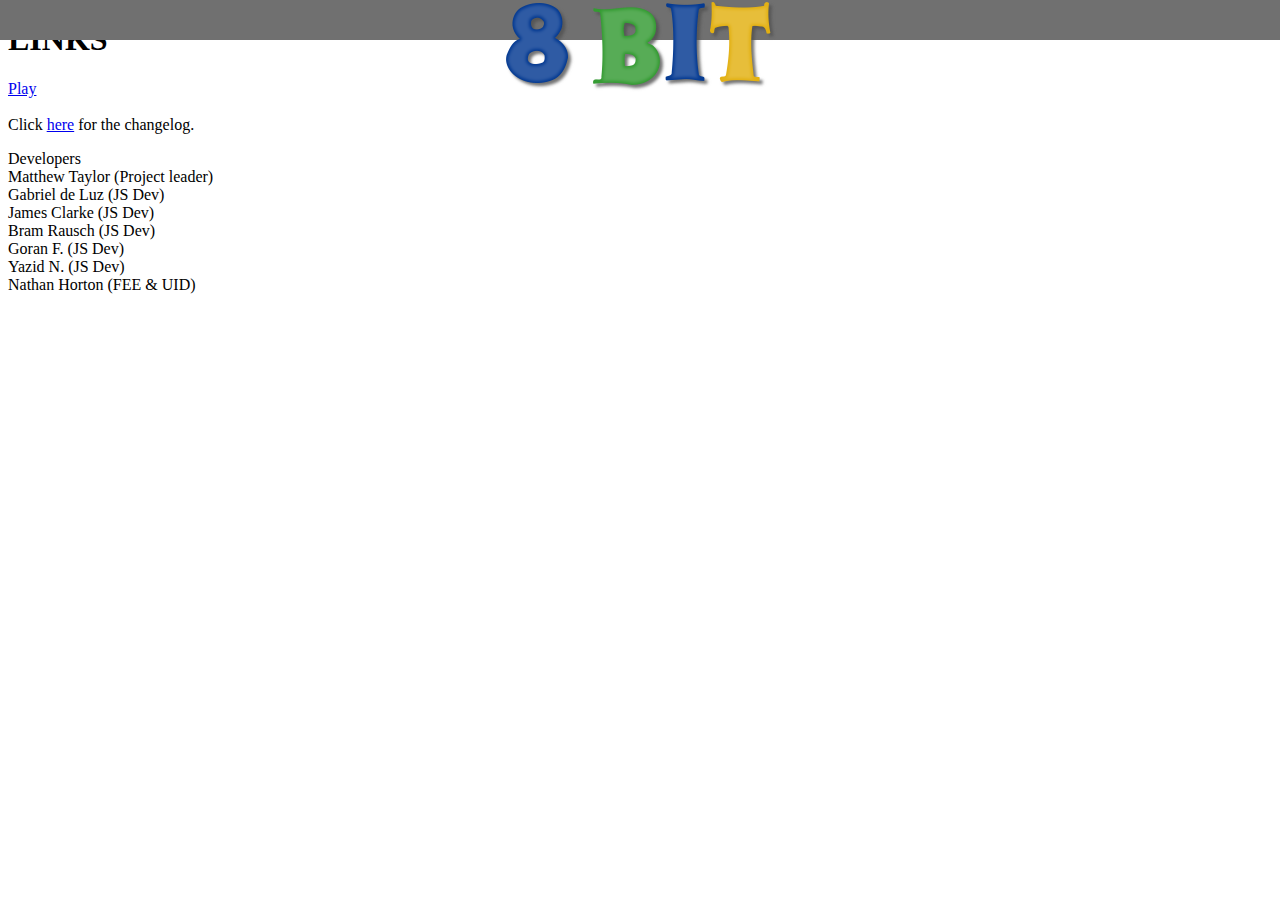
<file: index.html>
<!DOCTYPE html>
<html>
<head>
	<!--Title of Page-->
	<title>Home</title>
	<link rel="stylesheet" type="text/css" href="css/stylesheet.css">
	<link rel="icon" href="images/favicon.png" type="image/icon">
</head>
<body>
	<div id="header">
	<img src="images/8bitlogo.png"></img>
	</div>
	
	<div id="main">
		<h1>LINKS</h1>
		<p>
			<a href="game.html">Play</a><br>
			<br>Click <a href="changelog.html">here</a> for the changelog.
		</p>
        <div id="developers-title">Developers</div>
		<div id="developers-list">
            Matthew Taylor (Project leader)<br>
            Gabriel de Luz (JS Dev)<br>
            James Clarke (JS Dev)<br>
            Bram Rausch (JS Dev)<br>
            Goran F. (JS Dev)<br>
            Yazid N. (JS Dev)<br>
            Nathan Horton (FEE &amp UID)<br>
        </div>
	</div>
</body>
</html>
</file>
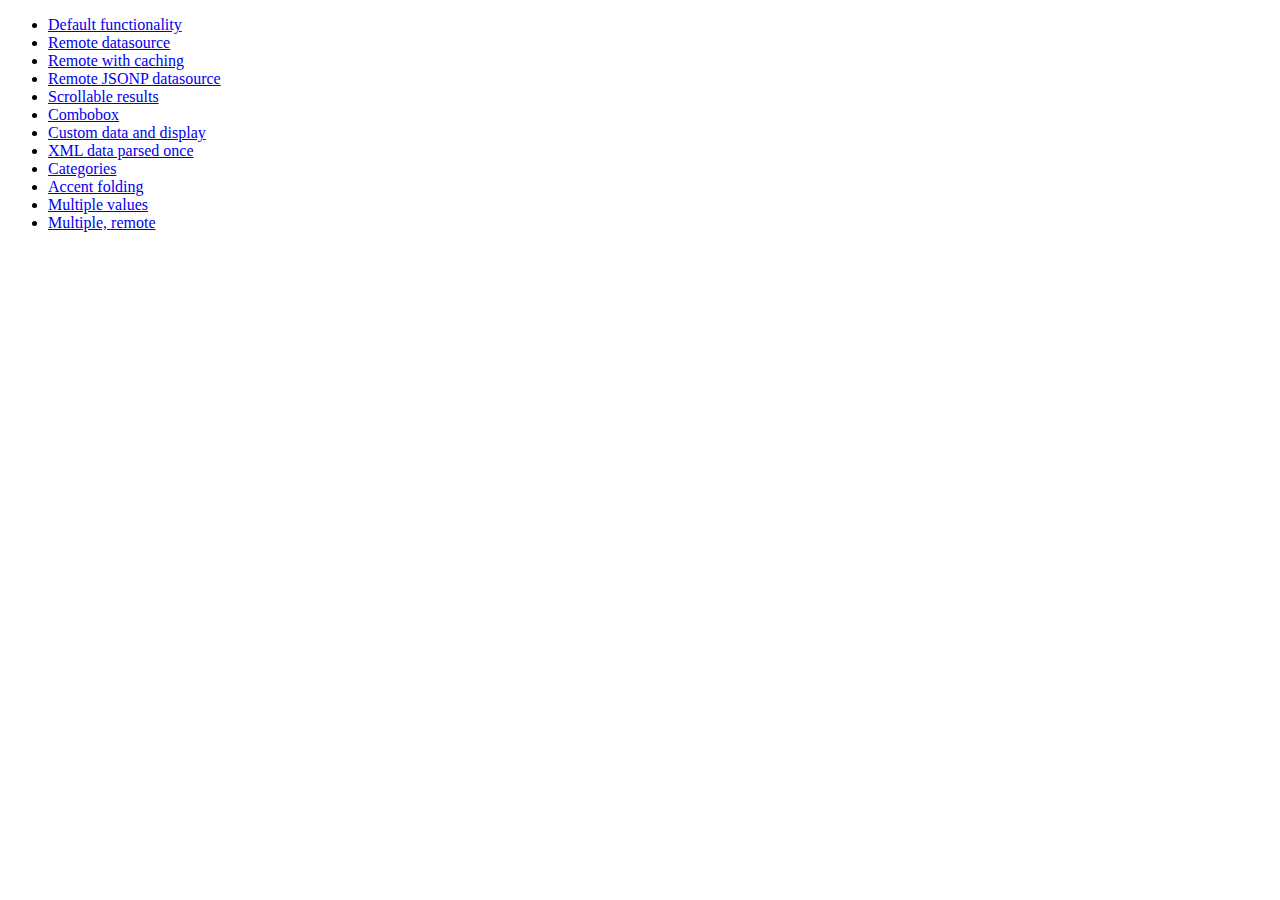
<file: development-bundle/demos/autocomplete/index.html>
<!doctype html>
<html lang="en">
<head>
	<meta charset="utf-8">
	<title>jQuery UI Autocomplete Demos</title>
</head>
<body>

<ul>
	<li><a href="default.html">Default functionality</a></li>
	<li><a href="remote.html">Remote datasource</a></li>
	<li><a href="remote-with-cache.html">Remote with caching</a></li>
	<li><a href="remote-jsonp.html">Remote JSONP datasource</a></li>
	<li><a href="maxheight.html">Scrollable results</a></li>
	<li><a href="combobox.html">Combobox</a></li>
	<li><a href="custom-data.html">Custom data and display</a></li>
	<li><a href="xml.html">XML data parsed once</a></li>
	<li><a href="categories.html">Categories</a></li>
	<li><a href="folding.html">Accent folding</a></li>
	<li><a href="multiple.html">Multiple values</a></li>
	<li><a href="multiple-remote.html">Multiple, remote</a></li>
</ul>

</body>
</html>
</file>
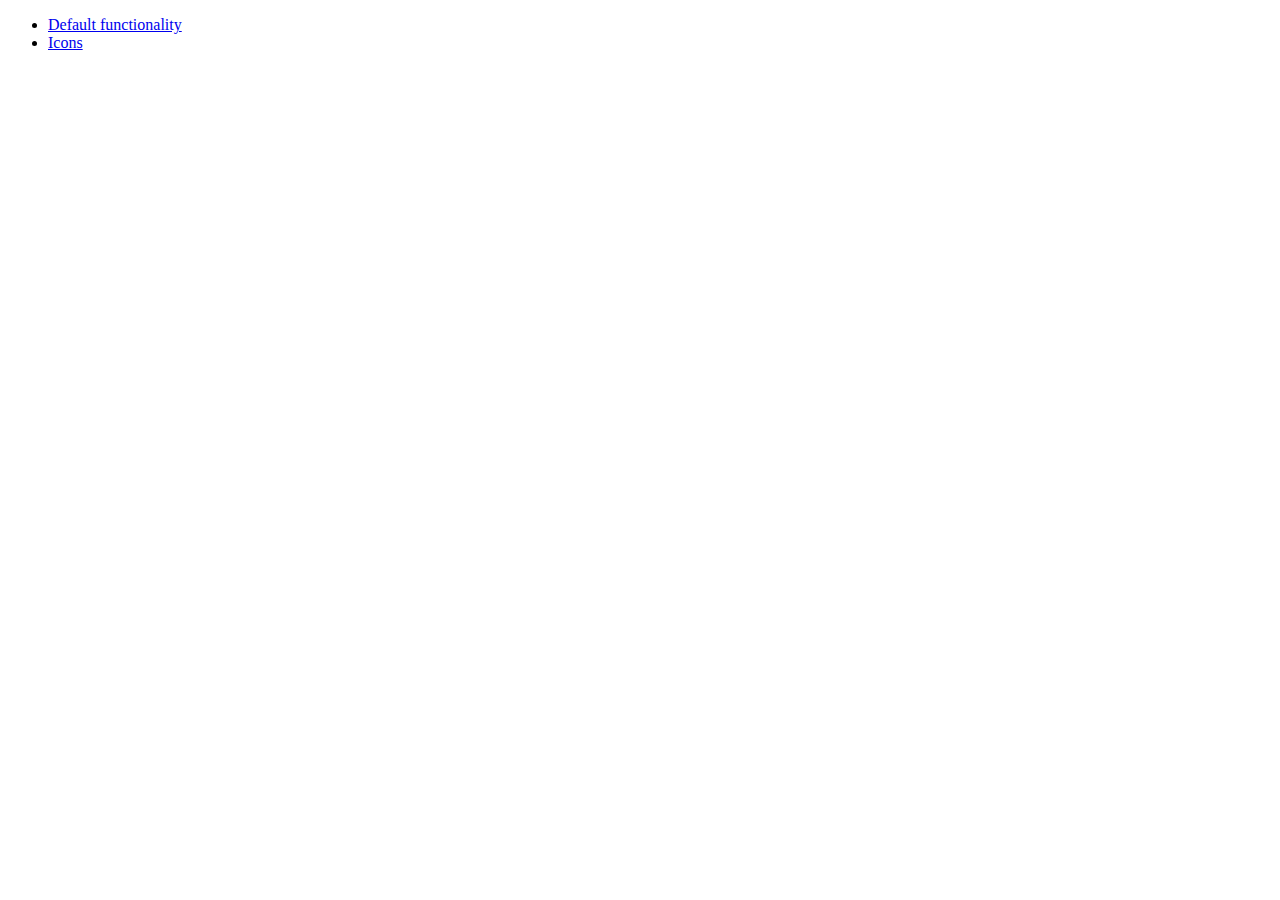
<file: development-bundle/demos/menu/index.html>
<!doctype html>
<html lang="en">
<head>
	<meta charset="utf-8">
	<title>jQuery UI Menu Demos</title>
</head>
<body>

<ul>
	<li><a href="default.html">Default functionality</a></li>
	<li><a href="icons.html">Icons</a></li>
</ul>

</body>
</html>
</file>
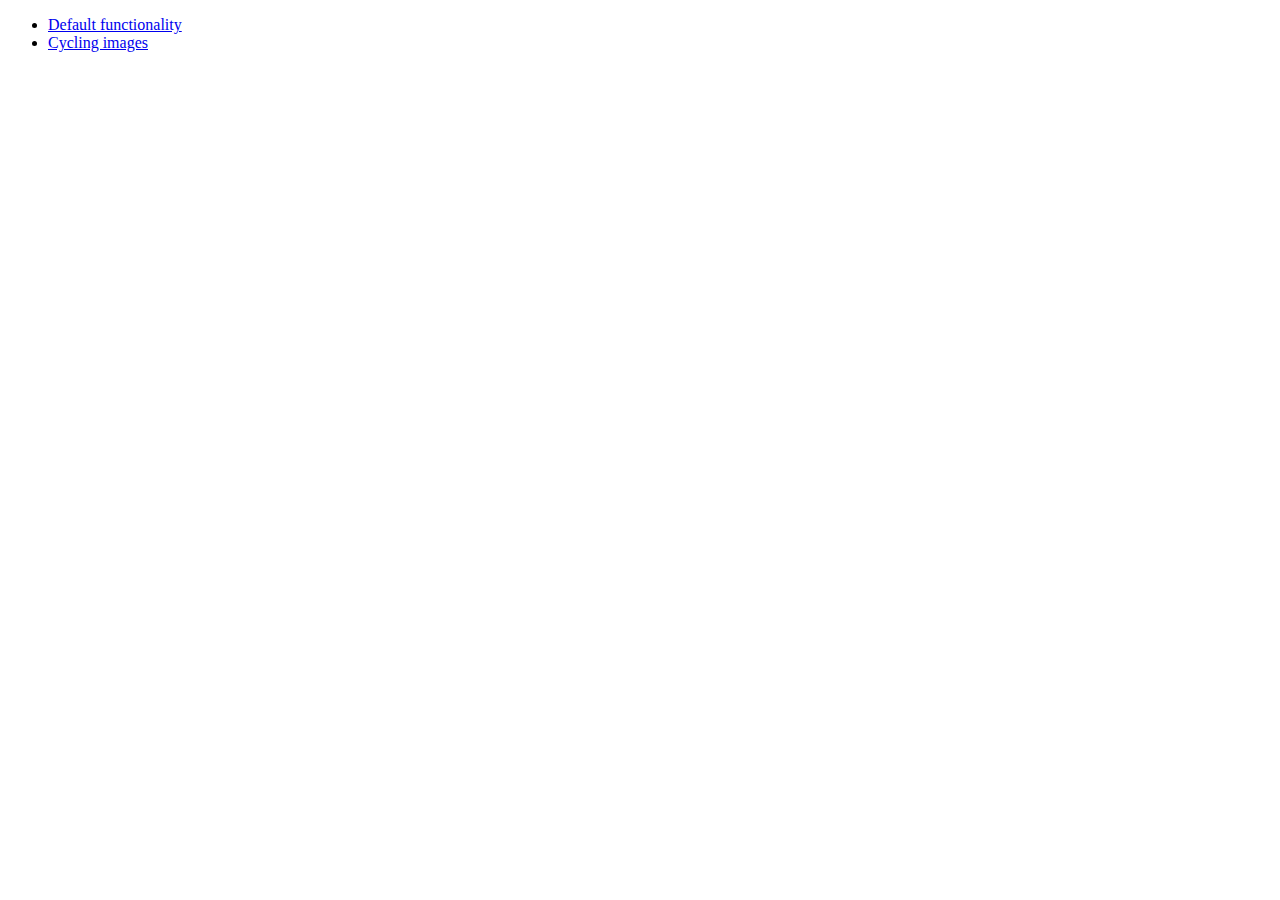
<file: development-bundle/demos/position/index.html>
<!doctype html>
<html lang="en">
<head>
	<meta charset="utf-8">
	<title>jQuery UI Position Demo</title>
</head>
<body>

<ul>
	<li><a href="default.html">Default functionality</a></li>
	<li><a href="cycler.html">Cycling images</a></li>
</ul>

</body>
</html>
</file>
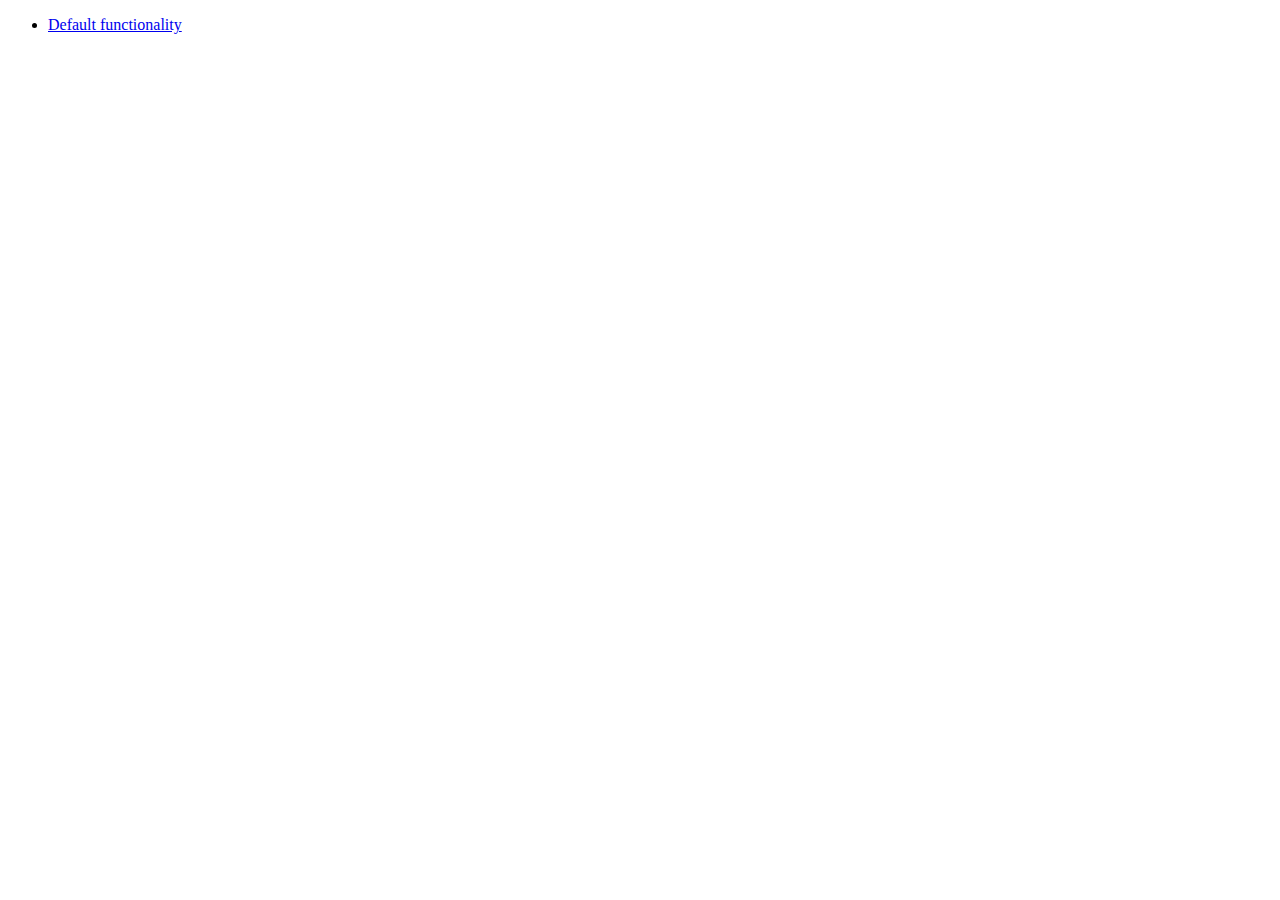
<file: development-bundle/demos/widget/index.html>
<!doctype html>
<html lang="en">
<head>
	<meta charset="utf-8">
	<title>jQuery UI Widget Demo</title>
</head>
<body>

<ul>
	<li><a href="default.html">Default functionality</a></li>
</ul>

</body>
</html>
</file>
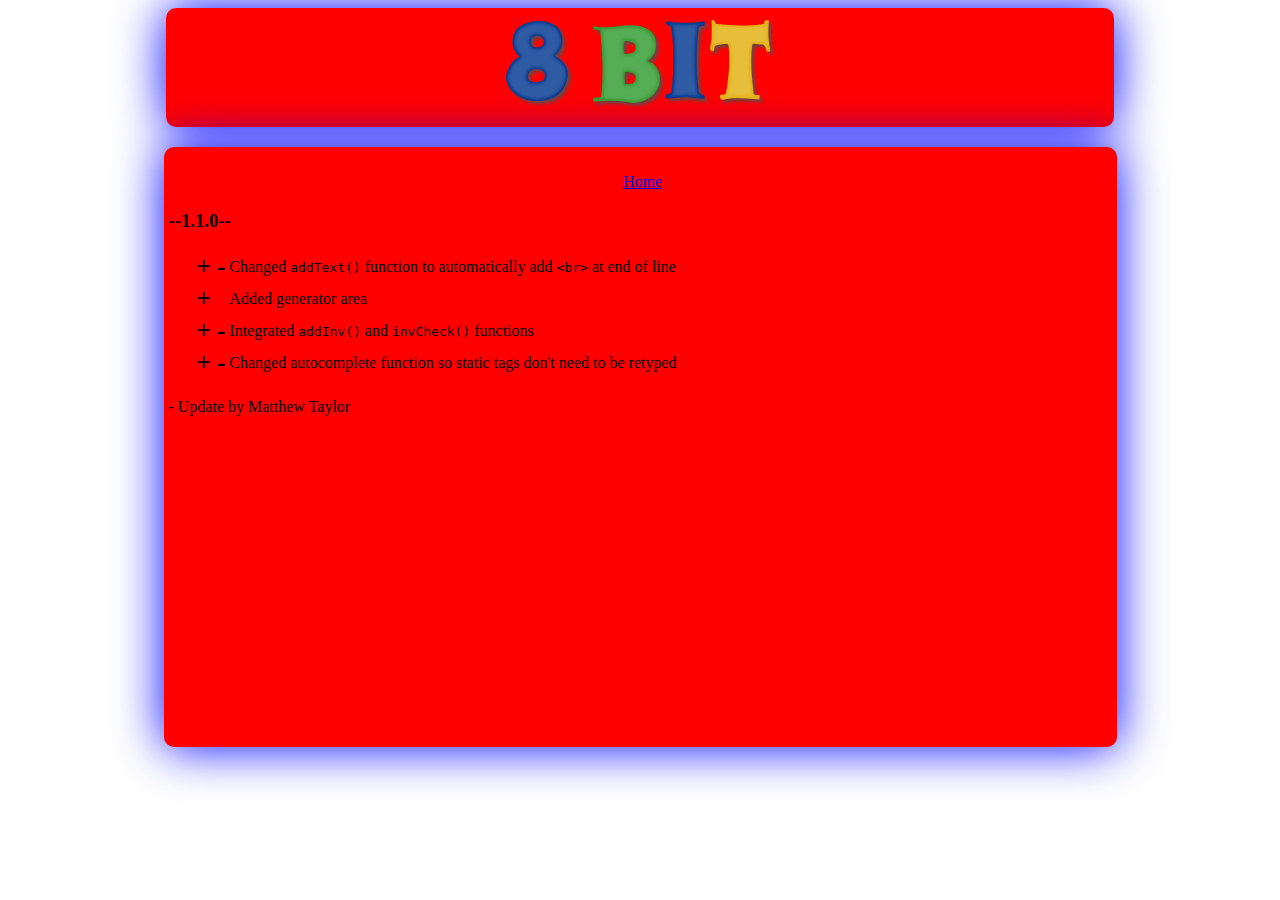
<file: changelog.html>
<!DOCTYPE html>
<html>
<head>
	<!--Title of Page-->
	<title>Changelog</title>
	<link rel="stylesheet" type="text/css" href="stylesheet3.css">
	<link rel="icon" href="images/favicon.png" type="image/icon">
</head>
<body>
	<div id="header">
	<img src="images/8bitlogo.png"></img>
	</div>
	
	<div id="main">
	<p>
	<div class="center">
	<a href="index.html">Home</a>
	</div>
	<h3>--1.1.0--</h3>
		<table>
			<tr>
				<td id="big">+ -</td>
				<td>Changed <XMP>addText()</XMP> function to automatically add <XMP><br></XMP> at end of line</td>
			</tr><tr>
				<td id="big">+</td>
				<td>Added generator area</td>
			</tr><tr>
				<td id="big">+ -</td>
				<td>Integrated <XMP>addInv()</XMP> and <XMP>invCheck()</XMP> functions</td>
			</tr><tr>
				<td id="big">+ -</td>
				<td>Changed autocomplete function so static tags don't need to be retyped</td>
			</tr>
		</table>
		<br>
		- Update by Matthew Taylor		
		</dl>
	</p>
	</div>
</body>
</html>
</file>
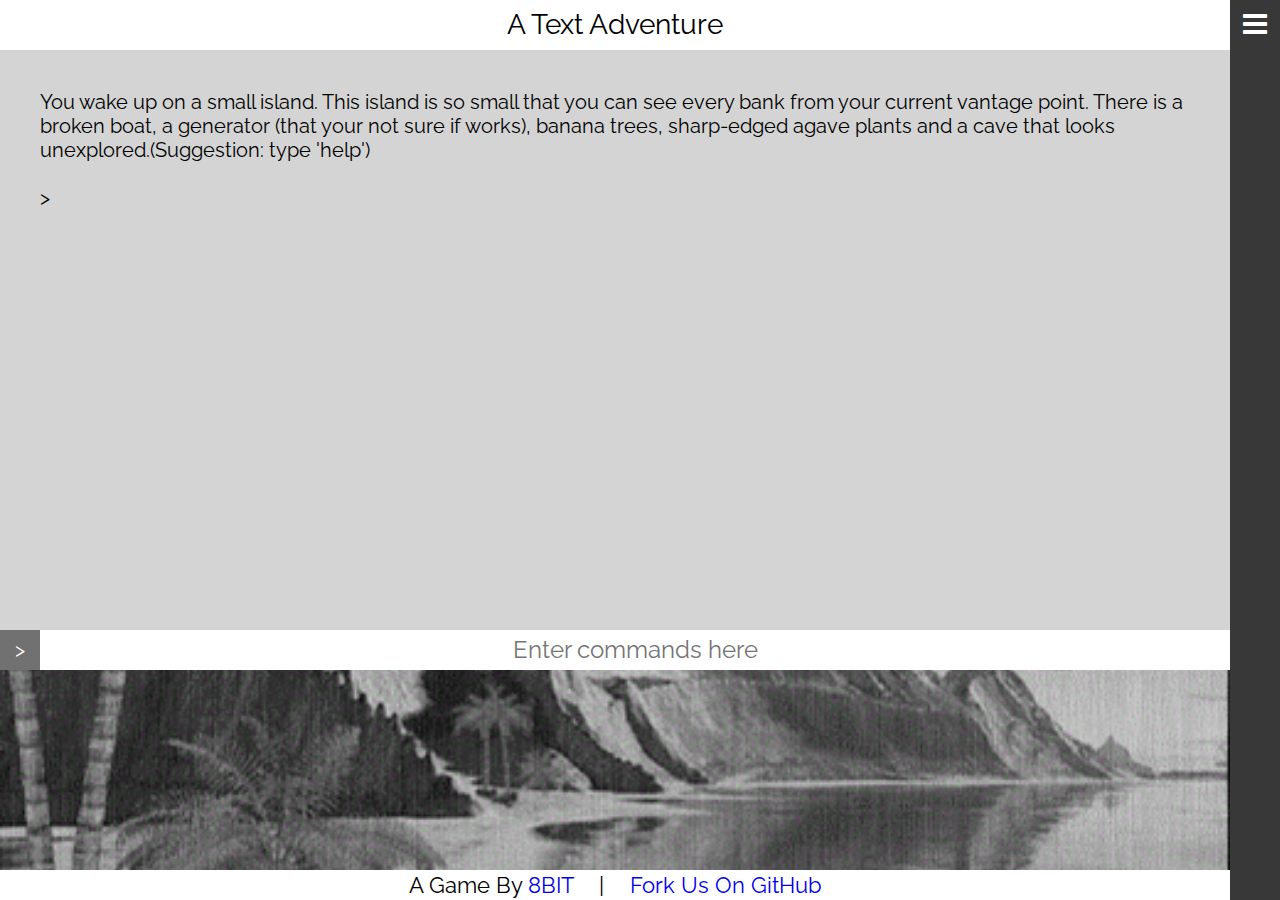
<file: game.html>
<!DOCTYPE html>
<html>
	<head>
		<title>A Text Adventure</title>
        <!-- Stylesheets -->
		<link rel="stylesheet" type="text/css" href="css/stylesheet_desktop.css" 
              media="only screen and (min-width : 600px) and (min-height : 700px)" />                                                                
        <link rel="stylesheet" type="text/css" href="css/stylesheet_mobile_portrait.css" 
              media="only screen and (max-width : 599px), only screen and (min-device-width : 320px) and (max-device-width : 480px)">
        <link rel="stylesheet" type="text/css" href="css/stylesheet_mobile_landscape.css" 
              media="only screen and (max-height : 699px), only screen (max-device-height : 699px)">
	    <link rel="icon" href="images/favicon.png" type="image/icon">
		<link rel="stylesheet" href="css-ui/dark-hive/jquery-ui-1.10.3.custom.css" />
        <!-- Scripts -->
		<script src="js-ui/jquery-1.9.1.js"></script>
		<script src="js-ui/jquery-ui-1.10.3.custom.min.js"></script>
		<script src="js/menu.js"></script>
        <script src="js/game.js"></script>
        <!-- Fonts -->
        <link href='http://fonts.googleapis.com/css?family=Raleway' rel='stylesheet' type='text/css'>
        <link href="//netdna.bootstrapcdn.com/font-awesome/4.0.3/css/font-awesome.css" rel="stylesheet">
	</head>
	<body>
		<div id="container">
            <div id="header">
                <span id="title">A Text Adventure</span>
            </div>
            <div id="menu">
                <div id="menu-side">
                    <i class="fa fa-bars"></i>
                </div>
                <div id="menu-sub">
                    <div id="authors" class="segment">
                        <div class="menu-title">Authors</div>
                        <div class="menu-content">
                            Matthew Taylor (Project leader)<br>
                            Gabriel de Luz (JS Dev)<br>
                            James Clarke (JS Dev)<br>
                            Bram Rausch (JS Dev)<br>
                            Goran F. (JS Dev)<br>
                            Yazid N. (JS Dev)<br>
                            Nathan Horton (FEE &amp UID)<br>
                        </div>
                    </div>
                    <div id="eula" class="segment">
                        <div class="menu-title">EULA</div>
                        <div class="menu-content">
                            
                        </div>
                    </div>
                    <div id="Brief" class="segment">
                        <div class="menu-title">Brief</div>
                        <div class="menu-content">
                            
                        </div>
                    </div>
                    <div id="version" class="segment">
                        <div class="menu-title">Version</div>
                        <div class="menu-content">
                            0.2.0
                        </div>
                    </div>
                    <div id="changelog" class="segment">
                        <div class="menu-title">Changelog</div>
                        <div class="menu-content">
                            
                        </div>
                    </div>
                    <div class="segment">
                        <img id="logo" src="images/8bitlogo.png" width="200px" style="position: fixed; bottom: 15px !important; right: -250px;">
                    </div>
                </div>
                </div>
            <div id="game">
                <div id="game-output">
                    
                </div>
                <div id="game-input-container">
                    <div id="game-input-icon" onclick="processRequest();">&gt;</div><input type="text" placeholder="Enter commands here" id="game-input">	
                </div>
                <div id="game-output-display">
                    
                </div>
            </div>
            <div id="footer">
                <span id="byline">A Game By <a href="https://github.com/codecademy-beginners" target="_blank">8BIT</a></span> <span style="padding-right: 20px;padding-left: 20px;">|</span>
                <a href="https://github.com/codecademy-beginners/text-adventure" target="_blank">
                    Fork Us On GitHub
                </a>
            </div>
        </div>
	</body>
</html>
</file>
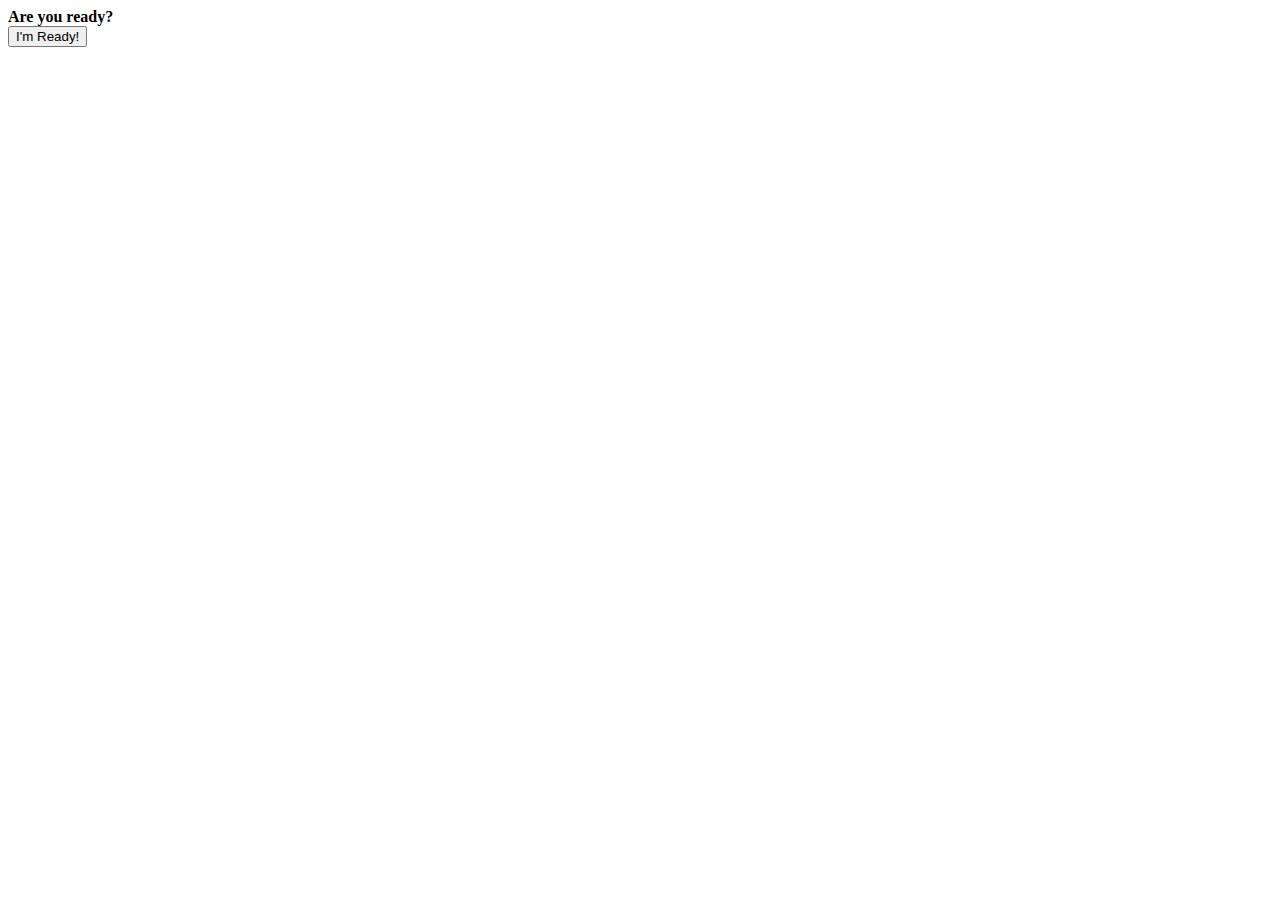
<file: web-projects-remote/game.html>
<html>
	<head>
		<title>Game</title>
		<script src="http://ajax.googleapis.com/ajax/libs/jquery/1.10.2/jquery.min.js"></script>
		<script src="script.js"></script>
	</head>
	
	<body>
			
			<strong>Are you ready?</strong><br>
			<div id="button">
			<button type="button">I'm Ready!</button>
			</div>
	</body>
</html>
</file>
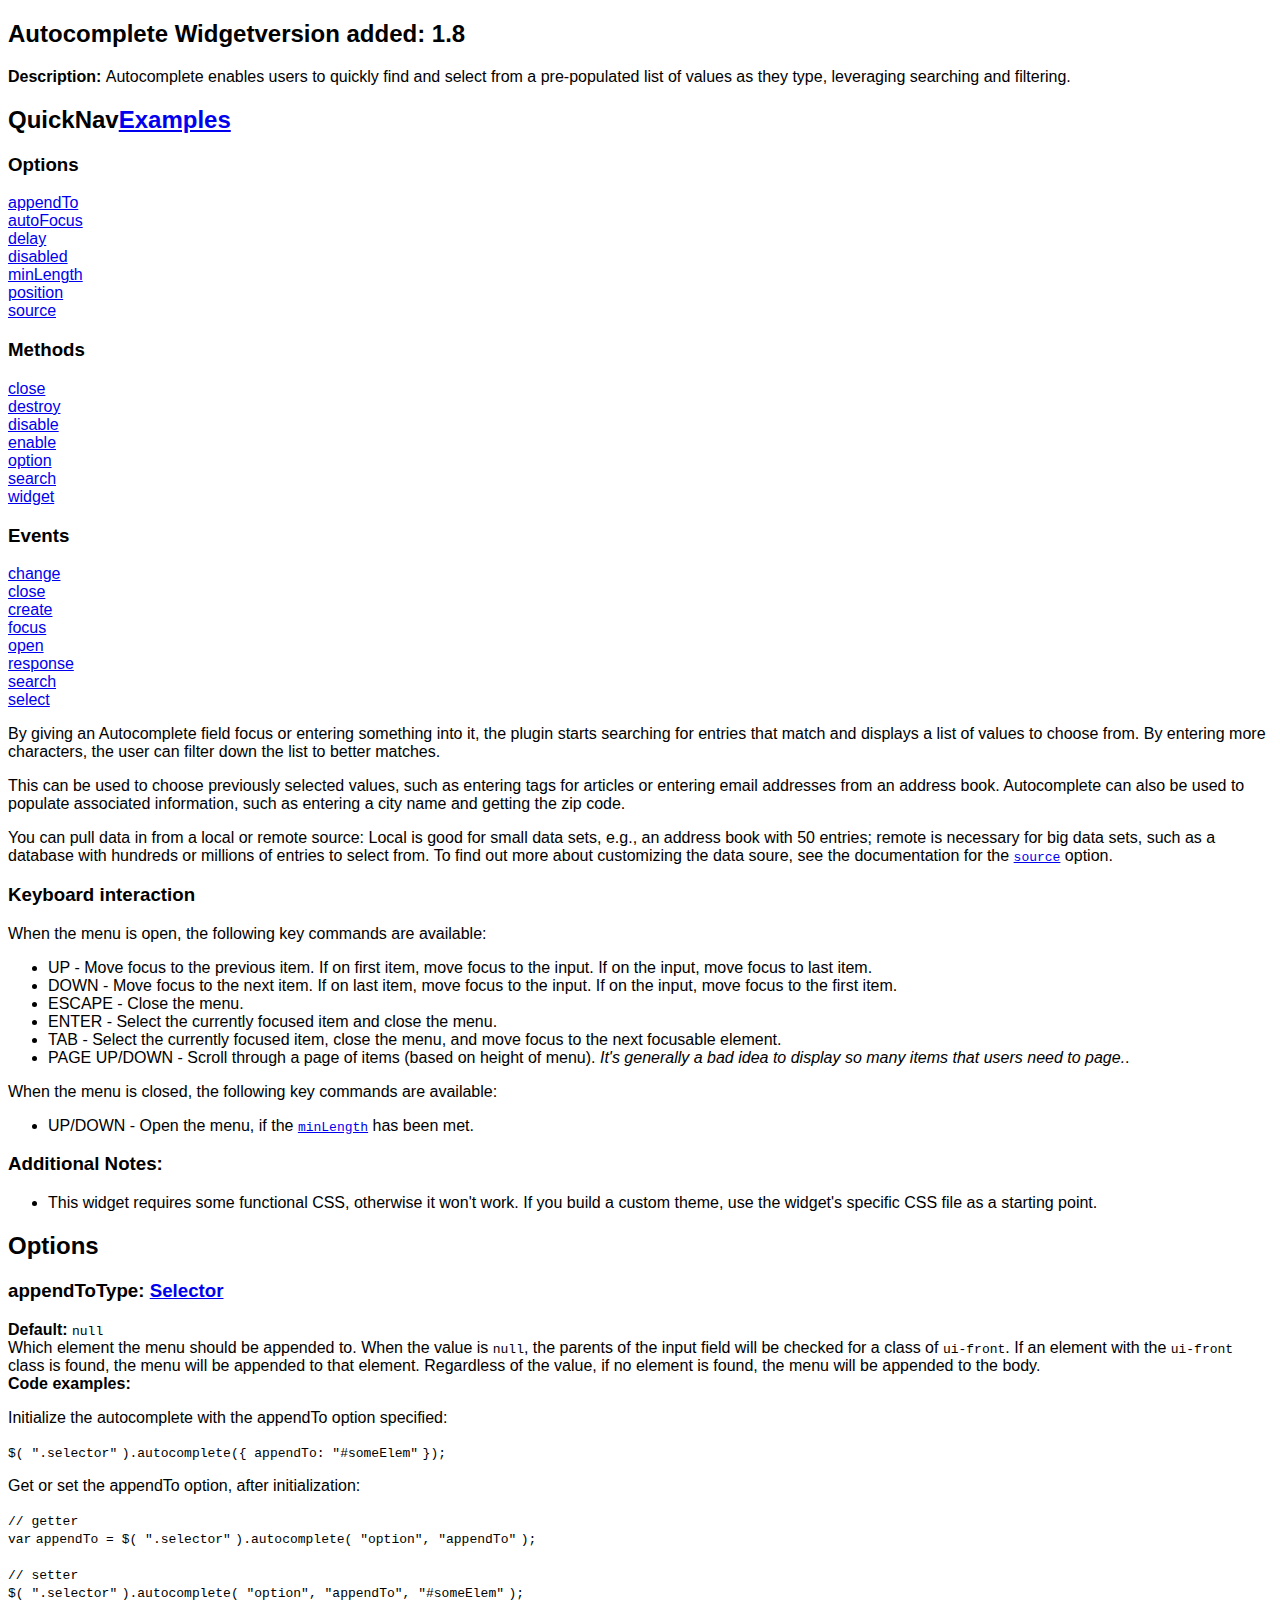
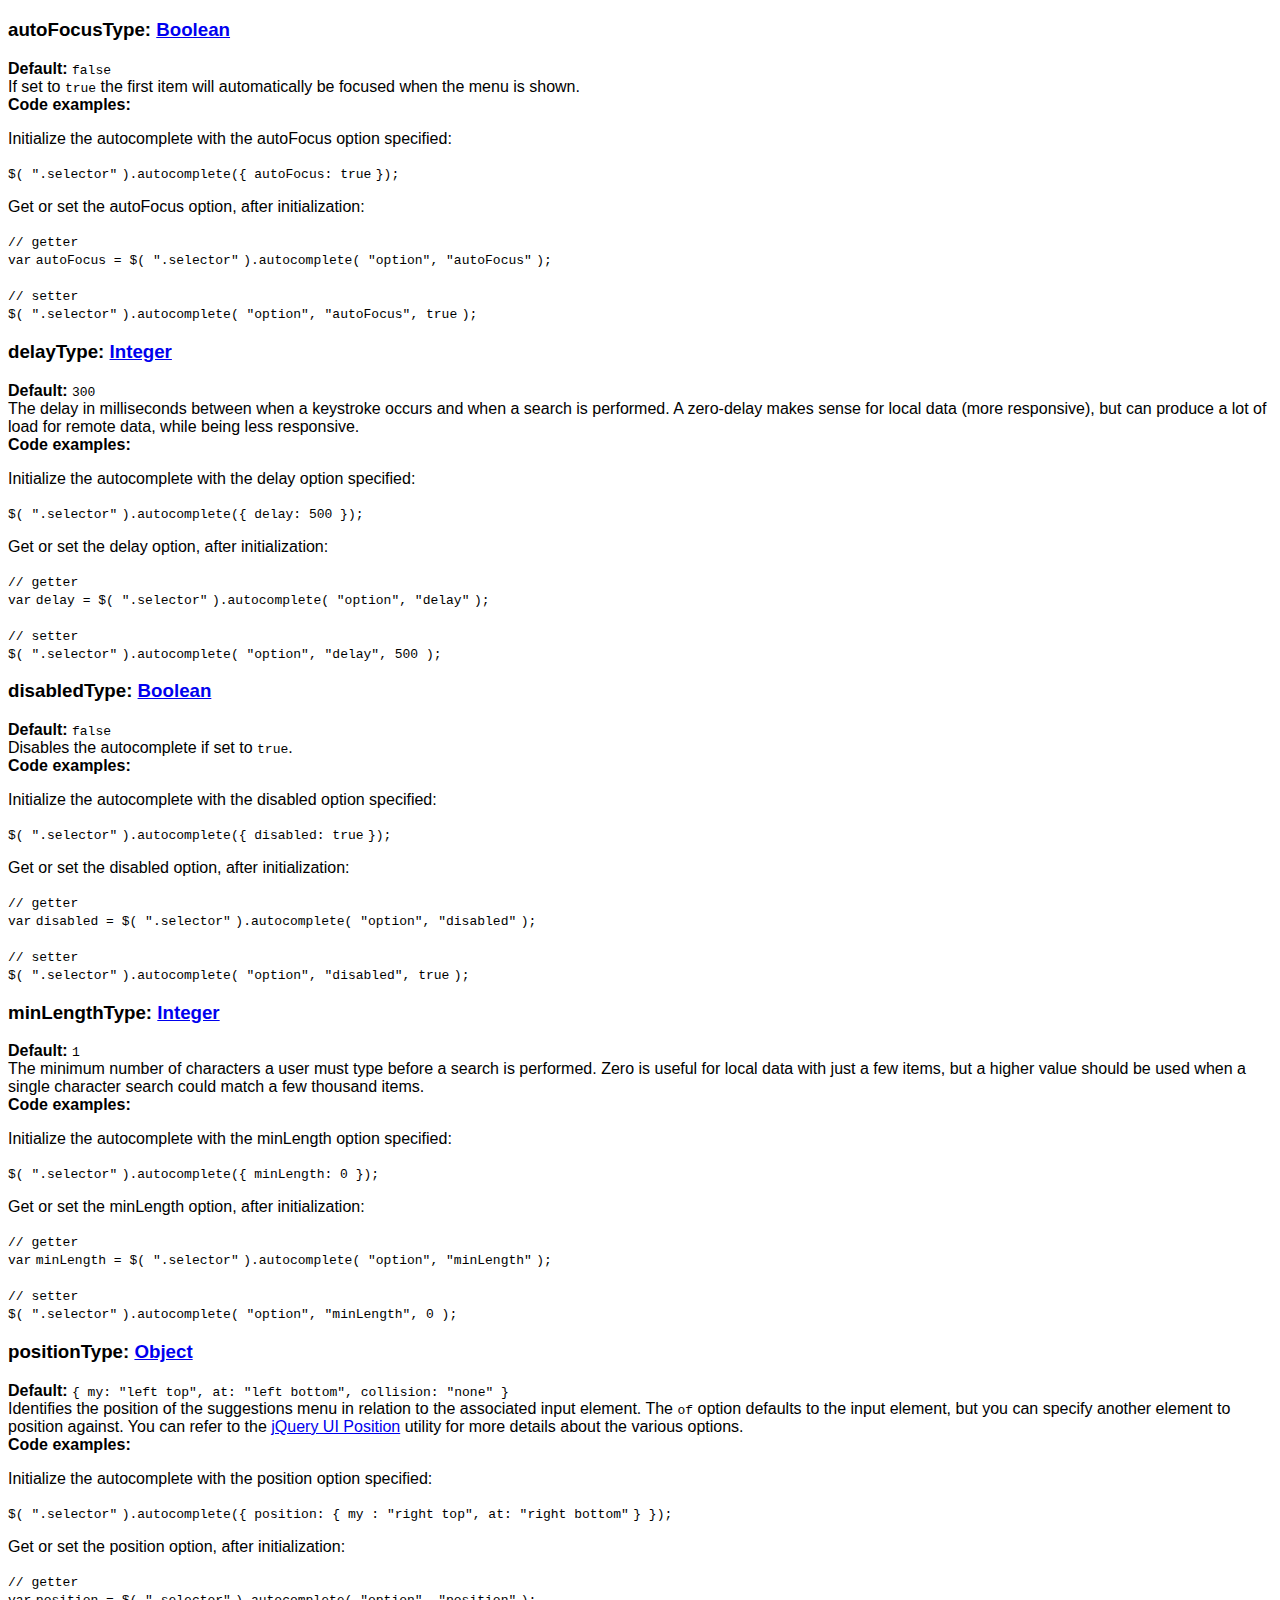
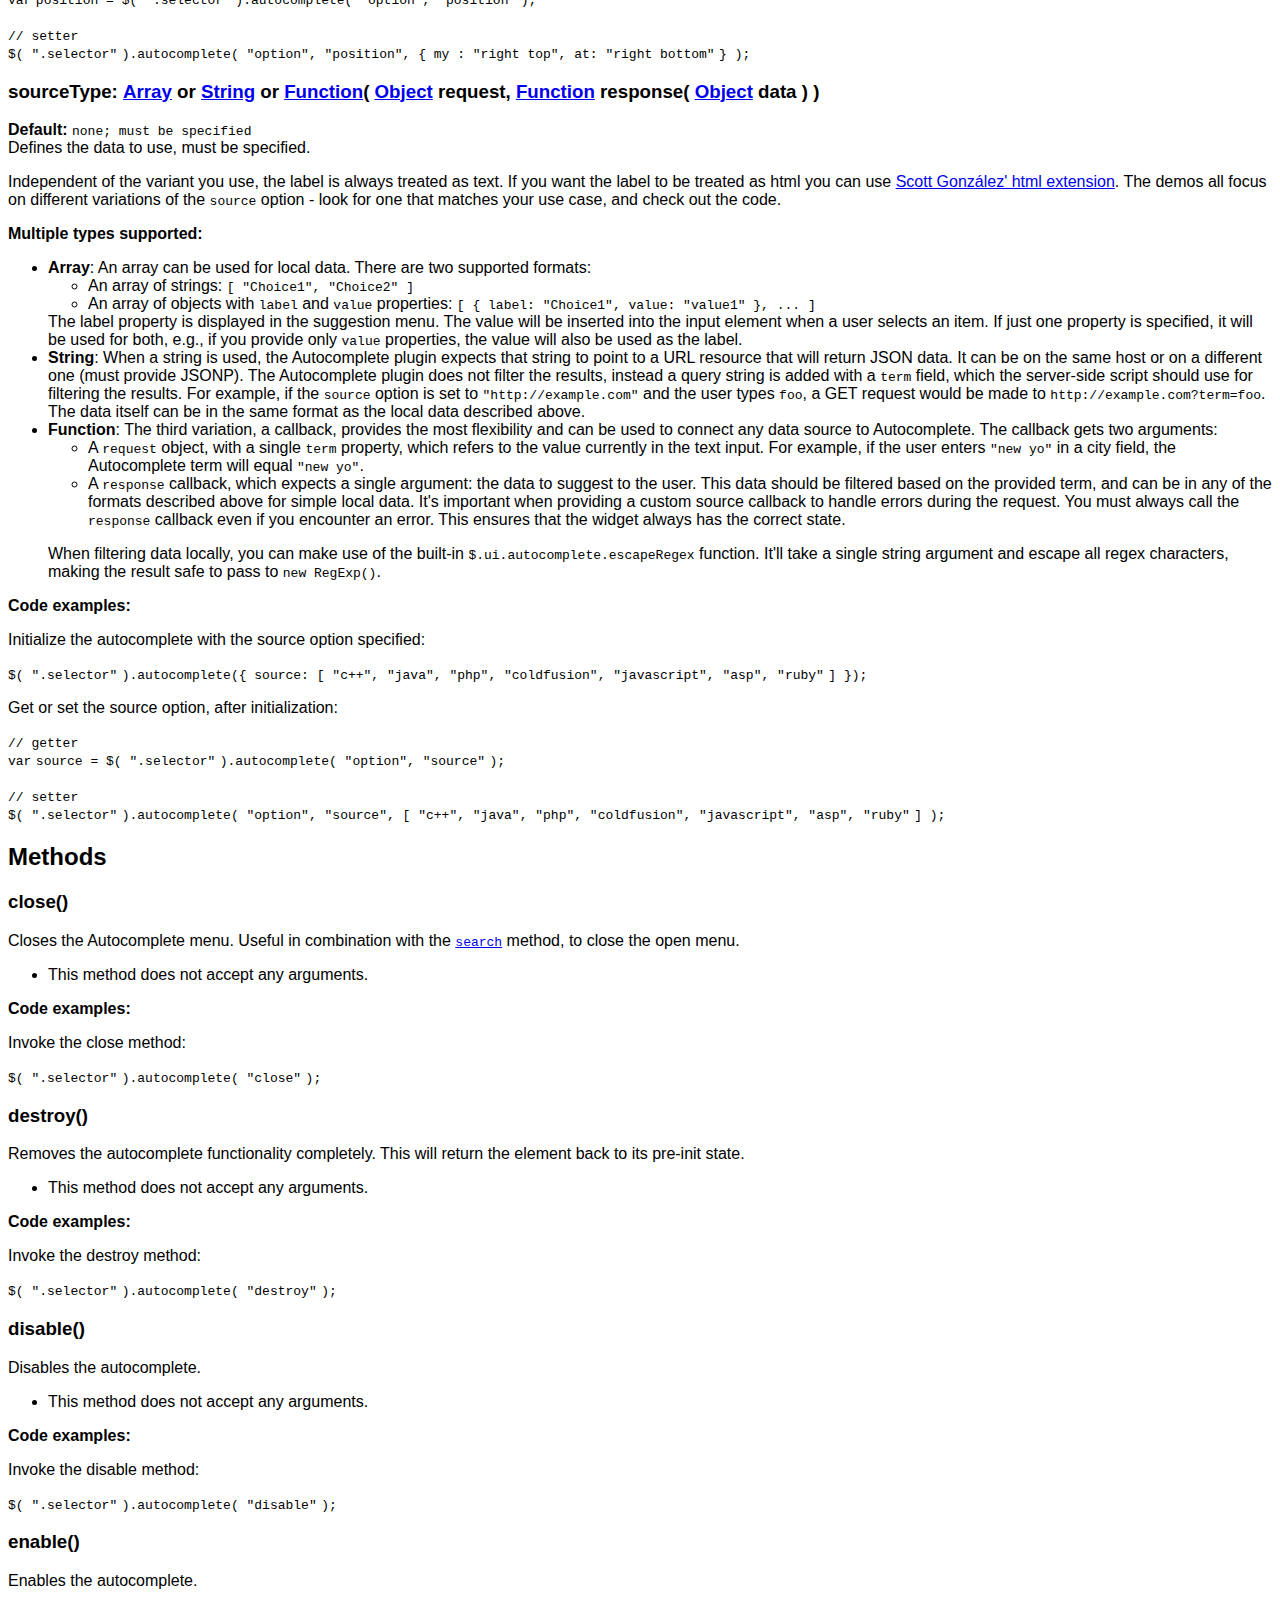
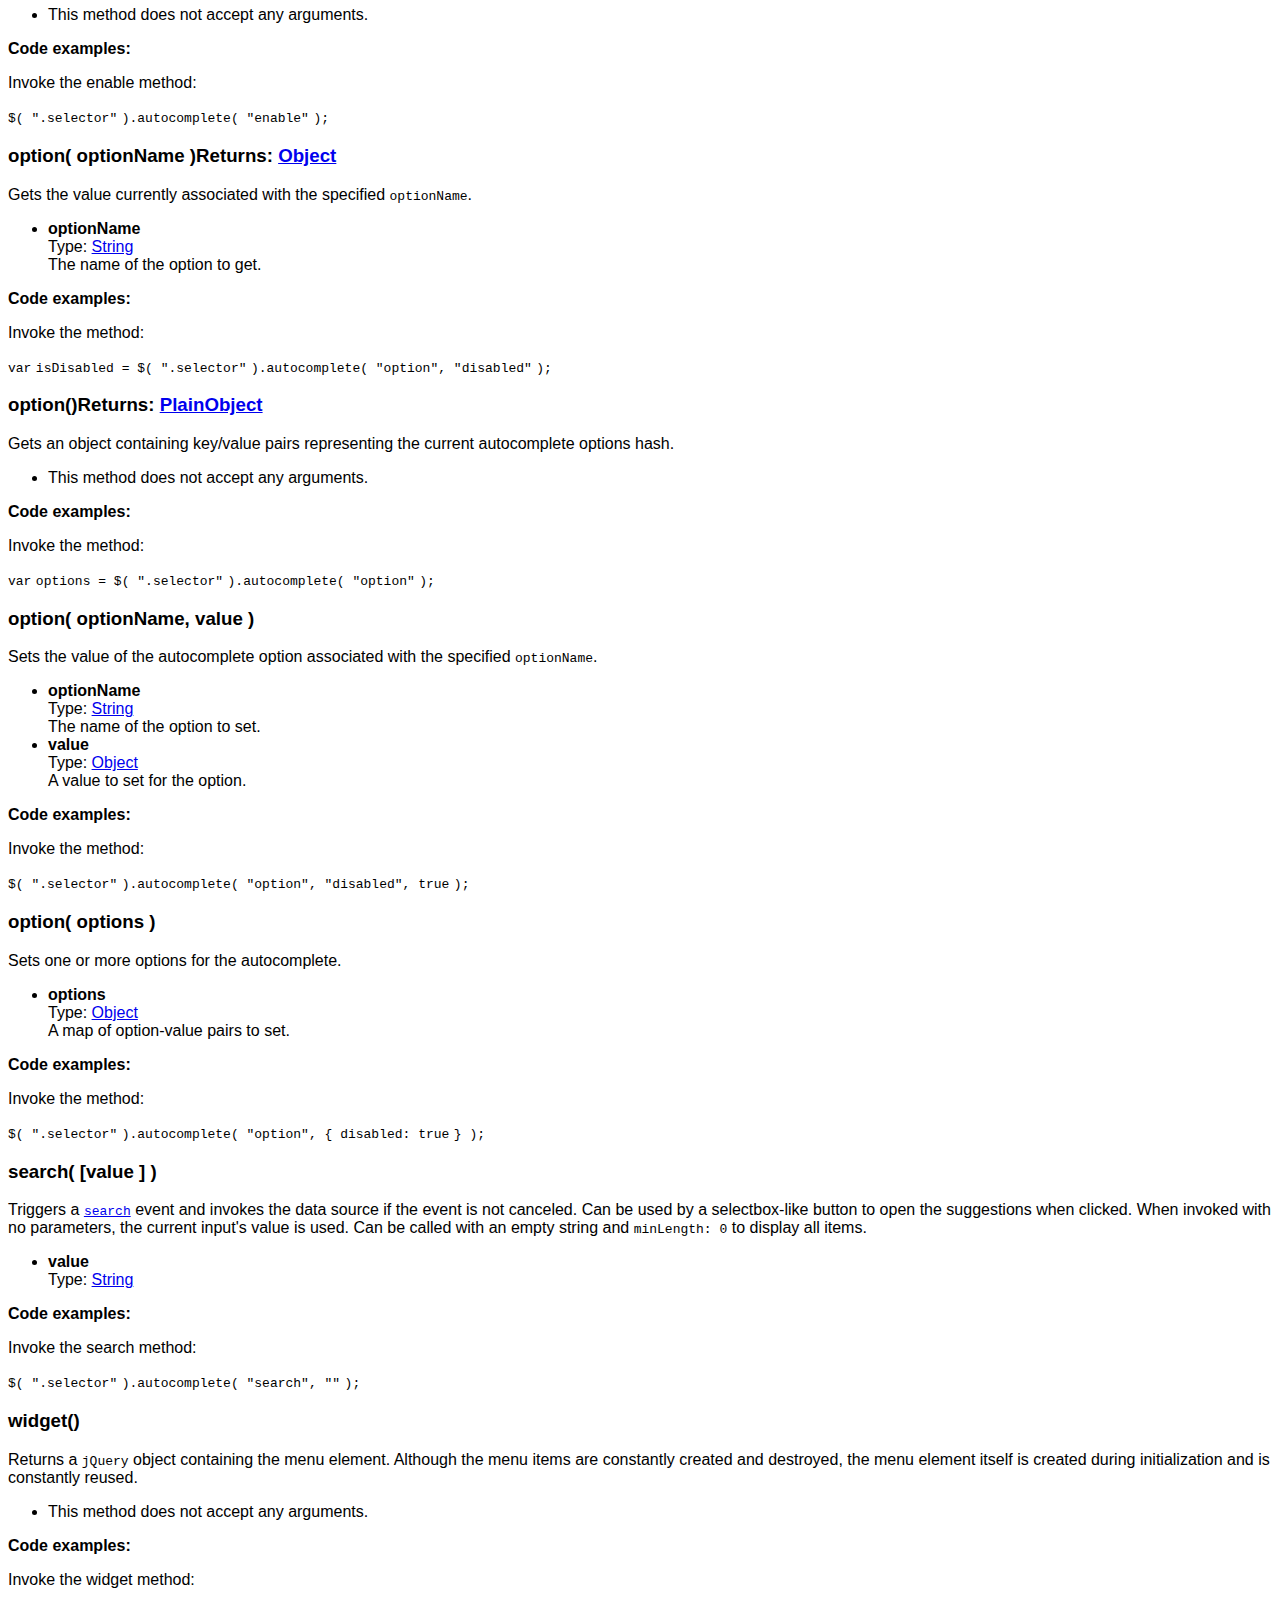
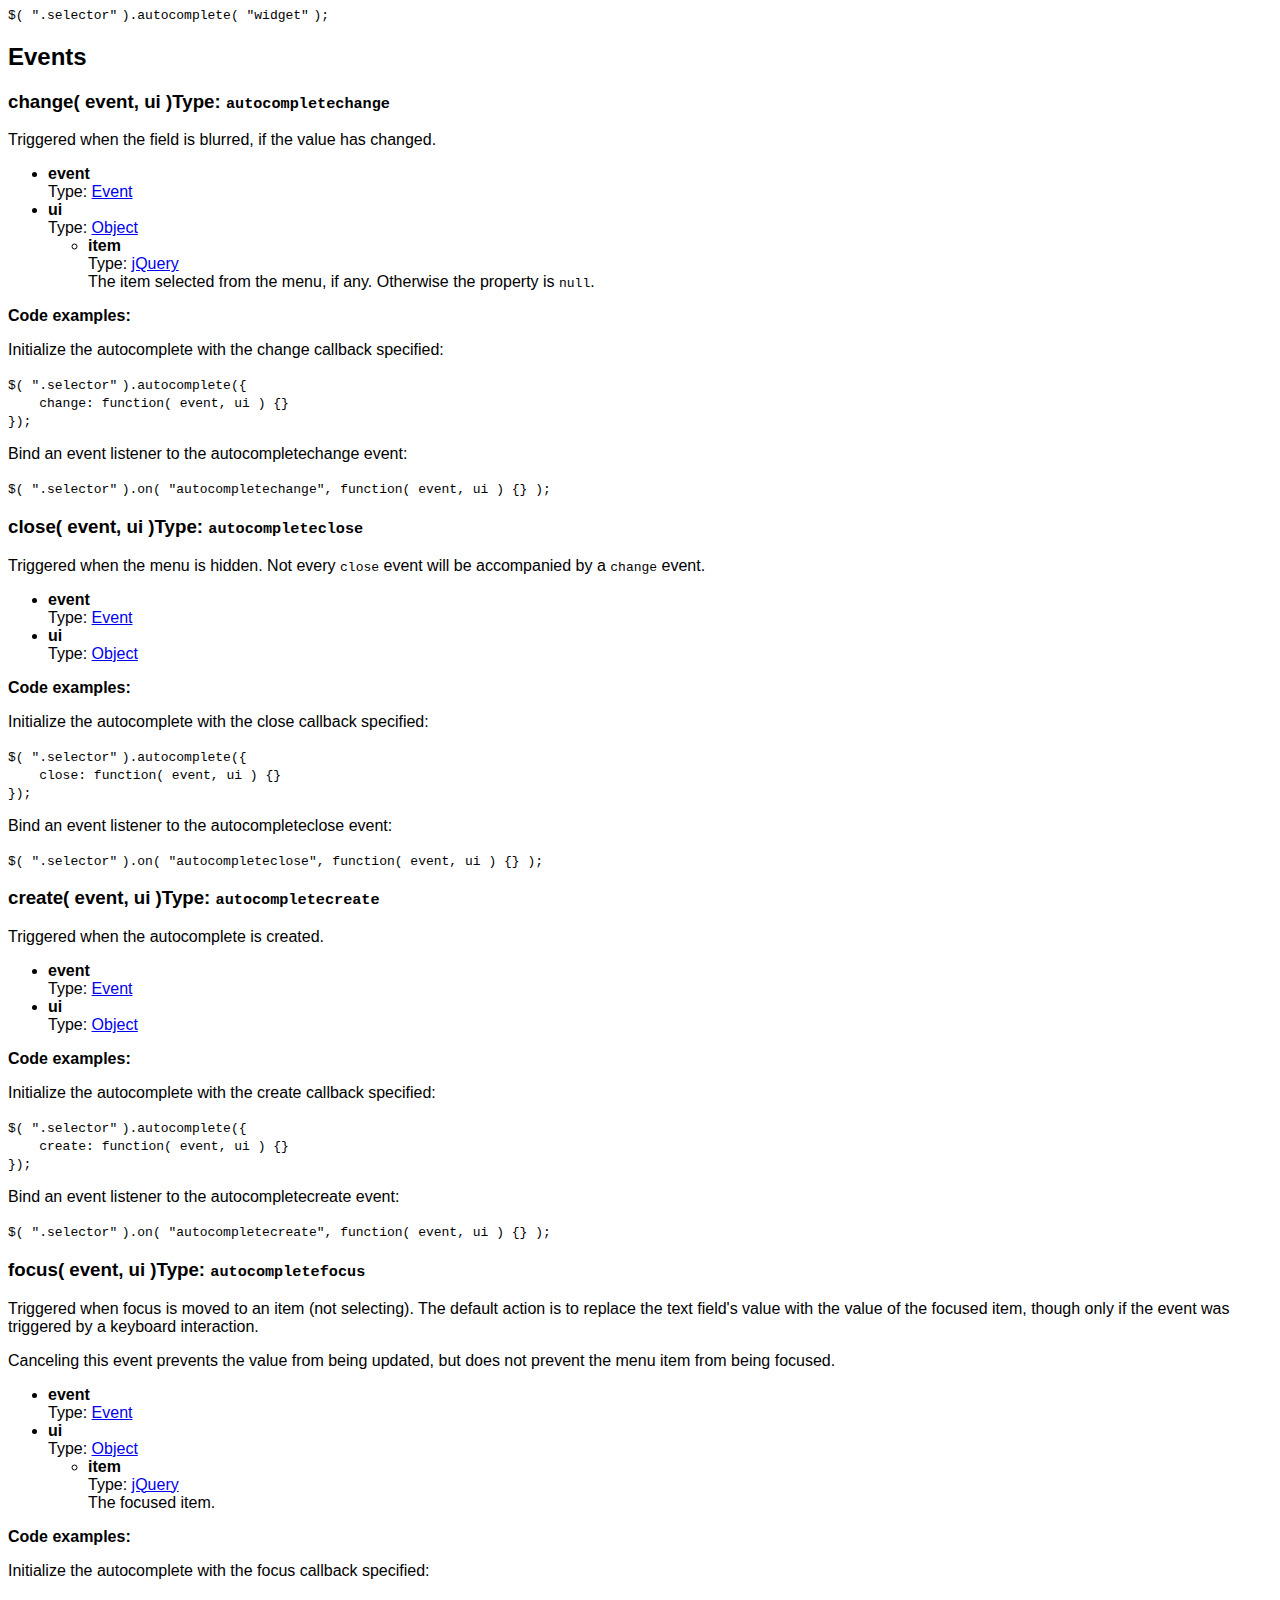
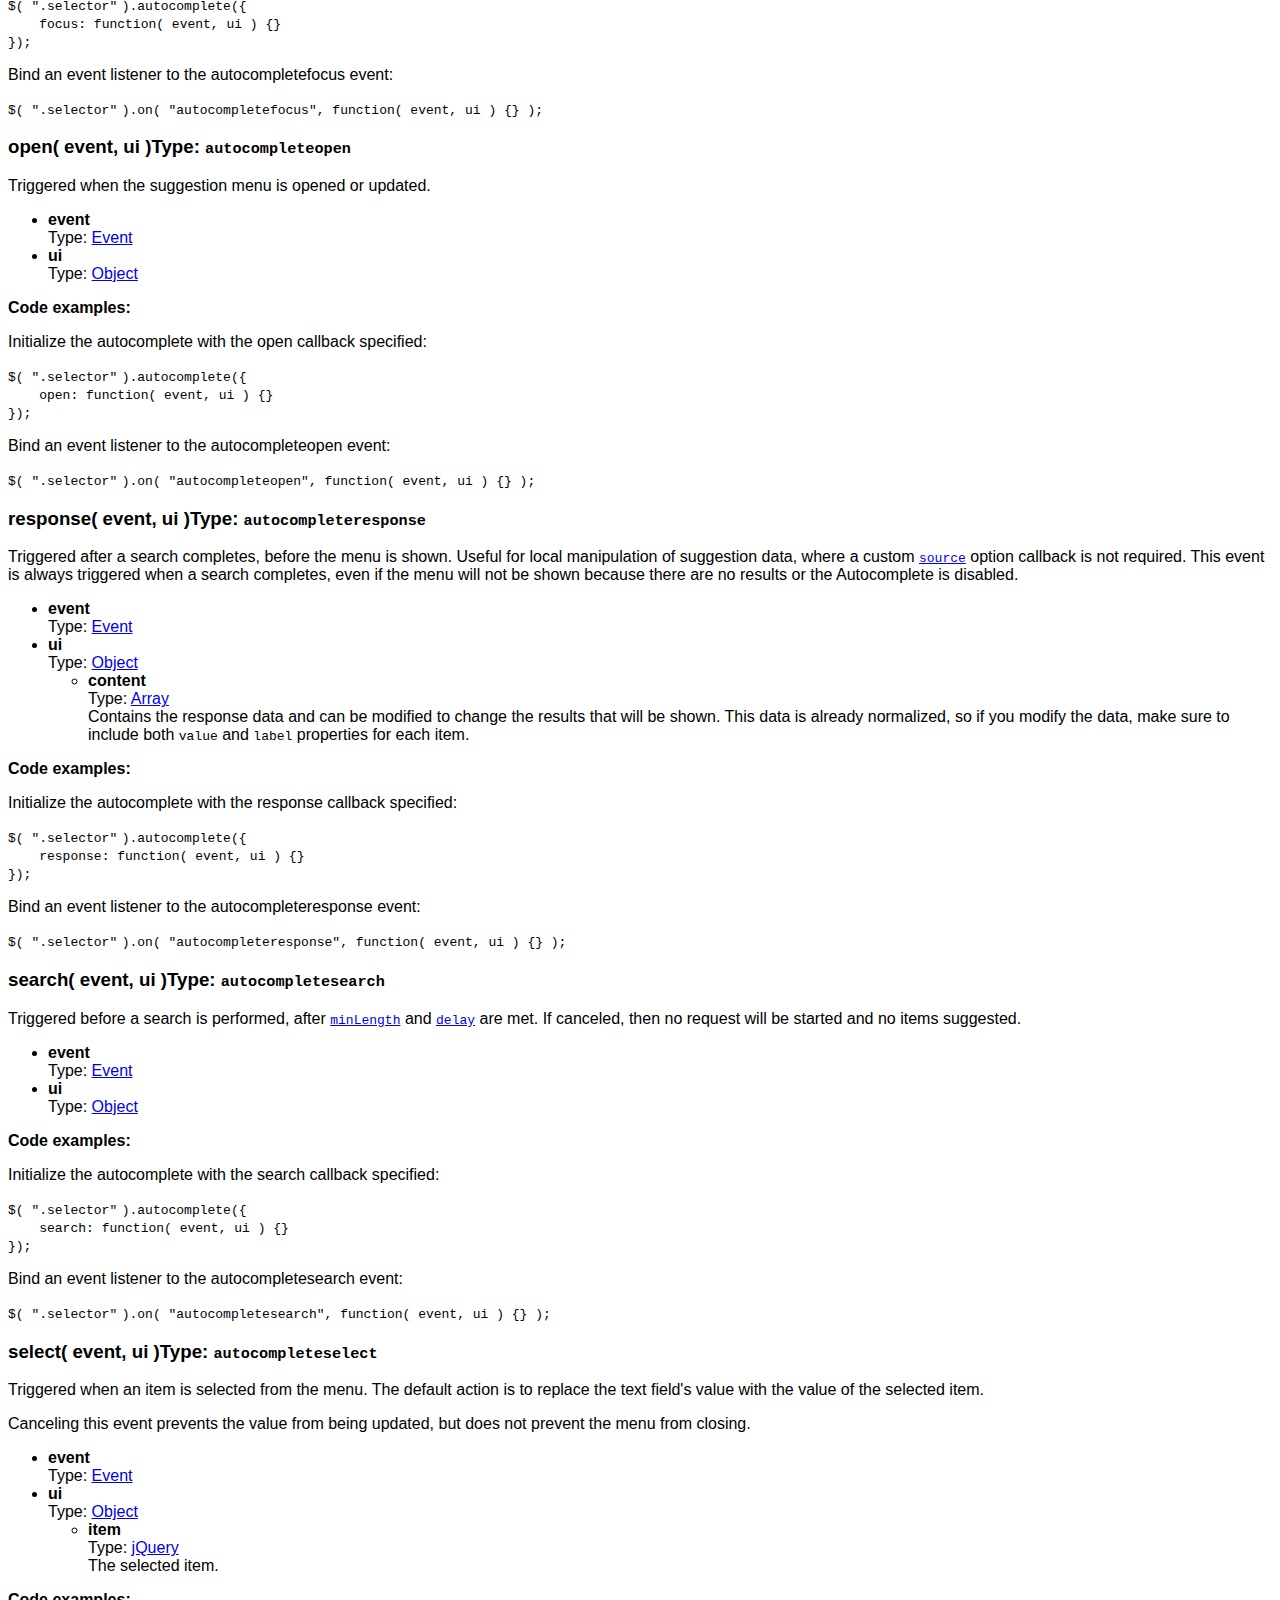
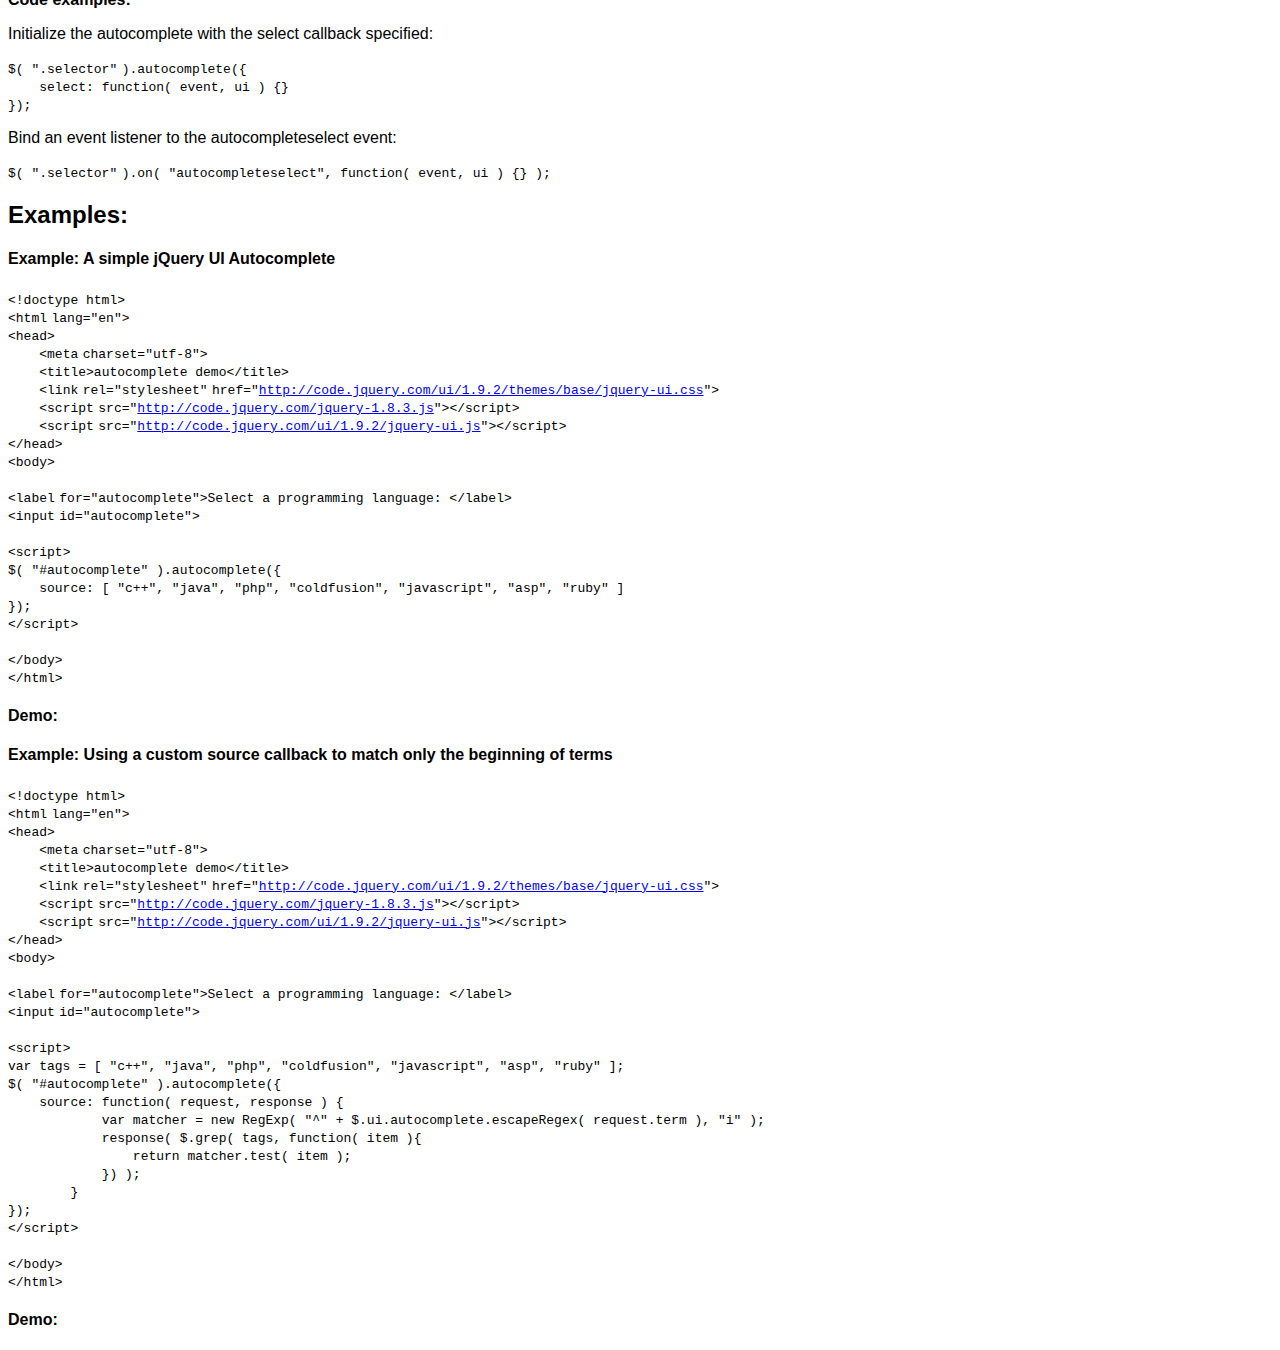
<file: development-bundle/docs/autocomplete.html>
<!doctype html>
<html lang="en">
<head>
	<meta charset="utf-8">
	<title>jQuery UI autocomplete documentation</title>

	<style>
	body {
		font-family: "Trebuchet MS", "Arial", "Helvetica", "Verdana", "sans-serif"
	}
	.gutter {
		display: none;
	}
	</style>
</head>
<body>

<script>{
		"title":
			"Autocomplete Widget",
		"excerpt":
			"Autocomplete enables users to quickly find and select from a pre-populated list of values as they type, leveraging searching and filtering.",
		"termSlugs": {
			"category": [
				"widgets"
			]
		}
	}</script><article id="autocomplete1" class="entry widget"><h2 class="section-title">
<span>Autocomplete Widget</span><span class="version-details">version added: 1.8</span>
</h2>
<div class="entry-wrapper">
<p class="desc"><strong>Description: </strong>Autocomplete enables users to quickly find and select from a pre-populated list of values as they type, leveraging searching and filtering.</p>
<section id="quick-nav"><header><h2>QuickNav<a href="#entry-examples">Examples</a>
</h2></header><div class="quick-nav-section">
<h3>Options</h3>
<div><a href="#option-appendTo">appendTo</a></div>
<div><a href="#option-autoFocus">autoFocus</a></div>
<div><a href="#option-delay">delay</a></div>
<div><a href="#option-disabled">disabled</a></div>
<div><a href="#option-minLength">minLength</a></div>
<div><a href="#option-position">position</a></div>
<div><a href="#option-source">source</a></div>
</div>
<div class="quick-nav-section">
<h3>Methods</h3>
<div><a href="#method-close">close</a></div>
<div><a href="#method-destroy">destroy</a></div>
<div><a href="#method-disable">disable</a></div>
<div><a href="#method-enable">enable</a></div>
<div><a href="#method-option">option</a></div>
<div><a href="#method-search">search</a></div>
<div><a href="#method-widget">widget</a></div>
</div>
<div class="quick-nav-section">
<h3>Events</h3>
<div><a href="#event-change">change</a></div>
<div><a href="#event-close">close</a></div>
<div><a href="#event-create">create</a></div>
<div><a href="#event-focus">focus</a></div>
<div><a href="#event-open">open</a></div>
<div><a href="#event-response">response</a></div>
<div><a href="#event-search">search</a></div>
<div><a href="#event-select">select</a></div>
</div></section><div class="longdesc" id="entry-longdesc">
		<p>By giving an Autocomplete field focus or entering something into it, the plugin starts searching for entries that match and displays a list of values to choose from. By entering more characters, the user can filter down the list to better matches.</p>

		<p>This can be used to choose previously selected values, such as entering tags for articles or entering email addresses from an address book. Autocomplete can also be used to populate associated information, such as entering a city name and getting the zip code.</p>

		<p>You can pull data in from a local or remote source: Local is good for small data sets, e.g., an address book with 50 entries; remote is necessary for big data sets, such as a database with hundreds or millions of entries to select from. To find out more about customizing the data soure, see the documentation for the <a href="#option-source"><code>source</code></a> option.</p>

		<h3>Keyboard interaction</h3>

		<p>When the menu is open, the following key commands are available:</p>
		<ul>
			<li>UP - Move focus to the previous item. If on first item, move focus to the input. If on the input, move focus to last item.</li>
			<li>DOWN - Move focus to the next item. If on last item, move focus to the input. If on the input, move focus to the first item.</li>
			<li>ESCAPE - Close the menu.</li>
			<li>ENTER - Select the currently focused item and close the menu.</li>
			<li>TAB - Select the currently focused item, close the menu, and move focus to the next focusable element.</li>
			<li>PAGE UP/DOWN - Scroll through a page of items (based on height of menu). <em>It's generally a bad idea to display so many items that users need to page.</em>.</li>
		</ul>

		<p>When the menu is closed, the following key commands are available:</p>
		<ul>
			<li>UP/DOWN - Open the menu, if the <a href="#option-minLength"><code>minLength</code></a> has been met.</li>
		</ul>
	</div>
<h3>Additional Notes:</h3>
<div class="longdesc"><ul><li>
			This widget requires some functional CSS, otherwise it won't work. If you build a custom theme, use the widget's specific CSS file as a starting point.
		</li></ul></div>
<section id="options"><header><h2 class="underline">Options</h2></header><div id="option-appendTo" class="api-item first-item">
<h3>appendTo<span class="option-type"><strong>Type: </strong><a href="http://api.jquery.com/Types#Selector">Selector</a></span>
</h3>
<div class="default">
<strong>Default: </strong><code>null</code>
</div>
<div>Which element the menu should be appended to. When the value is <code>null</code>, the parents of the input field will be checked for a class of <code>ui-front</code>. If an element with the <code>ui-front</code> class is found, the menu will be appended to that element. Regardless of the value, if no element is found, the menu will be appended to the body.</div>
<strong>Code examples:</strong><p>Initialize the autocomplete with the appendTo option specified:</p>
<div class="syntaxhighlighter nogutter  "><table border="0" cellpadding="0" cellspacing="0"><tbody><tr><td class="code"><div class="container"><div class="line number1 index0 alt2"><code class="plain">$( </code><code class="string">".selector"</code> <code class="plain">).autocomplete({ appendTo: </code><code class="string">"#someElem"</code> <code class="plain">});</code></div></div></td></tr></tbody></table></div>
<p>Get or set the appendTo option, after initialization:</p>
<div class="syntaxhighlighter nogutter  "><table border="0" cellpadding="0" cellspacing="0"><tbody><tr><td class="code"><div class="container"><div class="line number1 index0 alt2"><code class="comments">// getter</code></div><div class="line number2 index1 alt1"><code class="keyword">var</code> <code class="plain">appendTo = $( </code><code class="string">".selector"</code> <code class="plain">).autocomplete( </code><code class="string">"option"</code><code class="plain">, </code><code class="string">"appendTo"</code> <code class="plain">);</code></div><div class="line number3 index2 alt2">&nbsp;</div><div class="line number4 index3 alt1"><code class="comments">// setter</code></div><div class="line number5 index4 alt2"><code class="plain">$( </code><code class="string">".selector"</code> <code class="plain">).autocomplete( </code><code class="string">"option"</code><code class="plain">, </code><code class="string">"appendTo"</code><code class="plain">, </code><code class="string">"#someElem"</code> <code class="plain">);</code></div></div></td></tr></tbody></table></div>
</div>
<div id="option-autoFocus" class="api-item">
<h3>autoFocus<span class="option-type"><strong>Type: </strong><a href="http://api.jquery.com/Types#Boolean">Boolean</a></span>
</h3>
<div class="default">
<strong>Default: </strong><code>false</code>
</div>
<div>If set to <code>true</code> the first item will automatically be focused when the menu is shown.</div>
<strong>Code examples:</strong><p>Initialize the autocomplete with the autoFocus option specified:</p>
<div class="syntaxhighlighter nogutter  "><table border="0" cellpadding="0" cellspacing="0"><tbody><tr><td class="code"><div class="container"><div class="line number1 index0 alt2"><code class="plain">$( </code><code class="string">".selector"</code> <code class="plain">).autocomplete({ autoFocus: </code><code class="keyword">true</code> <code class="plain">});</code></div></div></td></tr></tbody></table></div>
<p>Get or set the autoFocus option, after initialization:</p>
<div class="syntaxhighlighter nogutter  "><table border="0" cellpadding="0" cellspacing="0"><tbody><tr><td class="code"><div class="container"><div class="line number1 index0 alt2"><code class="comments">// getter</code></div><div class="line number2 index1 alt1"><code class="keyword">var</code> <code class="plain">autoFocus = $( </code><code class="string">".selector"</code> <code class="plain">).autocomplete( </code><code class="string">"option"</code><code class="plain">, </code><code class="string">"autoFocus"</code> <code class="plain">);</code></div><div class="line number3 index2 alt2">&nbsp;</div><div class="line number4 index3 alt1"><code class="comments">// setter</code></div><div class="line number5 index4 alt2"><code class="plain">$( </code><code class="string">".selector"</code> <code class="plain">).autocomplete( </code><code class="string">"option"</code><code class="plain">, </code><code class="string">"autoFocus"</code><code class="plain">, </code><code class="keyword">true</code> <code class="plain">);</code></div></div></td></tr></tbody></table></div>
</div>
<div id="option-delay" class="api-item">
<h3>delay<span class="option-type"><strong>Type: </strong><a href="http://api.jquery.com/Types#Integer">Integer</a></span>
</h3>
<div class="default">
<strong>Default: </strong><code>300</code>
</div>
<div>The delay in milliseconds between when a keystroke occurs and when a search is performed. A zero-delay makes sense for local data (more responsive), but can produce a lot of load for remote data, while being less responsive.</div>
<strong>Code examples:</strong><p>Initialize the autocomplete with the delay option specified:</p>
<div class="syntaxhighlighter nogutter  "><table border="0" cellpadding="0" cellspacing="0"><tbody><tr><td class="code"><div class="container"><div class="line number1 index0 alt2"><code class="plain">$( </code><code class="string">".selector"</code> <code class="plain">).autocomplete({ delay: 500 });</code></div></div></td></tr></tbody></table></div>
<p>Get or set the delay option, after initialization:</p>
<div class="syntaxhighlighter nogutter  "><table border="0" cellpadding="0" cellspacing="0"><tbody><tr><td class="code"><div class="container"><div class="line number1 index0 alt2"><code class="comments">// getter</code></div><div class="line number2 index1 alt1"><code class="keyword">var</code> <code class="plain">delay = $( </code><code class="string">".selector"</code> <code class="plain">).autocomplete( </code><code class="string">"option"</code><code class="plain">, </code><code class="string">"delay"</code> <code class="plain">);</code></div><div class="line number3 index2 alt2">&nbsp;</div><div class="line number4 index3 alt1"><code class="comments">// setter</code></div><div class="line number5 index4 alt2"><code class="plain">$( </code><code class="string">".selector"</code> <code class="plain">).autocomplete( </code><code class="string">"option"</code><code class="plain">, </code><code class="string">"delay"</code><code class="plain">, 500 );</code></div></div></td></tr></tbody></table></div>
</div>
<div id="option-disabled" class="api-item">
<h3>disabled<span class="option-type"><strong>Type: </strong><a href="http://api.jquery.com/Types#Boolean">Boolean</a></span>
</h3>
<div class="default">
<strong>Default: </strong><code>false</code>
</div>
<div>Disables the autocomplete if set to <code>true</code>.</div>
<strong>Code examples:</strong><p>Initialize the autocomplete with the disabled option specified:</p>
<div class="syntaxhighlighter nogutter  "><table border="0" cellpadding="0" cellspacing="0"><tbody><tr><td class="code"><div class="container"><div class="line number1 index0 alt2"><code class="plain">$( </code><code class="string">".selector"</code> <code class="plain">).autocomplete({ disabled: </code><code class="keyword">true</code> <code class="plain">});</code></div></div></td></tr></tbody></table></div>
<p>Get or set the disabled option, after initialization:</p>
<div class="syntaxhighlighter nogutter  "><table border="0" cellpadding="0" cellspacing="0"><tbody><tr><td class="code"><div class="container"><div class="line number1 index0 alt2"><code class="comments">// getter</code></div><div class="line number2 index1 alt1"><code class="keyword">var</code> <code class="plain">disabled = $( </code><code class="string">".selector"</code> <code class="plain">).autocomplete( </code><code class="string">"option"</code><code class="plain">, </code><code class="string">"disabled"</code> <code class="plain">);</code></div><div class="line number3 index2 alt2">&nbsp;</div><div class="line number4 index3 alt1"><code class="comments">// setter</code></div><div class="line number5 index4 alt2"><code class="plain">$( </code><code class="string">".selector"</code> <code class="plain">).autocomplete( </code><code class="string">"option"</code><code class="plain">, </code><code class="string">"disabled"</code><code class="plain">, </code><code class="keyword">true</code> <code class="plain">);</code></div></div></td></tr></tbody></table></div>
</div>
<div id="option-minLength" class="api-item">
<h3>minLength<span class="option-type"><strong>Type: </strong><a href="http://api.jquery.com/Types#Integer">Integer</a></span>
</h3>
<div class="default">
<strong>Default: </strong><code>1</code>
</div>
<div>The minimum number of characters a user must type before a search is performed. Zero is useful for local data with just a few items, but a higher value should be used when a single character search could match a few thousand items.</div>
<strong>Code examples:</strong><p>Initialize the autocomplete with the minLength option specified:</p>
<div class="syntaxhighlighter nogutter  "><table border="0" cellpadding="0" cellspacing="0"><tbody><tr><td class="code"><div class="container"><div class="line number1 index0 alt2"><code class="plain">$( </code><code class="string">".selector"</code> <code class="plain">).autocomplete({ minLength: 0 });</code></div></div></td></tr></tbody></table></div>
<p>Get or set the minLength option, after initialization:</p>
<div class="syntaxhighlighter nogutter  "><table border="0" cellpadding="0" cellspacing="0"><tbody><tr><td class="code"><div class="container"><div class="line number1 index0 alt2"><code class="comments">// getter</code></div><div class="line number2 index1 alt1"><code class="keyword">var</code> <code class="plain">minLength = $( </code><code class="string">".selector"</code> <code class="plain">).autocomplete( </code><code class="string">"option"</code><code class="plain">, </code><code class="string">"minLength"</code> <code class="plain">);</code></div><div class="line number3 index2 alt2">&nbsp;</div><div class="line number4 index3 alt1"><code class="comments">// setter</code></div><div class="line number5 index4 alt2"><code class="plain">$( </code><code class="string">".selector"</code> <code class="plain">).autocomplete( </code><code class="string">"option"</code><code class="plain">, </code><code class="string">"minLength"</code><code class="plain">, 0 );</code></div></div></td></tr></tbody></table></div>
</div>
<div id="option-position" class="api-item">
<h3>position<span class="option-type"><strong>Type: </strong><a href="http://api.jquery.com/Types#Object">Object</a></span>
</h3>
<div class="default">
<strong>Default: </strong><code>{ my: "left top", at: "left bottom", collision: "none" }</code>
</div>
<div>Identifies the position of the suggestions menu in relation to the associated input element. The <code>of</code> option defaults to the input element, but you can specify another element to position against. You can refer to the <a href="/position">jQuery UI Position</a> utility for more details about the various options.</div>
<strong>Code examples:</strong><p>Initialize the autocomplete with the position option specified:</p>
<div class="syntaxhighlighter nogutter  "><table border="0" cellpadding="0" cellspacing="0"><tbody><tr><td class="code"><div class="container"><div class="line number1 index0 alt2"><code class="plain">$( </code><code class="string">".selector"</code> <code class="plain">).autocomplete({ position: { my : </code><code class="string">"right top"</code><code class="plain">, at: </code><code class="string">"right bottom"</code> <code class="plain">} });</code></div></div></td></tr></tbody></table></div>
<p>Get or set the position option, after initialization:</p>
<div class="syntaxhighlighter nogutter  "><table border="0" cellpadding="0" cellspacing="0"><tbody><tr><td class="code"><div class="container"><div class="line number1 index0 alt2"><code class="comments">// getter</code></div><div class="line number2 index1 alt1"><code class="keyword">var</code> <code class="plain">position = $( </code><code class="string">".selector"</code> <code class="plain">).autocomplete( </code><code class="string">"option"</code><code class="plain">, </code><code class="string">"position"</code> <code class="plain">);</code></div><div class="line number3 index2 alt2">&nbsp;</div><div class="line number4 index3 alt1"><code class="comments">// setter</code></div><div class="line number5 index4 alt2"><code class="plain">$( </code><code class="string">".selector"</code> <code class="plain">).autocomplete( </code><code class="string">"option"</code><code class="plain">, </code><code class="string">"position"</code><code class="plain">, { my : </code><code class="string">"right top"</code><code class="plain">, at: </code><code class="string">"right bottom"</code> <code class="plain">} );</code></div></div></td></tr></tbody></table></div>
</div>
<div id="option-source" class="api-item">
<h3>source<span class="option-type"><strong>Type: </strong><a href="http://api.jquery.com/Types#Array">Array</a> or <a href="http://api.jquery.com/Types#String">String</a> or <a href="http://api.jquery.com/Types/#Function">Function</a>( <a href="http://api.jquery.com/Types#Object">Object</a> request, <a href="http://api.jquery.com/Types#Function">Function</a> response( <a href="http://api.jquery.com/Types#Object">Object</a> data ) )</span>
</h3>
<div class="default">
<strong>Default: </strong><code>none; must be specified</code>
</div>
<div>
				Defines the data to use, must be specified.
				<p>Independent of the variant you use, the label is always treated as text. If you want the label to be treated as html you can use <a href="https://github.com/scottgonzalez/jquery-ui-extensions/blob/master/autocomplete/jquery.ui.autocomplete.html.js">Scott González' html extension</a>. The demos all focus on different variations of the <code>source</code> option - look for one that matches your use case, and check out the code.</p>
			</div>
<strong>Multiple types supported:</strong><ul>
<li>
<strong>Array</strong>: 
					An array can be used for local data. There are two supported formats:
					<ul>
						<li>An array of strings: <code>[ "Choice1", "Choice2" ]</code>
</li>
						<li>An array of objects with <code>label</code> and <code>value</code> properties: <code>[ { label: "Choice1", value: "value1" }, ... ]</code>
</li>
					</ul>
					The label property is displayed in the suggestion menu. The value will be inserted into the input element when a user selects an item. If just one property is specified, it will be used for both, e.g., if you provide only <code>value</code> properties, the value will also be used as the label.
				</li>
<li>
<strong>String</strong>: When a string is used, the Autocomplete plugin expects that string to point to a URL resource that will return JSON data. It can be on the same host or on a different one (must provide JSONP). The Autocomplete plugin does not filter the results, instead a query string is added with a <code>term</code> field, which the server-side script should use for filtering the results. For example, if the <code>source</code> option is set to <code>"http://example.com"</code> and the user types <code>foo</code>, a GET request would be made to <code>http://example.com?term=foo</code>. The data itself can be in the same format as the local data described above.</li>
<li>
<strong>Function</strong>: 
					The third variation, a callback, provides the most flexibility and can be used to connect any data source to Autocomplete. The callback gets two arguments:
					<ul>
						<li>A <code>request</code> object, with a single <code>term</code> property, which refers to the value currently in the text input. For example, if the user enters <code>"new yo"</code> in a city field, the Autocomplete term will equal <code>"new yo"</code>.</li>
						<li>A <code>response</code> callback, which expects a single argument: the data to suggest to the user. This data should be filtered based on the provided term, and can be in any of the formats described above for simple local data. It's important when providing a custom source callback to handle errors during the request. You must always call the <code>response</code> callback even if you encounter an error. This ensures that the widget always has the correct state.</li>
					</ul>
					<p>When filtering data locally, you can make use of the built-in <code>$.ui.autocomplete.escapeRegex</code> function. It'll take a single string argument and escape all regex characters, making the result safe to pass to <code>new RegExp()</code>.</p>
				</li>
</ul>
<strong>Code examples:</strong><p>Initialize the autocomplete with the source option specified:</p>
<div class="syntaxhighlighter nogutter  "><table border="0" cellpadding="0" cellspacing="0"><tbody><tr><td class="code"><div class="container"><div class="line number1 index0 alt2"><code class="plain">$( </code><code class="string">".selector"</code> <code class="plain">).autocomplete({ source: [ </code><code class="string">"c++"</code><code class="plain">, </code><code class="string">"java"</code><code class="plain">, </code><code class="string">"php"</code><code class="plain">, </code><code class="string">"coldfusion"</code><code class="plain">, </code><code class="string">"javascript"</code><code class="plain">, </code><code class="string">"asp"</code><code class="plain">, </code><code class="string">"ruby"</code> <code class="plain">] });</code></div></div></td></tr></tbody></table></div>
<p>Get or set the source option, after initialization:</p>
<div class="syntaxhighlighter nogutter  "><table border="0" cellpadding="0" cellspacing="0"><tbody><tr><td class="code"><div class="container"><div class="line number1 index0 alt2"><code class="comments">// getter</code></div><div class="line number2 index1 alt1"><code class="keyword">var</code> <code class="plain">source = $( </code><code class="string">".selector"</code> <code class="plain">).autocomplete( </code><code class="string">"option"</code><code class="plain">, </code><code class="string">"source"</code> <code class="plain">);</code></div><div class="line number3 index2 alt2">&nbsp;</div><div class="line number4 index3 alt1"><code class="comments">// setter</code></div><div class="line number5 index4 alt2"><code class="plain">$( </code><code class="string">".selector"</code> <code class="plain">).autocomplete( </code><code class="string">"option"</code><code class="plain">, </code><code class="string">"source"</code><code class="plain">, [ </code><code class="string">"c++"</code><code class="plain">, </code><code class="string">"java"</code><code class="plain">, </code><code class="string">"php"</code><code class="plain">, </code><code class="string">"coldfusion"</code><code class="plain">, </code><code class="string">"javascript"</code><code class="plain">, </code><code class="string">"asp"</code><code class="plain">, </code><code class="string">"ruby"</code> <code class="plain">] );</code></div></div></td></tr></tbody></table></div>
</div></section><section id="methods"><header><h2 class="underline">Methods</h2></header><div id="method-close"><div class="api-item first-item">
<h3>close()</h3>
<div>Closes the Autocomplete menu. Useful in combination with the <a href="#method-search"><code>search</code></a> method, to close the open menu.</div>
<ul><li><div class="null-signature">This method does not accept any arguments.</div></li></ul>
<div>
<strong>Code examples:</strong><p>Invoke the close method:</p>
<div class="syntaxhighlighter nogutter  "><table border="0" cellpadding="0" cellspacing="0"><tbody><tr><td class="code"><div class="container"><div class="line number1 index0 alt2"><code class="plain">$( </code><code class="string">".selector"</code> <code class="plain">).autocomplete( </code><code class="string">"close"</code> <code class="plain">);</code></div></div></td></tr></tbody></table></div>
</div>
</div></div>
<div id="method-destroy"><div class="api-item">
<h3>destroy()</h3>
<div>
		Removes the autocomplete functionality completely. This will return the element back to its pre-init state.
	</div>
<ul><li><div class="null-signature">This method does not accept any arguments.</div></li></ul>
<div>
<strong>Code examples:</strong><p>Invoke the destroy method:</p>
<div class="syntaxhighlighter nogutter  "><table border="0" cellpadding="0" cellspacing="0"><tbody><tr><td class="code"><div class="container"><div class="line number1 index0 alt2"><code class="plain">$( </code><code class="string">".selector"</code> <code class="plain">).autocomplete( </code><code class="string">"destroy"</code> <code class="plain">);</code></div></div></td></tr></tbody></table></div>
</div>
</div></div>
<div id="method-disable"><div class="api-item">
<h3>disable()</h3>
<div>
		Disables the autocomplete.
	</div>
<ul><li><div class="null-signature">This method does not accept any arguments.</div></li></ul>
<div>
<strong>Code examples:</strong><p>Invoke the disable method:</p>
<div class="syntaxhighlighter nogutter  "><table border="0" cellpadding="0" cellspacing="0"><tbody><tr><td class="code"><div class="container"><div class="line number1 index0 alt2"><code class="plain">$( </code><code class="string">".selector"</code> <code class="plain">).autocomplete( </code><code class="string">"disable"</code> <code class="plain">);</code></div></div></td></tr></tbody></table></div>
</div>
</div></div>
<div id="method-enable"><div class="api-item">
<h3>enable()</h3>
<div>
		Enables the autocomplete.
	</div>
<ul><li><div class="null-signature">This method does not accept any arguments.</div></li></ul>
<div>
<strong>Code examples:</strong><p>Invoke the enable method:</p>
<div class="syntaxhighlighter nogutter  "><table border="0" cellpadding="0" cellspacing="0"><tbody><tr><td class="code"><div class="container"><div class="line number1 index0 alt2"><code class="plain">$( </code><code class="string">".selector"</code> <code class="plain">).autocomplete( </code><code class="string">"enable"</code> <code class="plain">);</code></div></div></td></tr></tbody></table></div>
</div>
</div></div>
<div id="method-option">
<div class="api-item">
<h3>option( optionName )<span class="returns">Returns: <a href="http://api.jquery.com/Types#Object">Object</a></span>
</h3>
<div>Gets the value currently associated with the specified <code>optionName</code>.</div>
<ul><li>
<div><strong>optionName</strong></div>
<div>Type: <a href="http://api.jquery.com/Types#String">String</a>
</div>
<div>The name of the option to get.</div>
</li></ul>
<div>
<strong>Code examples:</strong><p>Invoke the  method:</p>
<div class="syntaxhighlighter nogutter  "><table border="0" cellpadding="0" cellspacing="0"><tbody><tr><td class="code"><div class="container"><div class="line number1 index0 alt2"><code class="keyword">var</code> <code class="plain">isDisabled = $( </code><code class="string">".selector"</code> <code class="plain">).autocomplete( </code><code class="string">"option"</code><code class="plain">, </code><code class="string">"disabled"</code> <code class="plain">);</code></div></div></td></tr></tbody></table></div>
</div>
</div>
<div class="api-item">
<h3>option()<span class="returns">Returns: <a href="http://api.jquery.com/Types#PlainObject">PlainObject</a></span>
</h3>
<div>Gets an object containing key/value pairs representing the current autocomplete options hash.</div>
<ul><li><div class="null-signature">This method does not accept any arguments.</div></li></ul>
<div>
<strong>Code examples:</strong><p>Invoke the  method:</p>
<div class="syntaxhighlighter nogutter  "><table border="0" cellpadding="0" cellspacing="0"><tbody><tr><td class="code"><div class="container"><div class="line number1 index0 alt2"><code class="keyword">var</code> <code class="plain">options = $( </code><code class="string">".selector"</code> <code class="plain">).autocomplete( </code><code class="string">"option"</code> <code class="plain">);</code></div></div></td></tr></tbody></table></div>
</div>
</div>
<div class="api-item">
<h3>option( optionName, value )</h3>
<div>Sets the value of the autocomplete option associated with the specified <code>optionName</code>.</div>
<ul>
<li>
<div><strong>optionName</strong></div>
<div>Type: <a href="http://api.jquery.com/Types#String">String</a>
</div>
<div>The name of the option to set.</div>
</li>
<li>
<div><strong>value</strong></div>
<div>Type: <a href="http://api.jquery.com/Types#Object">Object</a>
</div>
<div>A value to set for the option.</div>
</li>
</ul>
<div>
<strong>Code examples:</strong><p>Invoke the  method:</p>
<div class="syntaxhighlighter nogutter  "><table border="0" cellpadding="0" cellspacing="0"><tbody><tr><td class="code"><div class="container"><div class="line number1 index0 alt2"><code class="plain">$( </code><code class="string">".selector"</code> <code class="plain">).autocomplete( </code><code class="string">"option"</code><code class="plain">, </code><code class="string">"disabled"</code><code class="plain">, </code><code class="keyword">true</code> <code class="plain">);</code></div></div></td></tr></tbody></table></div>
</div>
</div>
<div class="api-item">
<h3>option( options )</h3>
<div>Sets one or more options for the autocomplete.</div>
<ul><li>
<div><strong>options</strong></div>
<div>Type: <a href="http://api.jquery.com/Types#Object">Object</a>
</div>
<div>A map of option-value pairs to set.</div>
</li></ul>
<div>
<strong>Code examples:</strong><p>Invoke the  method:</p>
<div class="syntaxhighlighter nogutter  "><table border="0" cellpadding="0" cellspacing="0"><tbody><tr><td class="code"><div class="container"><div class="line number1 index0 alt2"><code class="plain">$( </code><code class="string">".selector"</code> <code class="plain">).autocomplete( </code><code class="string">"option"</code><code class="plain">, { disabled: </code><code class="keyword">true</code> <code class="plain">} );</code></div></div></td></tr></tbody></table></div>
</div>
</div>
</div>
<div id="method-search"><div class="api-item">
<h3>search(  [value ] )</h3>
<div>Triggers a <a href="#event-search"><code>search</code></a> event and invokes the data source if the event is not canceled. Can be used by a selectbox-like button to open the suggestions when clicked. When invoked with no parameters, the current input's value is used. Can be called with an empty string and <code>minLength: 0</code> to display all items.</div>
<ul><li>
<div><strong>value</strong></div>
<div>Type: <a href="http://api.jquery.com/Types#String">String</a>
</div>
<div></div>
</li></ul>
<div>
<strong>Code examples:</strong><p>Invoke the search method:</p>
<div class="syntaxhighlighter nogutter  "><table border="0" cellpadding="0" cellspacing="0"><tbody><tr><td class="code"><div class="container"><div class="line number1 index0 alt2"><code class="plain">$( </code><code class="string">".selector"</code> <code class="plain">).autocomplete( </code><code class="string">"search"</code><code class="plain">, </code><code class="string">""</code> <code class="plain">);</code></div></div></td></tr></tbody></table></div>
</div>
</div></div>
<div id="method-widget"><div class="api-item">
<h3>widget()</h3>
<div>Returns a <code>jQuery</code> object containing the menu element. Although the menu items are constantly created and destroyed, the menu element itself is created during initialization and is constantly reused.</div>
<ul><li><div class="null-signature">This method does not accept any arguments.</div></li></ul>
<div>
<strong>Code examples:</strong><p>Invoke the widget method:</p>
<div class="syntaxhighlighter nogutter  "><table border="0" cellpadding="0" cellspacing="0"><tbody><tr><td class="code"><div class="container"><div class="line number1 index0 alt2"><code class="plain">$( </code><code class="string">".selector"</code> <code class="plain">).autocomplete( </code><code class="string">"widget"</code> <code class="plain">);</code></div></div></td></tr></tbody></table></div>
</div>
</div></div></section><section id="events"><header><h2 class="underline">Events</h2></header><div id="event-change" class="api-item first-item">
<h3>change( event, ui )<span class="returns">Type: <code>autocompletechange</code></span>
</h3>
<div>Triggered when the field is blurred, if the value has changed.</div>
<ul>
<li>
<div><strong>event</strong></div>
<div>Type: <a href="http://api.jquery.com/Types#Event">Event</a>
</div>
<div></div>
</li>
<li>
<div><strong>ui</strong></div>
<div>Type: <a href="http://api.jquery.com/Types#Object">Object</a>
</div>
<div></div>
<ul><li>
<div><strong>item</strong></div>
<div>Type: <a href="http://api.jquery.com/Types#jQuery">jQuery</a>
</div>
<div>The item selected from the menu, if any. Otherwise the property is <code>null</code>.</div>
</li></ul>
</li>
</ul>
<div>
<strong>Code examples:</strong><p>Initialize the autocomplete with the change callback specified:</p>
<div class="syntaxhighlighter nogutter  "><table border="0" cellpadding="0" cellspacing="0"><tbody><tr><td class="code"><div class="container"><div class="line number1 index0 alt2"><code class="plain">$( </code><code class="string">".selector"</code> <code class="plain">).autocomplete({</code></div><div class="line number2 index1 alt1"><code class="undefined spaces">&nbsp;&nbsp;&nbsp;&nbsp;</code><code class="plain">change: </code><code class="keyword">function</code><code class="plain">( event, ui ) {}</code></div><div class="line number3 index2 alt2"><code class="plain">});</code></div></div></td></tr></tbody></table></div>
<p>Bind an event listener to the autocompletechange event:</p>
<div class="syntaxhighlighter nogutter  "><table border="0" cellpadding="0" cellspacing="0"><tbody><tr><td class="code"><div class="container"><div class="line number1 index0 alt2"><code class="plain">$( </code><code class="string">".selector"</code> <code class="plain">).on( </code><code class="string">"autocompletechange"</code><code class="plain">, </code><code class="keyword">function</code><code class="plain">( event, ui ) {} );</code></div></div></td></tr></tbody></table></div>
</div>
</div>
<div id="event-close" class="api-item">
<h3>close( event, ui )<span class="returns">Type: <code>autocompleteclose</code></span>
</h3>
<div>Triggered when the menu is hidden. Not every <code>close</code> event will be accompanied by a <code>change</code> event.</div>
<ul>
<li>
<div><strong>event</strong></div>
<div>Type: <a href="http://api.jquery.com/Types#Event">Event</a>
</div>
<div></div>
</li>
<li>
<div><strong>ui</strong></div>
<div>Type: <a href="http://api.jquery.com/Types#Object">Object</a>
</div>
<div></div>
</li>
</ul>
<div>
<strong>Code examples:</strong><p>Initialize the autocomplete with the close callback specified:</p>
<div class="syntaxhighlighter nogutter  "><table border="0" cellpadding="0" cellspacing="0"><tbody><tr><td class="code"><div class="container"><div class="line number1 index0 alt2"><code class="plain">$( </code><code class="string">".selector"</code> <code class="plain">).autocomplete({</code></div><div class="line number2 index1 alt1"><code class="undefined spaces">&nbsp;&nbsp;&nbsp;&nbsp;</code><code class="plain">close: </code><code class="keyword">function</code><code class="plain">( event, ui ) {}</code></div><div class="line number3 index2 alt2"><code class="plain">});</code></div></div></td></tr></tbody></table></div>
<p>Bind an event listener to the autocompleteclose event:</p>
<div class="syntaxhighlighter nogutter  "><table border="0" cellpadding="0" cellspacing="0"><tbody><tr><td class="code"><div class="container"><div class="line number1 index0 alt2"><code class="plain">$( </code><code class="string">".selector"</code> <code class="plain">).on( </code><code class="string">"autocompleteclose"</code><code class="plain">, </code><code class="keyword">function</code><code class="plain">( event, ui ) {} );</code></div></div></td></tr></tbody></table></div>
</div>
</div>
<div id="event-create" class="api-item">
<h3>create( event, ui )<span class="returns">Type: <code>autocompletecreate</code></span>
</h3>
<div>
		Triggered when the autocomplete is created.
	</div>
<ul>
<li>
<div><strong>event</strong></div>
<div>Type: <a href="http://api.jquery.com/Types#Event">Event</a>
</div>
<div></div>
</li>
<li>
<div><strong>ui</strong></div>
<div>Type: <a href="http://api.jquery.com/Types#Object">Object</a>
</div>
<div></div>
</li>
</ul>
<div>
<strong>Code examples:</strong><p>Initialize the autocomplete with the create callback specified:</p>
<div class="syntaxhighlighter nogutter  "><table border="0" cellpadding="0" cellspacing="0"><tbody><tr><td class="code"><div class="container"><div class="line number1 index0 alt2"><code class="plain">$( </code><code class="string">".selector"</code> <code class="plain">).autocomplete({</code></div><div class="line number2 index1 alt1"><code class="undefined spaces">&nbsp;&nbsp;&nbsp;&nbsp;</code><code class="plain">create: </code><code class="keyword">function</code><code class="plain">( event, ui ) {}</code></div><div class="line number3 index2 alt2"><code class="plain">});</code></div></div></td></tr></tbody></table></div>
<p>Bind an event listener to the autocompletecreate event:</p>
<div class="syntaxhighlighter nogutter  "><table border="0" cellpadding="0" cellspacing="0"><tbody><tr><td class="code"><div class="container"><div class="line number1 index0 alt2"><code class="plain">$( </code><code class="string">".selector"</code> <code class="plain">).on( </code><code class="string">"autocompletecreate"</code><code class="plain">, </code><code class="keyword">function</code><code class="plain">( event, ui ) {} );</code></div></div></td></tr></tbody></table></div>
</div>
</div>
<div id="event-focus" class="api-item">
<h3>focus( event, ui )<span class="returns">Type: <code>autocompletefocus</code></span>
</h3>
<div>
				Triggered when focus is moved to an item (not selecting). The default action is to replace the text field's value with the value of the focused item, though only if the event was triggered by a keyboard interaction.
				<p>Canceling this event prevents the value from being updated, but does not prevent the menu item from being focused.</p>
			</div>
<ul>
<li>
<div><strong>event</strong></div>
<div>Type: <a href="http://api.jquery.com/Types#Event">Event</a>
</div>
<div></div>
</li>
<li>
<div><strong>ui</strong></div>
<div>Type: <a href="http://api.jquery.com/Types#Object">Object</a>
</div>
<div></div>
<ul><li>
<div><strong>item</strong></div>
<div>Type: <a href="http://api.jquery.com/Types#jQuery">jQuery</a>
</div>
<div>The focused item.</div>
</li></ul>
</li>
</ul>
<div>
<strong>Code examples:</strong><p>Initialize the autocomplete with the focus callback specified:</p>
<div class="syntaxhighlighter nogutter  "><table border="0" cellpadding="0" cellspacing="0"><tbody><tr><td class="code"><div class="container"><div class="line number1 index0 alt2"><code class="plain">$( </code><code class="string">".selector"</code> <code class="plain">).autocomplete({</code></div><div class="line number2 index1 alt1"><code class="undefined spaces">&nbsp;&nbsp;&nbsp;&nbsp;</code><code class="plain">focus: </code><code class="keyword">function</code><code class="plain">( event, ui ) {}</code></div><div class="line number3 index2 alt2"><code class="plain">});</code></div></div></td></tr></tbody></table></div>
<p>Bind an event listener to the autocompletefocus event:</p>
<div class="syntaxhighlighter nogutter  "><table border="0" cellpadding="0" cellspacing="0"><tbody><tr><td class="code"><div class="container"><div class="line number1 index0 alt2"><code class="plain">$( </code><code class="string">".selector"</code> <code class="plain">).on( </code><code class="string">"autocompletefocus"</code><code class="plain">, </code><code class="keyword">function</code><code class="plain">( event, ui ) {} );</code></div></div></td></tr></tbody></table></div>
</div>
</div>
<div id="event-open" class="api-item">
<h3>open( event, ui )<span class="returns">Type: <code>autocompleteopen</code></span>
</h3>
<div>Triggered when the suggestion menu is opened or updated.</div>
<ul>
<li>
<div><strong>event</strong></div>
<div>Type: <a href="http://api.jquery.com/Types#Event">Event</a>
</div>
<div></div>
</li>
<li>
<div><strong>ui</strong></div>
<div>Type: <a href="http://api.jquery.com/Types#Object">Object</a>
</div>
<div></div>
</li>
</ul>
<div>
<strong>Code examples:</strong><p>Initialize the autocomplete with the open callback specified:</p>
<div class="syntaxhighlighter nogutter  "><table border="0" cellpadding="0" cellspacing="0"><tbody><tr><td class="code"><div class="container"><div class="line number1 index0 alt2"><code class="plain">$( </code><code class="string">".selector"</code> <code class="plain">).autocomplete({</code></div><div class="line number2 index1 alt1"><code class="undefined spaces">&nbsp;&nbsp;&nbsp;&nbsp;</code><code class="plain">open: </code><code class="keyword">function</code><code class="plain">( event, ui ) {}</code></div><div class="line number3 index2 alt2"><code class="plain">});</code></div></div></td></tr></tbody></table></div>
<p>Bind an event listener to the autocompleteopen event:</p>
<div class="syntaxhighlighter nogutter  "><table border="0" cellpadding="0" cellspacing="0"><tbody><tr><td class="code"><div class="container"><div class="line number1 index0 alt2"><code class="plain">$( </code><code class="string">".selector"</code> <code class="plain">).on( </code><code class="string">"autocompleteopen"</code><code class="plain">, </code><code class="keyword">function</code><code class="plain">( event, ui ) {} );</code></div></div></td></tr></tbody></table></div>
</div>
</div>
<div id="event-response" class="api-item">
<h3>response( event, ui )<span class="returns">Type: <code>autocompleteresponse</code></span>
</h3>
<div>Triggered after a search completes, before the menu is shown. Useful for local manipulation of suggestion data, where a custom <a href="#option-source"><code>source</code></a> option callback is not required. This event is always triggered when a search completes, even if the menu will not be shown because there are no results or the Autocomplete is disabled.</div>
<ul>
<li>
<div><strong>event</strong></div>
<div>Type: <a href="http://api.jquery.com/Types#Event">Event</a>
</div>
<div></div>
</li>
<li>
<div><strong>ui</strong></div>
<div>Type: <a href="http://api.jquery.com/Types#Object">Object</a>
</div>
<div></div>
<ul><li>
<div><strong>content</strong></div>
<div>Type: <a href="http://api.jquery.com/Types#Array">Array</a>
</div>
<div>Contains the response data and can be modified to change the results that will be shown. This data is already normalized, so if you modify the data, make sure to include both <code>value</code> and <code>label</code> properties for each item.</div>
</li></ul>
</li>
</ul>
<div>
<strong>Code examples:</strong><p>Initialize the autocomplete with the response callback specified:</p>
<div class="syntaxhighlighter nogutter  "><table border="0" cellpadding="0" cellspacing="0"><tbody><tr><td class="code"><div class="container"><div class="line number1 index0 alt2"><code class="plain">$( </code><code class="string">".selector"</code> <code class="plain">).autocomplete({</code></div><div class="line number2 index1 alt1"><code class="undefined spaces">&nbsp;&nbsp;&nbsp;&nbsp;</code><code class="plain">response: </code><code class="keyword">function</code><code class="plain">( event, ui ) {}</code></div><div class="line number3 index2 alt2"><code class="plain">});</code></div></div></td></tr></tbody></table></div>
<p>Bind an event listener to the autocompleteresponse event:</p>
<div class="syntaxhighlighter nogutter  "><table border="0" cellpadding="0" cellspacing="0"><tbody><tr><td class="code"><div class="container"><div class="line number1 index0 alt2"><code class="plain">$( </code><code class="string">".selector"</code> <code class="plain">).on( </code><code class="string">"autocompleteresponse"</code><code class="plain">, </code><code class="keyword">function</code><code class="plain">( event, ui ) {} );</code></div></div></td></tr></tbody></table></div>
</div>
</div>
<div id="event-search" class="api-item">
<h3>search( event, ui )<span class="returns">Type: <code>autocompletesearch</code></span>
</h3>
<div>Triggered before a search is performed, after <a href="#option-minLength"><code>minLength</code></a> and <a href="#option-delay"><code>delay</code></a> are met. If canceled, then no request will be started and no items suggested.</div>
<ul>
<li>
<div><strong>event</strong></div>
<div>Type: <a href="http://api.jquery.com/Types#Event">Event</a>
</div>
<div></div>
</li>
<li>
<div><strong>ui</strong></div>
<div>Type: <a href="http://api.jquery.com/Types#Object">Object</a>
</div>
<div></div>
</li>
</ul>
<div>
<strong>Code examples:</strong><p>Initialize the autocomplete with the search callback specified:</p>
<div class="syntaxhighlighter nogutter  "><table border="0" cellpadding="0" cellspacing="0"><tbody><tr><td class="code"><div class="container"><div class="line number1 index0 alt2"><code class="plain">$( </code><code class="string">".selector"</code> <code class="plain">).autocomplete({</code></div><div class="line number2 index1 alt1"><code class="undefined spaces">&nbsp;&nbsp;&nbsp;&nbsp;</code><code class="plain">search: </code><code class="keyword">function</code><code class="plain">( event, ui ) {}</code></div><div class="line number3 index2 alt2"><code class="plain">});</code></div></div></td></tr></tbody></table></div>
<p>Bind an event listener to the autocompletesearch event:</p>
<div class="syntaxhighlighter nogutter  "><table border="0" cellpadding="0" cellspacing="0"><tbody><tr><td class="code"><div class="container"><div class="line number1 index0 alt2"><code class="plain">$( </code><code class="string">".selector"</code> <code class="plain">).on( </code><code class="string">"autocompletesearch"</code><code class="plain">, </code><code class="keyword">function</code><code class="plain">( event, ui ) {} );</code></div></div></td></tr></tbody></table></div>
</div>
</div>
<div id="event-select" class="api-item">
<h3>select( event, ui )<span class="returns">Type: <code>autocompleteselect</code></span>
</h3>
<div>
				Triggered when an item is selected from the menu. The default action is to replace the text field's value with the value of the selected item.
				<p>Canceling this event prevents the value from being updated, but does not prevent the menu from closing.</p>
			</div>
<ul>
<li>
<div><strong>event</strong></div>
<div>Type: <a href="http://api.jquery.com/Types#Event">Event</a>
</div>
<div></div>
</li>
<li>
<div><strong>ui</strong></div>
<div>Type: <a href="http://api.jquery.com/Types#Object">Object</a>
</div>
<div></div>
<ul><li>
<div><strong>item</strong></div>
<div>Type: <a href="http://api.jquery.com/Types#jQuery">jQuery</a>
</div>
<div>The selected item.</div>
</li></ul>
</li>
</ul>
<div>
<strong>Code examples:</strong><p>Initialize the autocomplete with the select callback specified:</p>
<div class="syntaxhighlighter nogutter  "><table border="0" cellpadding="0" cellspacing="0"><tbody><tr><td class="code"><div class="container"><div class="line number1 index0 alt2"><code class="plain">$( </code><code class="string">".selector"</code> <code class="plain">).autocomplete({</code></div><div class="line number2 index1 alt1"><code class="undefined spaces">&nbsp;&nbsp;&nbsp;&nbsp;</code><code class="plain">select: </code><code class="keyword">function</code><code class="plain">( event, ui ) {}</code></div><div class="line number3 index2 alt2"><code class="plain">});</code></div></div></td></tr></tbody></table></div>
<p>Bind an event listener to the autocompleteselect event:</p>
<div class="syntaxhighlighter nogutter  "><table border="0" cellpadding="0" cellspacing="0"><tbody><tr><td class="code"><div class="container"><div class="line number1 index0 alt2"><code class="plain">$( </code><code class="string">".selector"</code> <code class="plain">).on( </code><code class="string">"autocompleteselect"</code><code class="plain">, </code><code class="keyword">function</code><code class="plain">( event, ui ) {} );</code></div></div></td></tr></tbody></table></div>
</div>
</div></section><section class="entry-examples" id="entry-examples"><header><h2 class="underline">Examples:</h2></header><div class="entry-example" id="example-0">
<h4>Example: <span class="desc">A simple jQuery UI Autocomplete</span>
</h4>
<div class="syntaxhighlighter  "><table border="0" cellpadding="0" cellspacing="0"><tbody><tr><td class="gutter"><div class="line number1 index0 alt2">1</div><div class="line number2 index1 alt1">2</div><div class="line number3 index2 alt2">3</div><div class="line number4 index3 alt1">4</div><div class="line number5 index4 alt2">5</div><div class="line number6 index5 alt1">6</div><div class="line number7 index6 alt2">7</div><div class="line number8 index7 alt1">8</div><div class="line number9 index8 alt2">9</div><div class="line number10 index9 alt1">10</div><div class="line number11 index10 alt2">11</div><div class="line number12 index11 alt1">12</div><div class="line number13 index12 alt2">13</div><div class="line number14 index13 alt1">14</div><div class="line number15 index14 alt2">15</div><div class="line number16 index15 alt1">16</div><div class="line number17 index16 alt2">17</div><div class="line number18 index17 alt1">18</div><div class="line number19 index18 alt2">19</div><div class="line number20 index19 alt1">20</div><div class="line number21 index20 alt2">21</div><div class="line number22 index21 alt1">22</div></td><td class="code"><div class="container"><div class="line number1 index0 alt2"><code class="plain">&lt;!doctype html&gt;</code></div><div class="line number2 index1 alt1"><code class="plain">&lt;</code><code class="keyword">html</code> <code class="color1">lang</code><code class="plain">=</code><code class="string">"en"</code><code class="plain">&gt;</code></div><div class="line number3 index2 alt2"><code class="plain">&lt;</code><code class="keyword">head</code><code class="plain">&gt;</code></div><div class="line number4 index3 alt1"><code class="undefined spaces">&nbsp;&nbsp;&nbsp;&nbsp;</code><code class="plain">&lt;</code><code class="keyword">meta</code> <code class="color1">charset</code><code class="plain">=</code><code class="string">"utf-8"</code><code class="plain">&gt;</code></div><div class="line number5 index4 alt2"><code class="undefined spaces">&nbsp;&nbsp;&nbsp;&nbsp;</code><code class="plain">&lt;</code><code class="keyword">title</code><code class="plain">&gt;autocomplete demo&lt;/</code><code class="keyword">title</code><code class="plain">&gt;</code></div><div class="line number6 index5 alt1"><code class="undefined spaces">&nbsp;&nbsp;&nbsp;&nbsp;</code><code class="plain">&lt;</code><code class="keyword">link</code> <code class="color1">rel</code><code class="plain">=</code><code class="string">"stylesheet"</code> <code class="color1">href</code><code class="plain">=</code><code class="string">"<a href="http://code.jquery.com/ui/1.9.2/themes/base/jquery-ui.css">http://code.jquery.com/ui/1.9.2/themes/base/jquery-ui.css</a>"</code><code class="plain">&gt;</code></div><div class="line number7 index6 alt2"><code class="undefined spaces">&nbsp;&nbsp;&nbsp;&nbsp;</code><code class="plain">&lt;</code><code class="keyword">script</code> <code class="color1">src</code><code class="plain">=</code><code class="string">"<a href="http://code.jquery.com/jquery-1.8.3.js">http://code.jquery.com/jquery-1.8.3.js</a>"</code><code class="plain">&gt;&lt;/</code><code class="keyword">script</code><code class="plain">&gt;</code></div><div class="line number8 index7 alt1"><code class="undefined spaces">&nbsp;&nbsp;&nbsp;&nbsp;</code><code class="plain">&lt;</code><code class="keyword">script</code> <code class="color1">src</code><code class="plain">=</code><code class="string">"<a href="http://code.jquery.com/ui/1.9.2/jquery-ui.js">http://code.jquery.com/ui/1.9.2/jquery-ui.js</a>"</code><code class="plain">&gt;&lt;/</code><code class="keyword">script</code><code class="plain">&gt;</code></div><div class="line number9 index8 alt2"><code class="plain">&lt;/</code><code class="keyword">head</code><code class="plain">&gt;</code></div><div class="line number10 index9 alt1"><code class="plain">&lt;</code><code class="keyword">body</code><code class="plain">&gt;</code></div><div class="line number11 index10 alt2">&nbsp;</div><div class="line number12 index11 alt1"><code class="plain">&lt;</code><code class="keyword">label</code> <code class="color1">for</code><code class="plain">=</code><code class="string">"autocomplete"</code><code class="plain">&gt;Select a programming language: &lt;/</code><code class="keyword">label</code><code class="plain">&gt;</code></div><div class="line number13 index12 alt2"><code class="plain">&lt;</code><code class="keyword">input</code> <code class="color1">id</code><code class="plain">=</code><code class="string">"autocomplete"</code><code class="plain">&gt;</code></div><div class="line number14 index13 alt1">&nbsp;</div><div class="line number15 index14 alt2"><code class="plain">&lt;</code><code class="keyword">script</code><code class="plain">&gt;</code></div><div class="line number16 index15 alt1"><code class="plain">$( "#autocomplete" ).autocomplete({</code></div><div class="line number17 index16 alt2"><code class="undefined spaces">&nbsp;&nbsp;&nbsp;&nbsp;</code><code class="plain">source: [ "c++", "java", "php", "coldfusion", "javascript", "asp", "ruby" ]</code></div><div class="line number18 index17 alt1"><code class="plain">});</code></div><div class="line number19 index18 alt2"><code class="plain">&lt;/</code><code class="keyword">script</code><code class="plain">&gt;</code></div><div class="line number20 index19 alt1">&nbsp;</div><div class="line number21 index20 alt2"><code class="plain">&lt;/</code><code class="keyword">body</code><code class="plain">&gt;</code></div><div class="line number22 index21 alt1"><code class="plain">&lt;/</code><code class="keyword">html</code><code class="plain">&gt;</code></div></div></td></tr></tbody></table></div>
<h4>Demo:</h4>
<div class="demo code-demo"></div>
</div>
<div class="entry-example" id="example-1">
<h4>Example: <span class="desc">Using a custom source callback to match only the beginning of terms</span>
</h4>
<div class="syntaxhighlighter  "><table border="0" cellpadding="0" cellspacing="0"><tbody><tr><td class="gutter"><div class="line number1 index0 alt2">1</div><div class="line number2 index1 alt1">2</div><div class="line number3 index2 alt2">3</div><div class="line number4 index3 alt1">4</div><div class="line number5 index4 alt2">5</div><div class="line number6 index5 alt1">6</div><div class="line number7 index6 alt2">7</div><div class="line number8 index7 alt1">8</div><div class="line number9 index8 alt2">9</div><div class="line number10 index9 alt1">10</div><div class="line number11 index10 alt2">11</div><div class="line number12 index11 alt1">12</div><div class="line number13 index12 alt2">13</div><div class="line number14 index13 alt1">14</div><div class="line number15 index14 alt2">15</div><div class="line number16 index15 alt1">16</div><div class="line number17 index16 alt2">17</div><div class="line number18 index17 alt1">18</div><div class="line number19 index18 alt2">19</div><div class="line number20 index19 alt1">20</div><div class="line number21 index20 alt2">21</div><div class="line number22 index21 alt1">22</div><div class="line number23 index22 alt2">23</div><div class="line number24 index23 alt1">24</div><div class="line number25 index24 alt2">25</div><div class="line number26 index25 alt1">26</div><div class="line number27 index26 alt2">27</div><div class="line number28 index27 alt1">28</div></td><td class="code"><div class="container"><div class="line number1 index0 alt2"><code class="plain">&lt;!doctype html&gt;</code></div><div class="line number2 index1 alt1"><code class="plain">&lt;</code><code class="keyword">html</code> <code class="color1">lang</code><code class="plain">=</code><code class="string">"en"</code><code class="plain">&gt;</code></div><div class="line number3 index2 alt2"><code class="plain">&lt;</code><code class="keyword">head</code><code class="plain">&gt;</code></div><div class="line number4 index3 alt1"><code class="undefined spaces">&nbsp;&nbsp;&nbsp;&nbsp;</code><code class="plain">&lt;</code><code class="keyword">meta</code> <code class="color1">charset</code><code class="plain">=</code><code class="string">"utf-8"</code><code class="plain">&gt;</code></div><div class="line number5 index4 alt2"><code class="undefined spaces">&nbsp;&nbsp;&nbsp;&nbsp;</code><code class="plain">&lt;</code><code class="keyword">title</code><code class="plain">&gt;autocomplete demo&lt;/</code><code class="keyword">title</code><code class="plain">&gt;</code></div><div class="line number6 index5 alt1"><code class="undefined spaces">&nbsp;&nbsp;&nbsp;&nbsp;</code><code class="plain">&lt;</code><code class="keyword">link</code> <code class="color1">rel</code><code class="plain">=</code><code class="string">"stylesheet"</code> <code class="color1">href</code><code class="plain">=</code><code class="string">"<a href="http://code.jquery.com/ui/1.9.2/themes/base/jquery-ui.css">http://code.jquery.com/ui/1.9.2/themes/base/jquery-ui.css</a>"</code><code class="plain">&gt;</code></div><div class="line number7 index6 alt2"><code class="undefined spaces">&nbsp;&nbsp;&nbsp;&nbsp;</code><code class="plain">&lt;</code><code class="keyword">script</code> <code class="color1">src</code><code class="plain">=</code><code class="string">"<a href="http://code.jquery.com/jquery-1.8.3.js">http://code.jquery.com/jquery-1.8.3.js</a>"</code><code class="plain">&gt;&lt;/</code><code class="keyword">script</code><code class="plain">&gt;</code></div><div class="line number8 index7 alt1"><code class="undefined spaces">&nbsp;&nbsp;&nbsp;&nbsp;</code><code class="plain">&lt;</code><code class="keyword">script</code> <code class="color1">src</code><code class="plain">=</code><code class="string">"<a href="http://code.jquery.com/ui/1.9.2/jquery-ui.js">http://code.jquery.com/ui/1.9.2/jquery-ui.js</a>"</code><code class="plain">&gt;&lt;/</code><code class="keyword">script</code><code class="plain">&gt;</code></div><div class="line number9 index8 alt2"><code class="plain">&lt;/</code><code class="keyword">head</code><code class="plain">&gt;</code></div><div class="line number10 index9 alt1"><code class="plain">&lt;</code><code class="keyword">body</code><code class="plain">&gt;</code></div><div class="line number11 index10 alt2">&nbsp;</div><div class="line number12 index11 alt1"><code class="plain">&lt;</code><code class="keyword">label</code> <code class="color1">for</code><code class="plain">=</code><code class="string">"autocomplete"</code><code class="plain">&gt;Select a programming language: &lt;/</code><code class="keyword">label</code><code class="plain">&gt;</code></div><div class="line number13 index12 alt2"><code class="plain">&lt;</code><code class="keyword">input</code> <code class="color1">id</code><code class="plain">=</code><code class="string">"autocomplete"</code><code class="plain">&gt;</code></div><div class="line number14 index13 alt1">&nbsp;</div><div class="line number15 index14 alt2"><code class="plain">&lt;</code><code class="keyword">script</code><code class="plain">&gt;</code></div><div class="line number16 index15 alt1"><code class="plain">var tags = [ "c++", "java", "php", "coldfusion", "javascript", "asp", "ruby" ];</code></div><div class="line number17 index16 alt2"><code class="plain">$( "#autocomplete" ).autocomplete({</code></div><div class="line number18 index17 alt1"><code class="undefined spaces">&nbsp;&nbsp;&nbsp;&nbsp;</code><code class="plain">source: function( request, response ) {</code></div><div class="line number19 index18 alt2"><code class="undefined spaces">&nbsp;&nbsp;&nbsp;&nbsp;&nbsp;&nbsp;&nbsp;&nbsp;&nbsp;&nbsp;&nbsp;&nbsp;</code><code class="plain">var matcher = new RegExp( "^" + $.ui.autocomplete.escapeRegex( request.term ), "i" );</code></div><div class="line number20 index19 alt1"><code class="undefined spaces">&nbsp;&nbsp;&nbsp;&nbsp;&nbsp;&nbsp;&nbsp;&nbsp;&nbsp;&nbsp;&nbsp;&nbsp;</code><code class="plain">response( $.grep( tags, function( item ){</code></div><div class="line number21 index20 alt2"><code class="undefined spaces">&nbsp;&nbsp;&nbsp;&nbsp;&nbsp;&nbsp;&nbsp;&nbsp;&nbsp;&nbsp;&nbsp;&nbsp;&nbsp;&nbsp;&nbsp;&nbsp;</code><code class="plain">return matcher.test( item );</code></div><div class="line number22 index21 alt1"><code class="undefined spaces">&nbsp;&nbsp;&nbsp;&nbsp;&nbsp;&nbsp;&nbsp;&nbsp;&nbsp;&nbsp;&nbsp;&nbsp;</code><code class="plain">}) );</code></div><div class="line number23 index22 alt2"><code class="undefined spaces">&nbsp;&nbsp;&nbsp;&nbsp;&nbsp;&nbsp;&nbsp;&nbsp;</code><code class="plain">}</code></div><div class="line number24 index23 alt1"><code class="plain">});</code></div><div class="line number25 index24 alt2"><code class="plain">&lt;/</code><code class="keyword">script</code><code class="plain">&gt;</code></div><div class="line number26 index25 alt1">&nbsp;</div><div class="line number27 index26 alt2"><code class="plain">&lt;/</code><code class="keyword">body</code><code class="plain">&gt;</code></div><div class="line number28 index27 alt1"><code class="plain">&lt;/</code><code class="keyword">html</code><code class="plain">&gt;</code></div></div></td></tr></tbody></table></div>
<h4>Demo:</h4>
<div class="demo code-demo"></div>
</div></section>
</div></article>

</body>
</html>
</file>
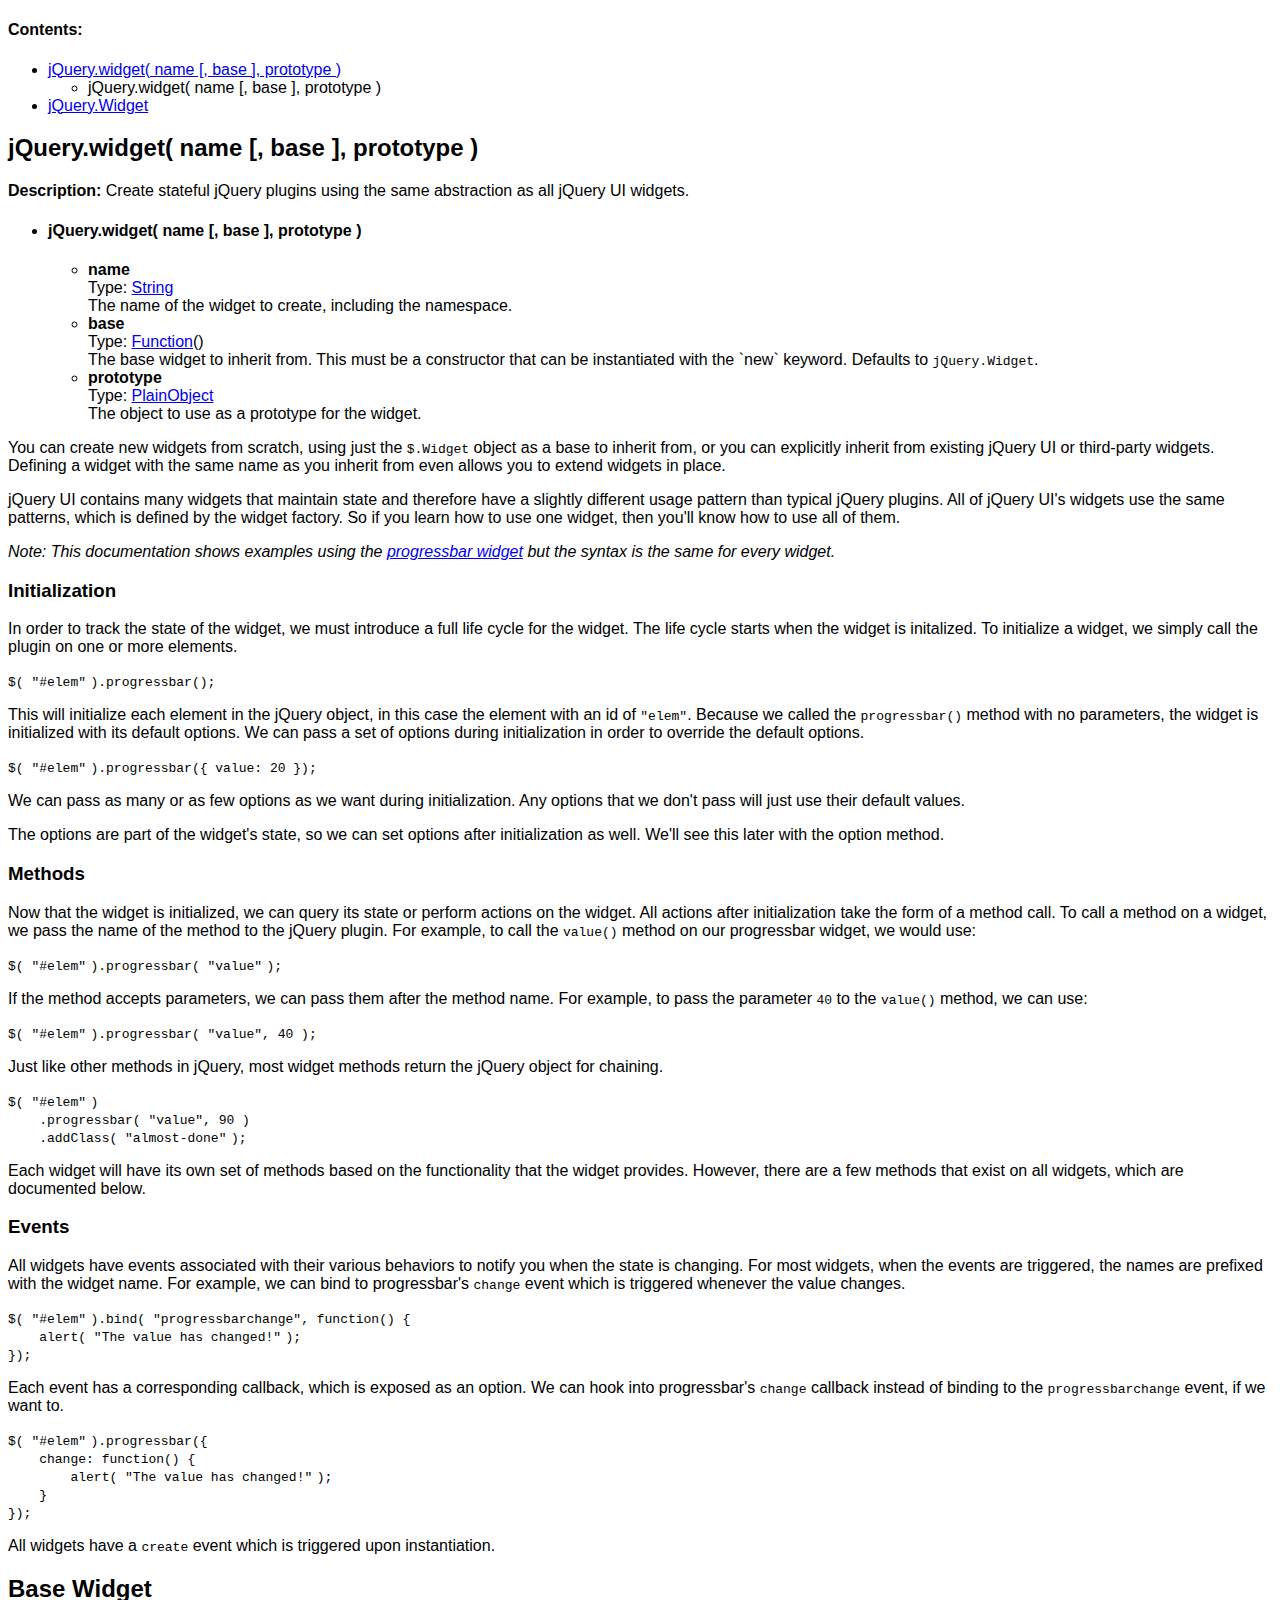
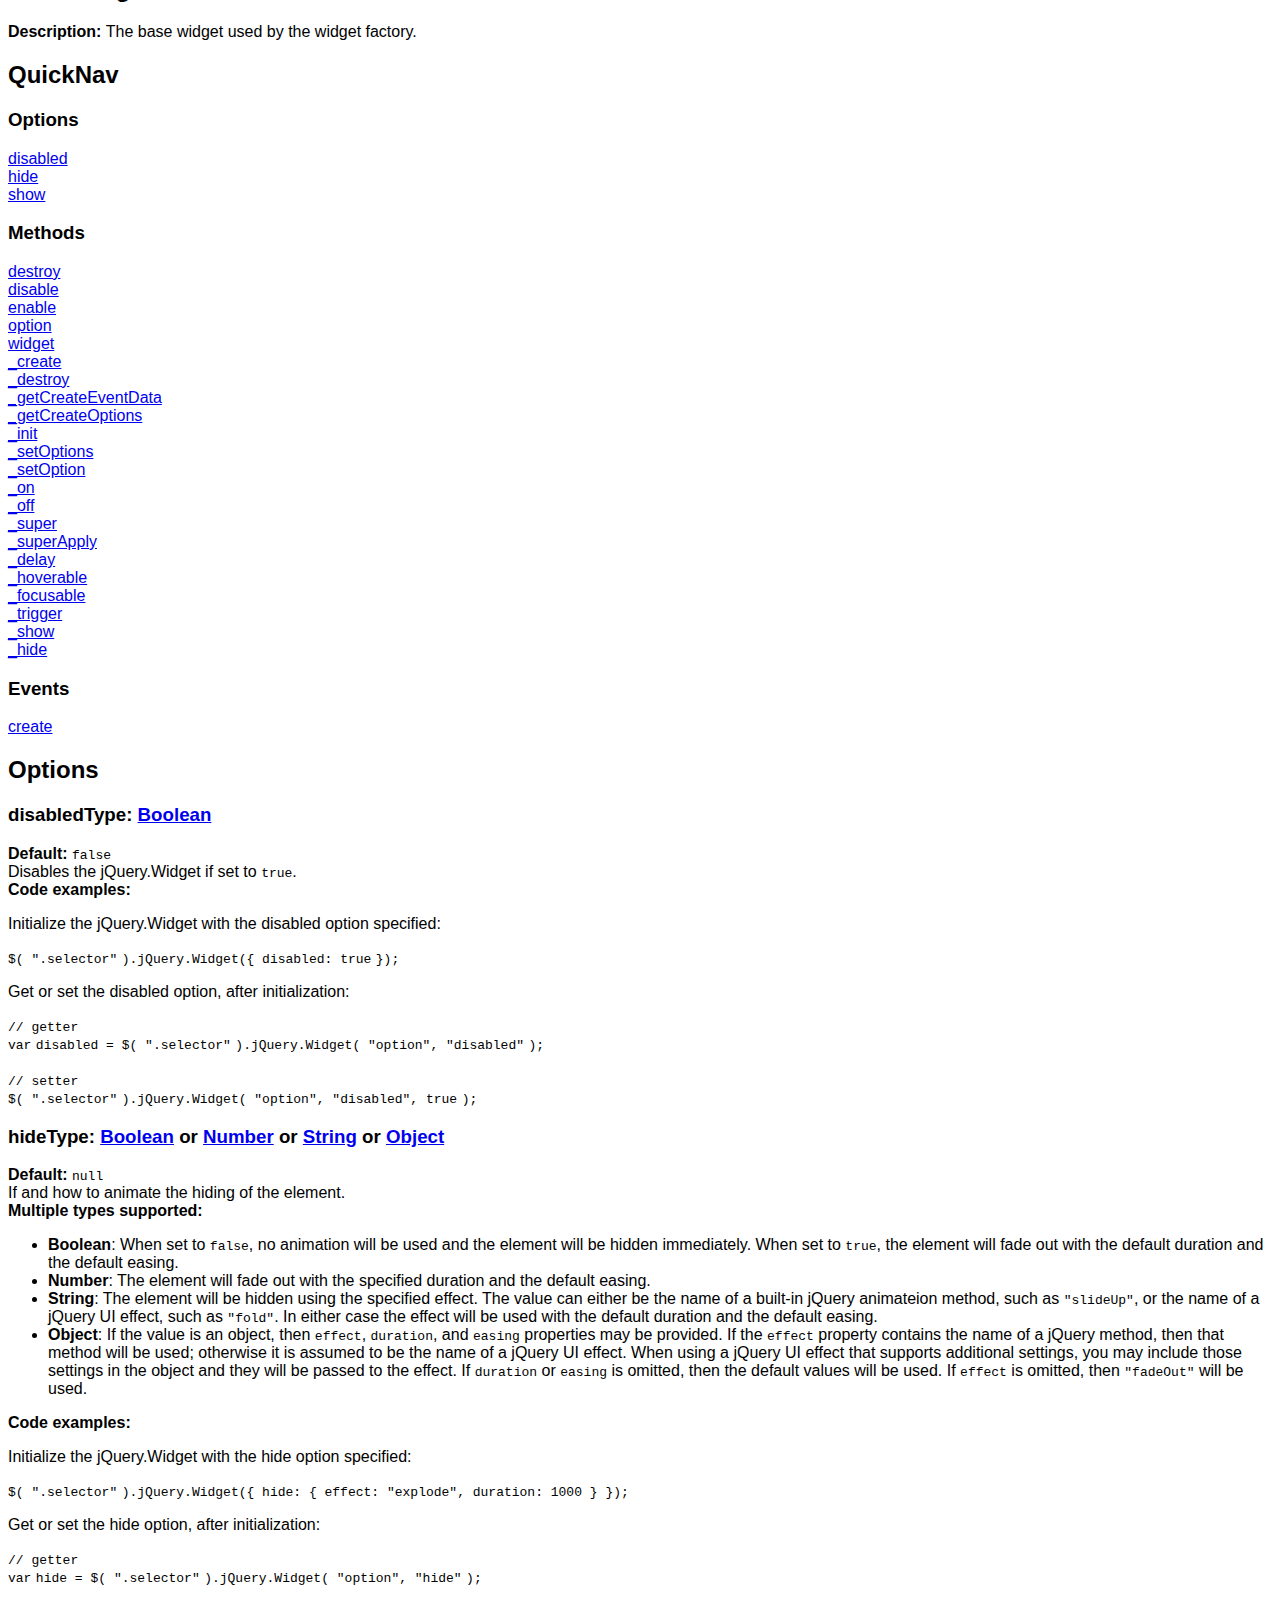
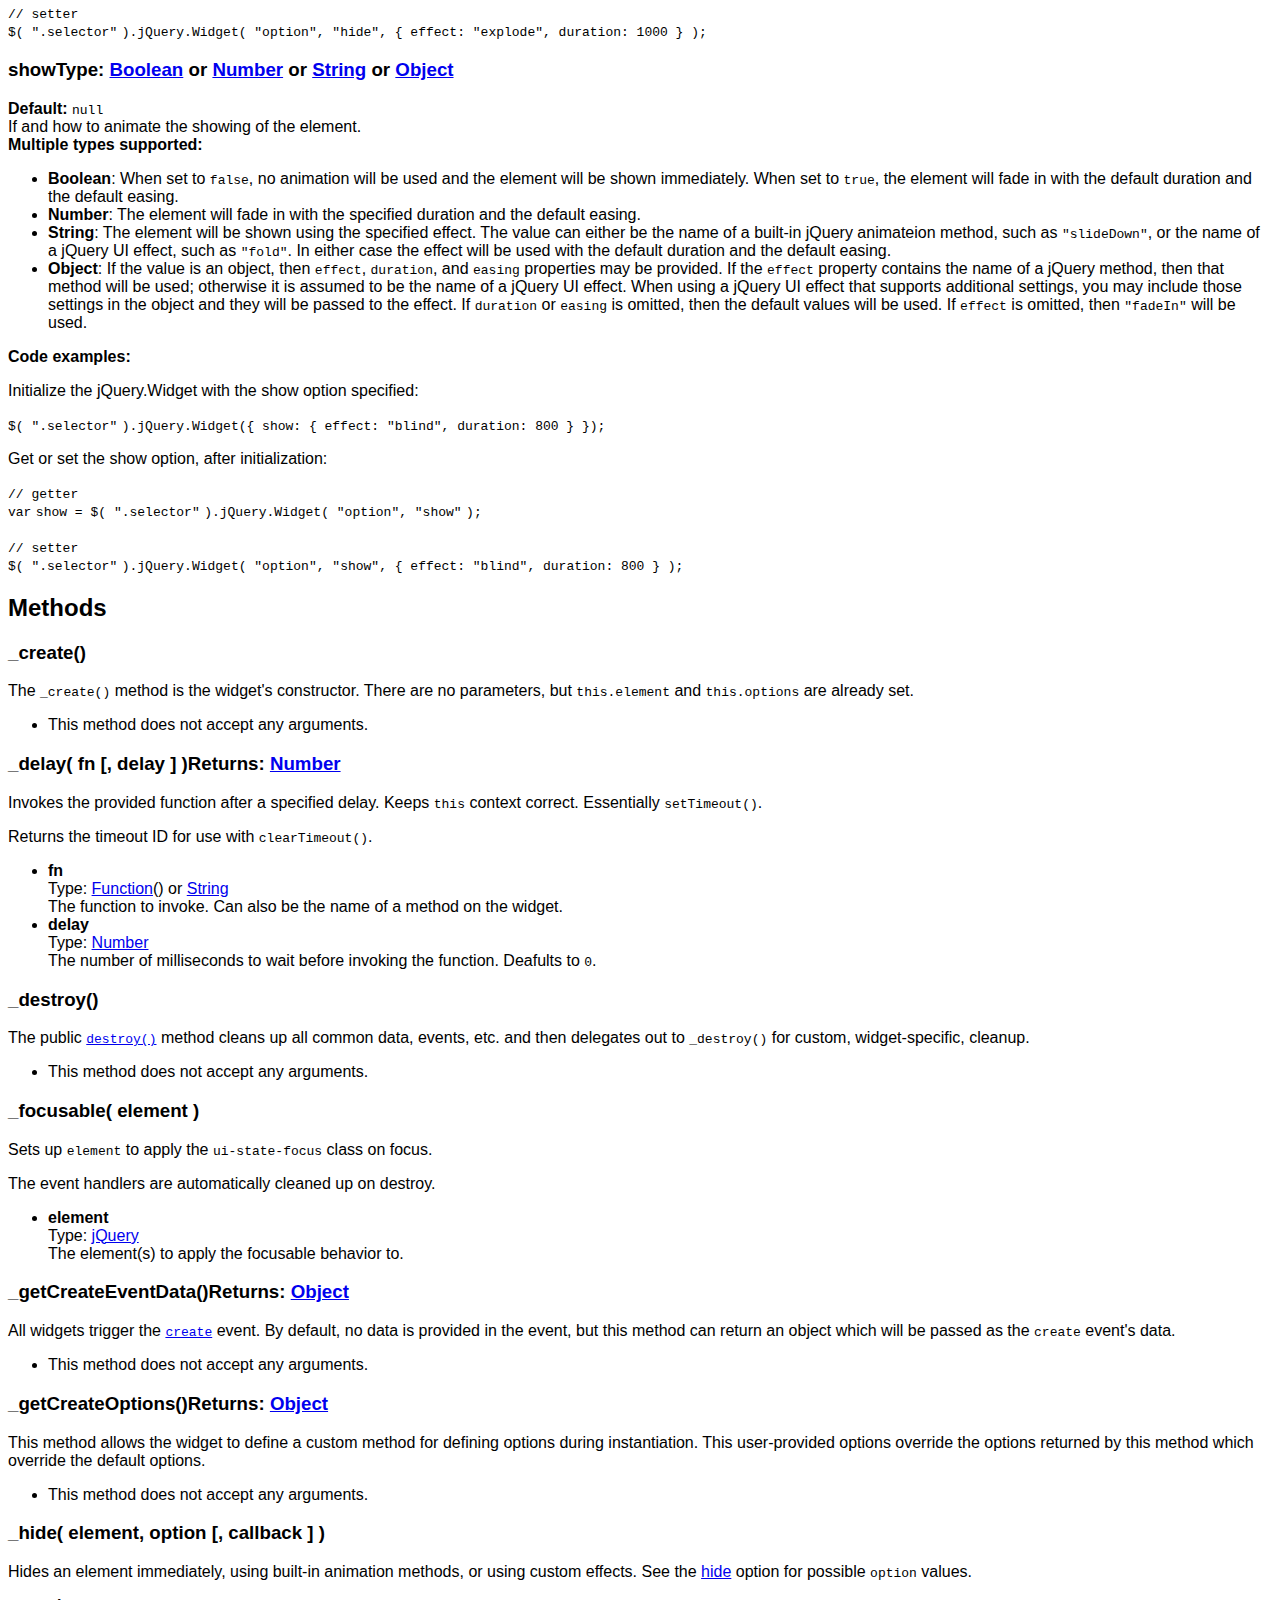
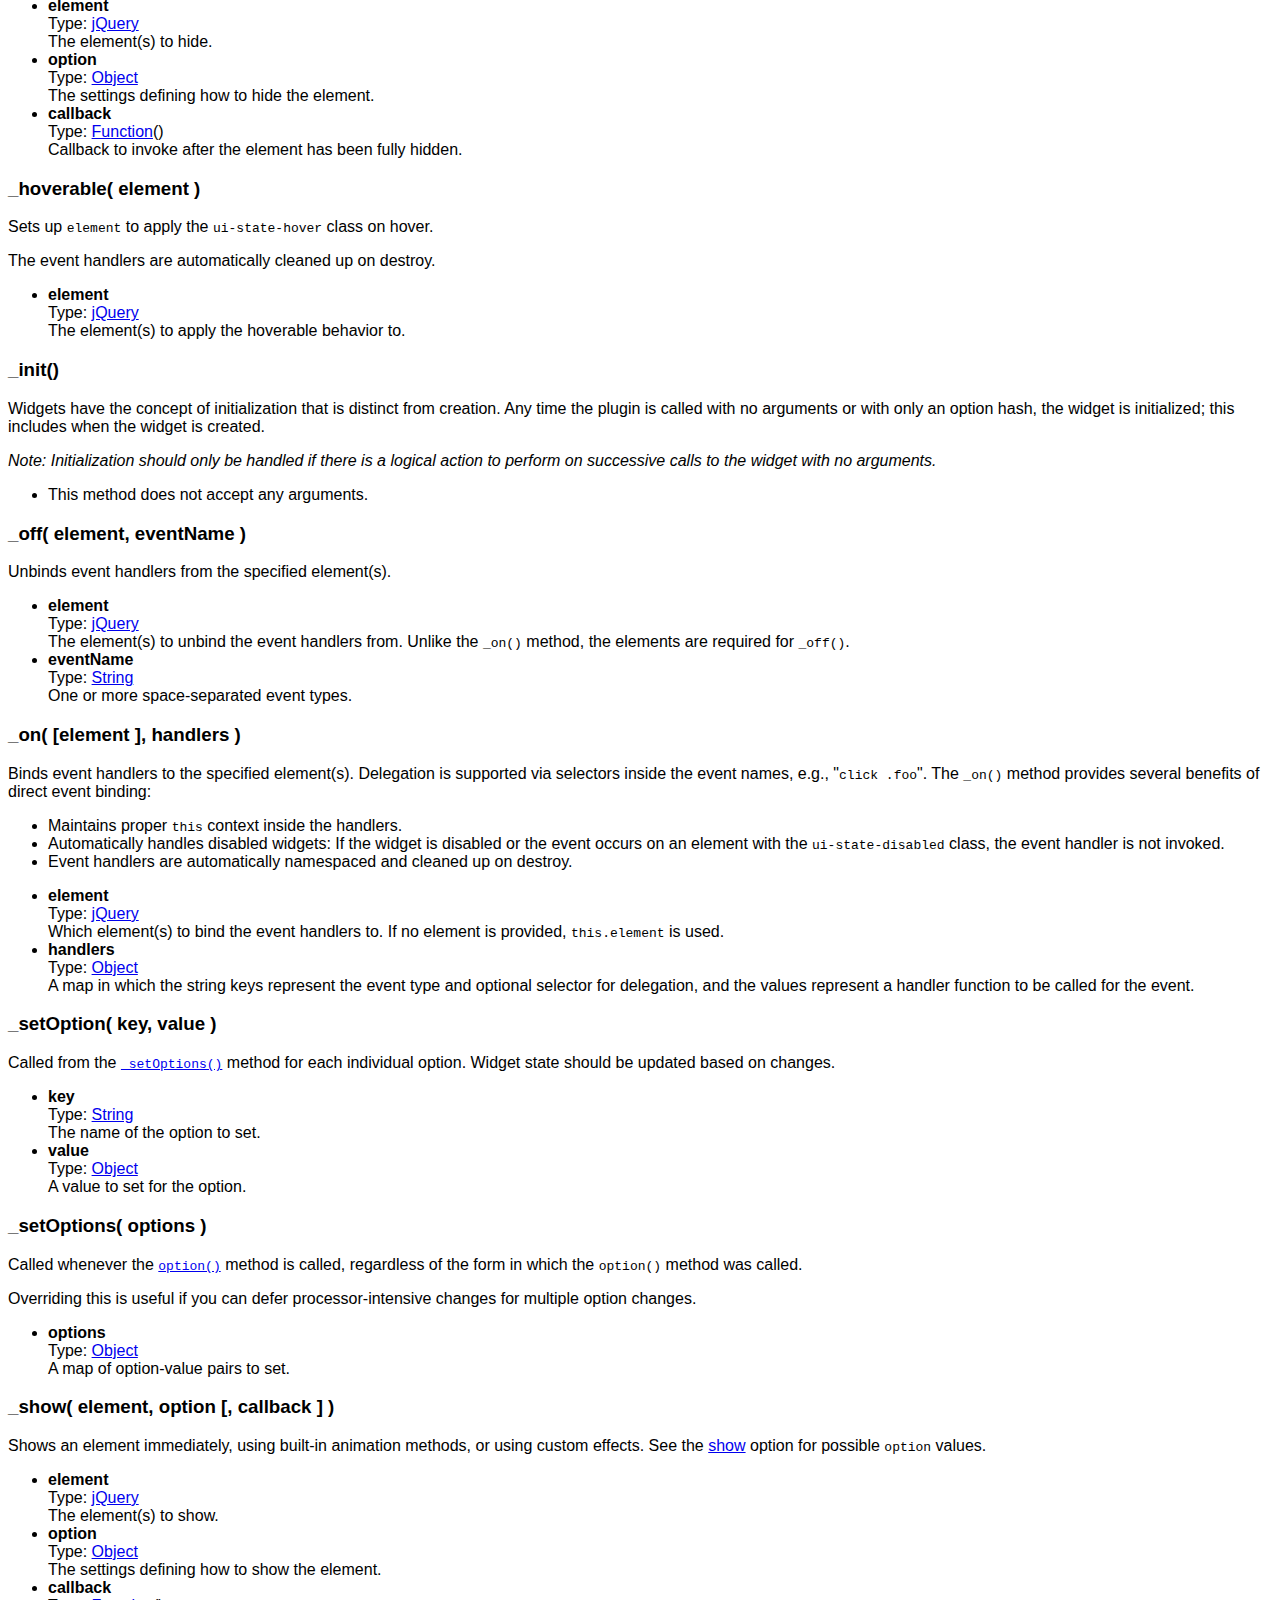
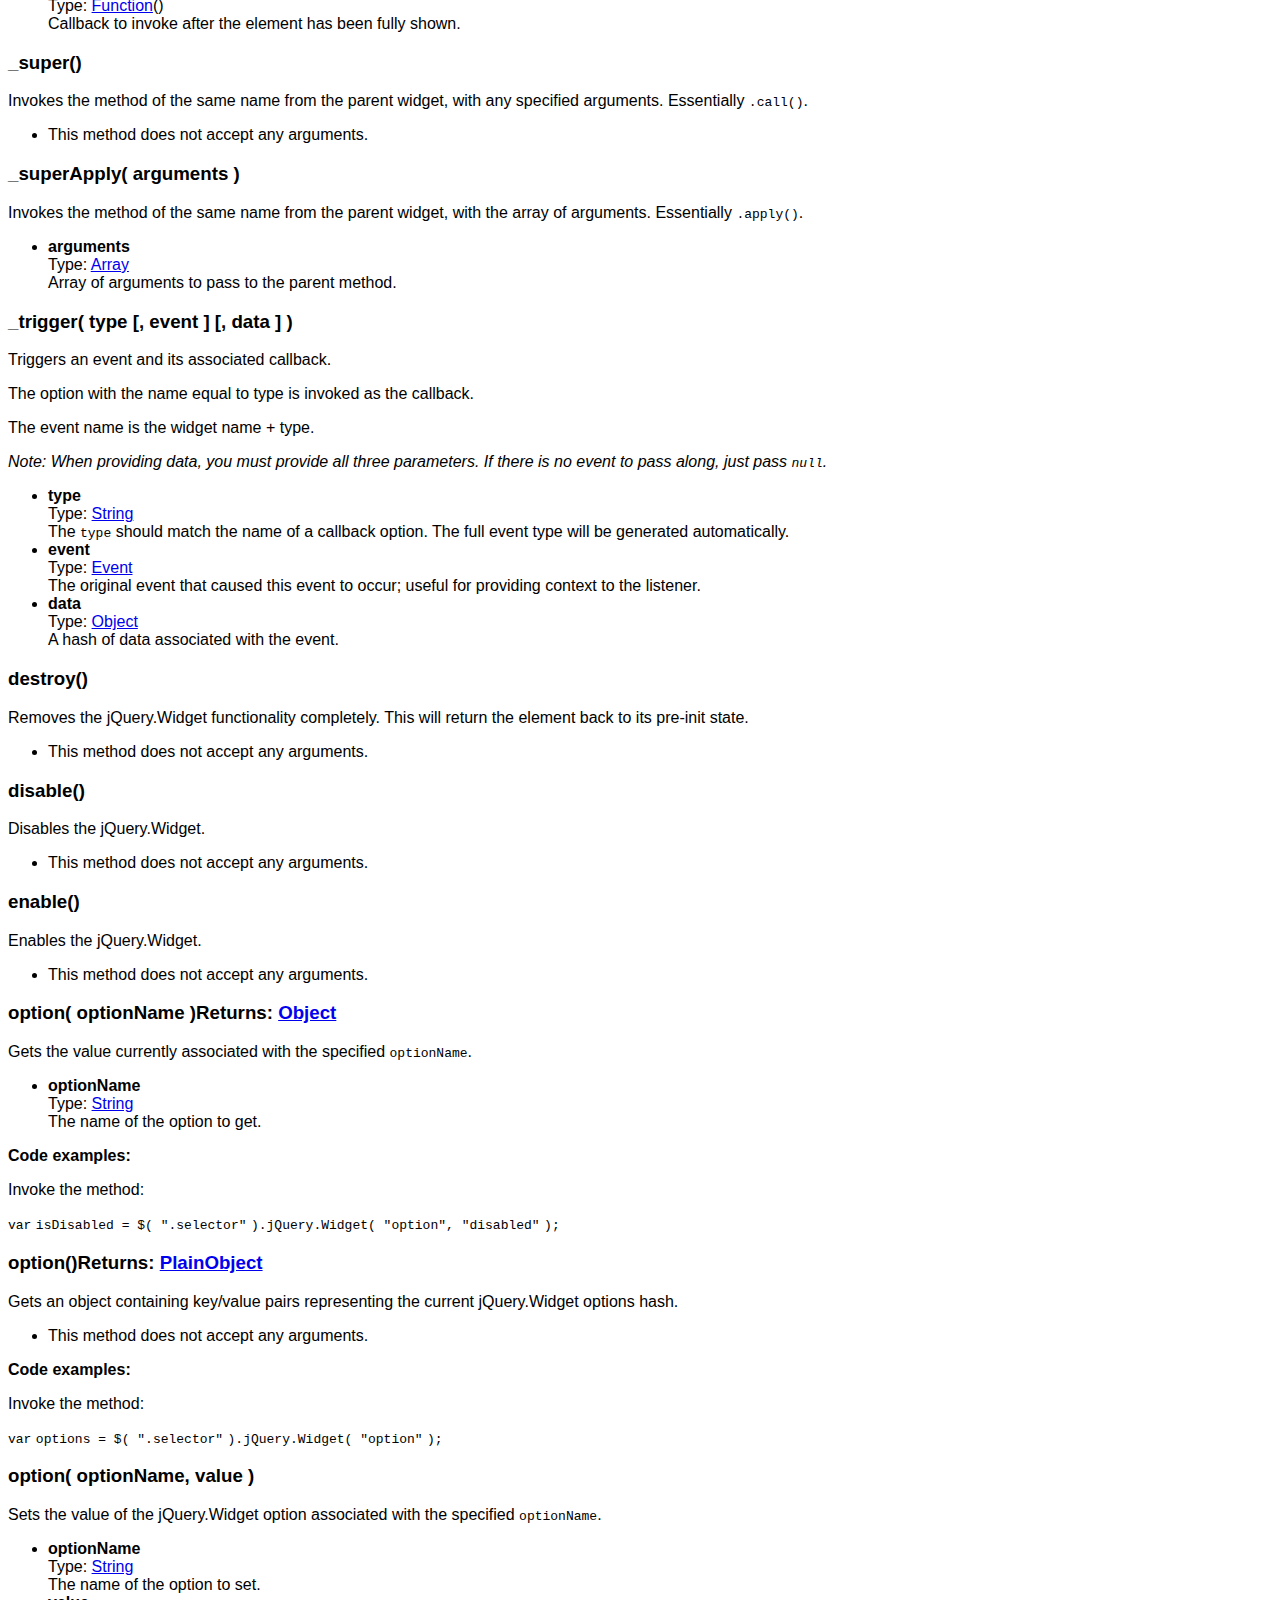
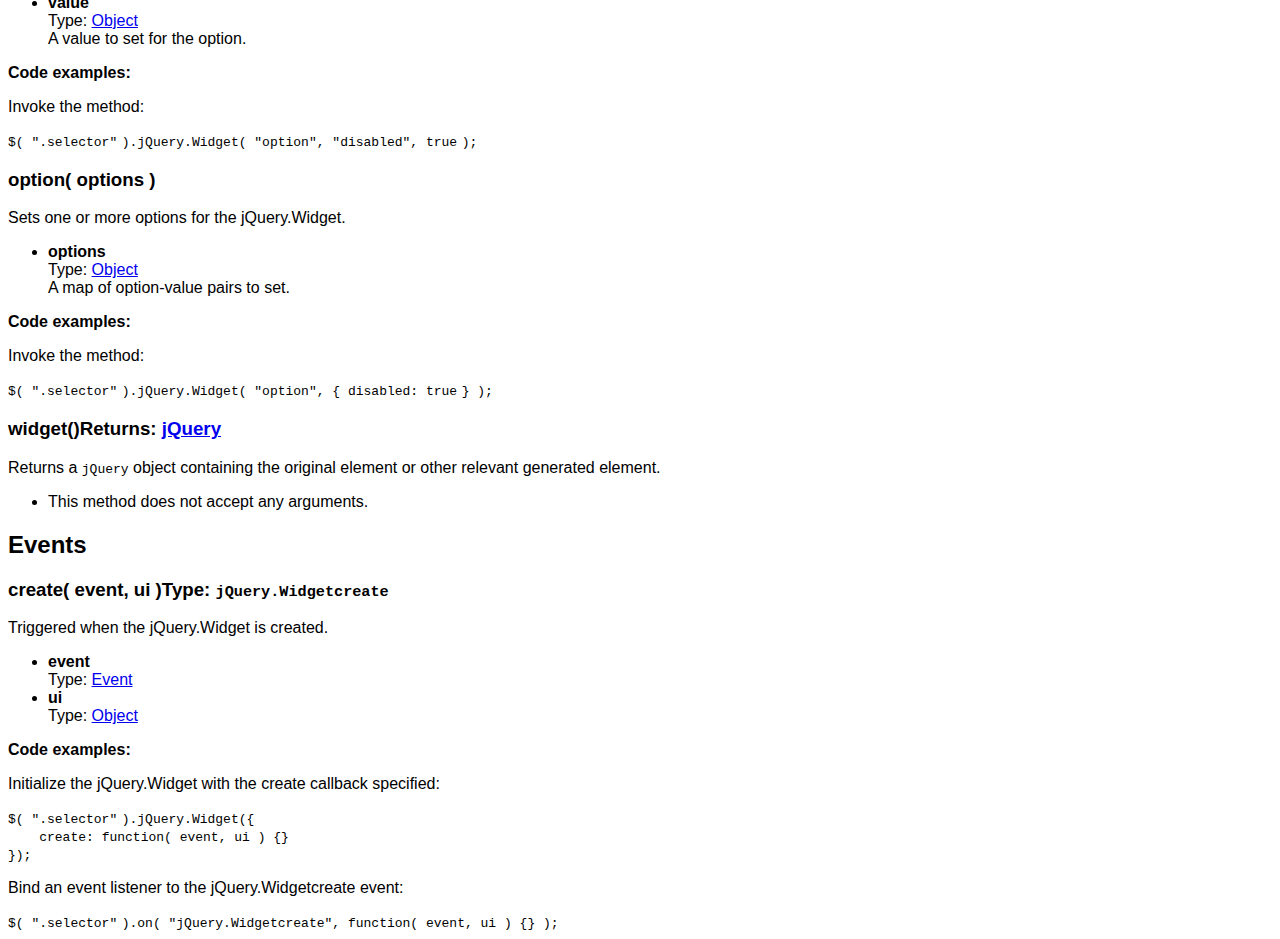
<file: development-bundle/docs/jQuery.widget.html>
<!doctype html>
<html lang="en">
<head>
	<meta charset="utf-8">
	<title>jQuery UI jQuery documentation</title>

	<style>
	body {
		font-family: "Trebuchet MS", "Arial", "Helvetica", "Verdana", "sans-serif"
	}
	.gutter {
		display: none;
	}
	</style>
</head>
<body>

<script>{
		"title":
			"Widget Factory",
		"excerpt":
			"Create stateful jQuery plugins using the same abstraction as all jQuery UI widgets.",
		"termSlugs": {
			"category": [
				"utilities","utilities","widgets"
			]
		}
	}</script><div class="toc">
<h4><span>Contents:</span></h4>
<ul class="toc-list">
<li>
<a href="#jQuery-widget1">jQuery.widget( name [, base ], prototype )</a><ul><li>jQuery.widget( name [, base ], prototype )</li></ul>
</li>
<li><a href="#jQuery-Widget2">jQuery.Widget</a></li>
</ul>
</div><article id="jQuery-widget1" class="entry method"><h2 class="section-title"><span class="name">jQuery.widget( name [, base ], prototype )</span></h2>
<div class="entry-wrapper">
<p class="desc"><strong>Description: </strong>Create stateful jQuery plugins using the same abstraction as all jQuery UI widgets.</p>
<ul class="signatures"><li class="signature" id="jQuery-widget-name-base-prototype">
<h4 class="name">jQuery.widget( name [, base ], prototype )</h4>
<ul>
<li>
<div><strong>name</strong></div>
<div>Type: <a href="http://api.jquery.com/Types#String">String</a>
</div>
<div>The name of the widget to create, including the namespace.</div>
</li>
<li>
<div><strong>base</strong></div>
<div>Type: <a href="http://api.jquery.com/Types/#Function">Function</a>()</div>
<div>The base widget to inherit from. This must be a constructor that can be instantiated with the `new` keyword. Defaults to <code>jQuery.Widget</code>.</div>
</li>
<li>
<div><strong>prototype</strong></div>
<div>Type: <a href="http://api.jquery.com/Types#PlainObject">PlainObject</a>
</div>
<div>The object to use as a prototype for the widget.</div>
</li>
</ul>
</li></ul>
<div class="longdesc" id="entry-longdesc">
			<p>You can create new widgets from scratch, using just the <code>$.Widget</code> object as a base to inherit from, or you can explicitly inherit from existing jQuery UI or third-party widgets. Defining a widget with the same name as you inherit from even allows you to extend widgets in place.</p>

			<p>jQuery UI contains many widgets that maintain state and therefore have a slightly different usage pattern than typical jQuery plugins. All of jQuery UI's widgets use the same patterns, which is defined by the widget factory. So if you learn how to use one widget, then you'll know how to use all of them.</p>

			<p><em>Note: This documentation shows examples using the <a href="/progressbar">progressbar widget</a> but the syntax is the same for every widget.</em></p>

			<h3>Initialization</h3>

			<p>In order to track the state of the widget, we must introduce a full life cycle for the widget. The life cycle starts when the widget is initalized. To initialize a widget, we simply call the plugin on one or more elements.</p>

			<div class="syntaxhighlighter nogutter  "><table border="0" cellpadding="0" cellspacing="0"><tbody><tr><td class="code"><div class="container"><div class="line number1 index0 alt2"><code class="plain">$( </code><code class="string">"#elem"</code> <code class="plain">).progressbar();</code></div></div></td></tr></tbody></table></div>

			<p>This will initialize each element in the jQuery object, in this case the element with an id of <code>"elem"</code>. Because we called the <code>progressbar()</code> method with no parameters, the widget is initialized with its default options. We can pass a set of options during initialization in order to override the default options.</p>

			<div class="syntaxhighlighter nogutter  "><table border="0" cellpadding="0" cellspacing="0"><tbody><tr><td class="code"><div class="container"><div class="line number1 index0 alt2"><code class="plain">$( </code><code class="string">"#elem"</code> <code class="plain">).progressbar({ value: 20 });</code></div></div></td></tr></tbody></table></div>

			<p>We can pass as many or as few options as we want during initialization. Any options that we don't pass will just use their default values.</p>

			<p>The options are part of the widget's state, so we can set options after initialization as well. We'll see this later with the option method.</p>

			<h3>Methods</h3>

			<p>Now that the widget is initialized, we can query its state or perform actions on the widget. All actions after initialization take the form of a method call. To call a method on a widget, we pass the name of the method to the jQuery plugin. For example, to call the <code>value()</code> method on our progressbar widget, we would use:</p>

			<div class="syntaxhighlighter nogutter  "><table border="0" cellpadding="0" cellspacing="0"><tbody><tr><td class="code"><div class="container"><div class="line number1 index0 alt2"><code class="plain">$( </code><code class="string">"#elem"</code> <code class="plain">).progressbar( </code><code class="string">"value"</code> <code class="plain">);</code></div></div></td></tr></tbody></table></div>

			<p>If the method accepts parameters, we can pass them after the method name. For example, to pass the parameter <code>40</code> to the <code>value()</code> method, we can use:</p>

			<div class="syntaxhighlighter nogutter  "><table border="0" cellpadding="0" cellspacing="0"><tbody><tr><td class="code"><div class="container"><div class="line number1 index0 alt2"><code class="plain">$( </code><code class="string">"#elem"</code> <code class="plain">).progressbar( </code><code class="string">"value"</code><code class="plain">, 40 );</code></div></div></td></tr></tbody></table></div>

			<p>Just like other methods in jQuery, most widget methods return the jQuery object for chaining.</p>

			<div class="syntaxhighlighter nogutter  "><table border="0" cellpadding="0" cellspacing="0"><tbody><tr><td class="code"><div class="container"><div class="line number1 index0 alt2"><code class="plain">$( </code><code class="string">"#elem"</code> <code class="plain">)</code></div><div class="line number2 index1 alt1"><code class="undefined spaces">&nbsp;&nbsp;&nbsp;&nbsp;</code><code class="plain">.progressbar( </code><code class="string">"value"</code><code class="plain">, 90 )</code></div><div class="line number3 index2 alt2"><code class="undefined spaces">&nbsp;&nbsp;&nbsp;&nbsp;</code><code class="plain">.addClass( </code><code class="string">"almost-done"</code> <code class="plain">);</code></div></div></td></tr></tbody></table></div>

			<p>Each widget will have its own set of methods based on the functionality that the widget provides. However, there are a few methods that exist on all widgets, which are documented below.</p>

			<h3>Events</h3>

			<p>All widgets have events associated with their various behaviors to notify you when the state is changing. For most widgets, when the events are triggered, the names are prefixed with the widget name. For example, we can bind to progressbar's <code>change</code> event which is triggered whenever the value changes.</p>

			<div class="syntaxhighlighter nogutter  "><table border="0" cellpadding="0" cellspacing="0"><tbody><tr><td class="code"><div class="container"><div class="line number1 index0 alt2"><code class="plain">$( </code><code class="string">"#elem"</code> <code class="plain">).bind( </code><code class="string">"progressbarchange"</code><code class="plain">, </code><code class="keyword">function</code><code class="plain">() {</code></div><div class="line number2 index1 alt1"><code class="undefined spaces">&nbsp;&nbsp;&nbsp;&nbsp;</code><code class="plain">alert( </code><code class="string">"The value has changed!"</code> <code class="plain">);</code></div><div class="line number3 index2 alt2"><code class="plain">});</code></div></div></td></tr></tbody></table></div>

			<p>Each event has a corresponding callback, which is exposed as an option. We can hook into progressbar's <code>change</code> callback instead of binding to the <code>progressbarchange</code> event, if we want to.</p>

			<div class="syntaxhighlighter nogutter  "><table border="0" cellpadding="0" cellspacing="0"><tbody><tr><td class="code"><div class="container"><div class="line number1 index0 alt2"><code class="plain">$( </code><code class="string">"#elem"</code> <code class="plain">).progressbar({</code></div><div class="line number2 index1 alt1"><code class="undefined spaces">&nbsp;&nbsp;&nbsp;&nbsp;</code><code class="plain">change: </code><code class="keyword">function</code><code class="plain">() {</code></div><div class="line number3 index2 alt2"><code class="undefined spaces">&nbsp;&nbsp;&nbsp;&nbsp;&nbsp;&nbsp;&nbsp;&nbsp;</code><code class="plain">alert( </code><code class="string">"The value has changed!"</code> <code class="plain">);</code></div><div class="line number4 index3 alt1"><code class="undefined spaces">&nbsp;&nbsp;&nbsp;&nbsp;</code><code class="plain">}</code></div><div class="line number5 index4 alt2"><code class="plain">});</code></div></div></td></tr></tbody></table></div>

			<p>All widgets have a <code>create</code> event which is triggered upon instantiation.</p>
		</div>
</div></article><article id="jQuery-Widget2" class="entry widget"><h2 class="section-title"><span>Base Widget</span></h2>
<div class="entry-wrapper">
<p class="desc"><strong>Description: </strong>The base widget used by the widget factory.</p>
<section id="quick-nav"><header><h2>QuickNav</h2></header><div class="quick-nav-section">
<h3>Options</h3>
<div><a href="#option-disabled">disabled</a></div>
<div><a href="#option-hide">hide</a></div>
<div><a href="#option-show">show</a></div>
</div>
<div class="quick-nav-section">
<h3>Methods</h3>
<div><a href="#method-destroy">destroy</a></div>
<div><a href="#method-disable">disable</a></div>
<div><a href="#method-enable">enable</a></div>
<div><a href="#method-option">option</a></div>
<div><a href="#method-widget">widget</a></div>
<div><a href="#method-_create">_create</a></div>
<div><a href="#method-_destroy">_destroy</a></div>
<div><a href="#method-_getCreateEventData">_getCreateEventData</a></div>
<div><a href="#method-_getCreateOptions">_getCreateOptions</a></div>
<div><a href="#method-_init">_init</a></div>
<div><a href="#method-_setOptions">_setOptions</a></div>
<div><a href="#method-_setOption">_setOption</a></div>
<div><a href="#method-_on">_on</a></div>
<div><a href="#method-_off">_off</a></div>
<div><a href="#method-_super">_super</a></div>
<div><a href="#method-_superApply">_superApply</a></div>
<div><a href="#method-_delay">_delay</a></div>
<div><a href="#method-_hoverable">_hoverable</a></div>
<div><a href="#method-_focusable">_focusable</a></div>
<div><a href="#method-_trigger">_trigger</a></div>
<div><a href="#method-_show">_show</a></div>
<div><a href="#method-_hide">_hide</a></div>
</div>
<div class="quick-nav-section">
<h3>Events</h3>
<div><a href="#event-create">create</a></div>
</div></section><section id="options"><header><h2 class="underline">Options</h2></header><div id="option-disabled" class="api-item first-item">
<h3>disabled<span class="option-type"><strong>Type: </strong><a href="http://api.jquery.com/Types#Boolean">Boolean</a></span>
</h3>
<div class="default">
<strong>Default: </strong><code>false</code>
</div>
<div>Disables the jQuery.Widget if set to <code>true</code>.</div>
<strong>Code examples:</strong><p>Initialize the jQuery.Widget with the disabled option specified:</p>
<div class="syntaxhighlighter nogutter  "><table border="0" cellpadding="0" cellspacing="0"><tbody><tr><td class="code"><div class="container"><div class="line number1 index0 alt2"><code class="plain">$( </code><code class="string">".selector"</code> <code class="plain">).jQuery.Widget({ disabled: </code><code class="keyword">true</code> <code class="plain">});</code></div></div></td></tr></tbody></table></div>
<p>Get or set the disabled option, after initialization:</p>
<div class="syntaxhighlighter nogutter  "><table border="0" cellpadding="0" cellspacing="0"><tbody><tr><td class="code"><div class="container"><div class="line number1 index0 alt2"><code class="comments">// getter</code></div><div class="line number2 index1 alt1"><code class="keyword">var</code> <code class="plain">disabled = $( </code><code class="string">".selector"</code> <code class="plain">).jQuery.Widget( </code><code class="string">"option"</code><code class="plain">, </code><code class="string">"disabled"</code> <code class="plain">);</code></div><div class="line number3 index2 alt2">&nbsp;</div><div class="line number4 index3 alt1"><code class="comments">// setter</code></div><div class="line number5 index4 alt2"><code class="plain">$( </code><code class="string">".selector"</code> <code class="plain">).jQuery.Widget( </code><code class="string">"option"</code><code class="plain">, </code><code class="string">"disabled"</code><code class="plain">, </code><code class="keyword">true</code> <code class="plain">);</code></div></div></td></tr></tbody></table></div>
</div>
<div id="option-hide" class="api-item">
<h3>hide<span class="option-type"><strong>Type: </strong><a href="http://api.jquery.com/Types#Boolean">Boolean</a> or <a href="http://api.jquery.com/Types#Number">Number</a> or <a href="http://api.jquery.com/Types#String">String</a> or <a href="http://api.jquery.com/Types#Object">Object</a></span>
</h3>
<div class="default">
<strong>Default: </strong><code>null</code>
</div>
<div>If and how to animate the hiding of the element.</div>
<strong>Multiple types supported:</strong><ul>
<li>
<strong>Boolean</strong>: 
			When set to <code>false</code>, no animation will be used and the element will be hidden immediately.
			When set to <code>true</code>, the element will fade out with the default duration and the default easing.
		</li>
<li>
<strong>Number</strong>: 
			The element will fade out with the specified duration and the default easing.
		</li>
<li>
<strong>String</strong>: 
			The element will be hidden using the specified effect.
			The value can either be the name of a built-in jQuery animateion method, such as <code>"slideUp"</code>, or the name of a jQuery UI effect, such as <code>"fold"</code>.
			In either case the effect will be used with the default duration and the default easing.
		</li>
<li>
<strong>Object</strong>: If the value is an object, then <code>effect</code>, <code>duration</code>, and <code>easing</code> properties may be provided. If the <code>effect</code> property contains the name of a jQuery method, then that method will be used; otherwise it is assumed to be the name of a jQuery UI effect. When using a jQuery UI effect that supports additional settings, you may include those settings in the object and they will be passed to the effect. If <code>duration</code> or <code>easing</code> is omitted, then the default values will be used. If <code>effect</code> is omitted, then <code>"fadeOut"</code> will be used.</li>
</ul>
<strong>Code examples:</strong><p>Initialize the jQuery.Widget with the hide option specified:</p>
<div class="syntaxhighlighter nogutter  "><table border="0" cellpadding="0" cellspacing="0"><tbody><tr><td class="code"><div class="container"><div class="line number1 index0 alt2"><code class="plain">$( </code><code class="string">".selector"</code> <code class="plain">).jQuery.Widget({ hide: { effect: </code><code class="string">"explode"</code><code class="plain">, duration: 1000 } });</code></div></div></td></tr></tbody></table></div>
<p>Get or set the hide option, after initialization:</p>
<div class="syntaxhighlighter nogutter  "><table border="0" cellpadding="0" cellspacing="0"><tbody><tr><td class="code"><div class="container"><div class="line number1 index0 alt2"><code class="comments">// getter</code></div><div class="line number2 index1 alt1"><code class="keyword">var</code> <code class="plain">hide = $( </code><code class="string">".selector"</code> <code class="plain">).jQuery.Widget( </code><code class="string">"option"</code><code class="plain">, </code><code class="string">"hide"</code> <code class="plain">);</code></div><div class="line number3 index2 alt2">&nbsp;</div><div class="line number4 index3 alt1"><code class="comments">// setter</code></div><div class="line number5 index4 alt2"><code class="plain">$( </code><code class="string">".selector"</code> <code class="plain">).jQuery.Widget( </code><code class="string">"option"</code><code class="plain">, </code><code class="string">"hide"</code><code class="plain">, { effect: </code><code class="string">"explode"</code><code class="plain">, duration: 1000 } );</code></div></div></td></tr></tbody></table></div>
</div>
<div id="option-show" class="api-item">
<h3>show<span class="option-type"><strong>Type: </strong><a href="http://api.jquery.com/Types#Boolean">Boolean</a> or <a href="http://api.jquery.com/Types#Number">Number</a> or <a href="http://api.jquery.com/Types#String">String</a> or <a href="http://api.jquery.com/Types#Object">Object</a></span>
</h3>
<div class="default">
<strong>Default: </strong><code>null</code>
</div>
<div>If and how to animate the showing of the element.</div>
<strong>Multiple types supported:</strong><ul>
<li>
<strong>Boolean</strong>: 
			When set to <code>false</code>, no animation will be used and the element will be shown immediately.
			When set to <code>true</code>, the element will fade in with the default duration and the default easing.
		</li>
<li>
<strong>Number</strong>: 
			The element will fade in with the specified duration and the default easing.
		</li>
<li>
<strong>String</strong>: 
			The element will be shown using the specified effect.
			The value can either be the name of a built-in jQuery animateion method, such as <code>"slideDown"</code>, or the name of a jQuery UI effect, such as <code>"fold"</code>.
			In either case the effect will be used with the default duration and the default easing.
		</li>
<li>
<strong>Object</strong>: If the value is an object, then <code>effect</code>, <code>duration</code>, and <code>easing</code> properties may be provided. If the <code>effect</code> property contains the name of a jQuery method, then that method will be used; otherwise it is assumed to be the name of a jQuery UI effect. When using a jQuery UI effect that supports additional settings, you may include those settings in the object and they will be passed to the effect. If <code>duration</code> or <code>easing</code> is omitted, then the default values will be used. If <code>effect</code> is omitted, then <code>"fadeIn"</code> will be used.</li>
</ul>
<strong>Code examples:</strong><p>Initialize the jQuery.Widget with the show option specified:</p>
<div class="syntaxhighlighter nogutter  "><table border="0" cellpadding="0" cellspacing="0"><tbody><tr><td class="code"><div class="container"><div class="line number1 index0 alt2"><code class="plain">$( </code><code class="string">".selector"</code> <code class="plain">).jQuery.Widget({ show: { effect: </code><code class="string">"blind"</code><code class="plain">, duration: 800 } });</code></div></div></td></tr></tbody></table></div>
<p>Get or set the show option, after initialization:</p>
<div class="syntaxhighlighter nogutter  "><table border="0" cellpadding="0" cellspacing="0"><tbody><tr><td class="code"><div class="container"><div class="line number1 index0 alt2"><code class="comments">// getter</code></div><div class="line number2 index1 alt1"><code class="keyword">var</code> <code class="plain">show = $( </code><code class="string">".selector"</code> <code class="plain">).jQuery.Widget( </code><code class="string">"option"</code><code class="plain">, </code><code class="string">"show"</code> <code class="plain">);</code></div><div class="line number3 index2 alt2">&nbsp;</div><div class="line number4 index3 alt1"><code class="comments">// setter</code></div><div class="line number5 index4 alt2"><code class="plain">$( </code><code class="string">".selector"</code> <code class="plain">).jQuery.Widget( </code><code class="string">"option"</code><code class="plain">, </code><code class="string">"show"</code><code class="plain">, { effect: </code><code class="string">"blind"</code><code class="plain">, duration: 800 } );</code></div></div></td></tr></tbody></table></div>
</div></section><section id="methods"><header><h2 class="underline">Methods</h2></header><div id="method-_create"><div class="api-item first-item">
<h3>_create()</h3>
<div>
					The <code>_create()</code> method is the widget's constructor.
					There are no parameters, but <code>this.element</code> and <code>this.options</code> are already set.
				</div>
<ul><li><div class="null-signature">This method does not accept any arguments.</div></li></ul>
</div></div>
<div id="method-_delay"><div class="api-item">
<h3>_delay( fn [, delay ] )<span class="returns">Returns: <a href="http://api.jquery.com/Types#Number">Number</a></span>
</h3>
<div>
					Invokes the provided function after a specified delay. Keeps <code>this</code> context correct. Essentially <code>setTimeout()</code>.
					<p>Returns the timeout ID for use with <code>clearTimeout()</code>.</p>
				</div>
<ul>
<li>
<div><strong>fn</strong></div>
<div>Type: <a href="http://api.jquery.com/Types/#Function">Function</a>() or <a href="http://api.jquery.com/Types#String">String</a>
</div>
<div>The function to invoke. Can also be the name of a method on the widget.</div>
</li>
<li>
<div><strong>delay</strong></div>
<div>Type: <a href="http://api.jquery.com/Types#Number">Number</a>
</div>
<div>The number of milliseconds to wait before invoking the function. Deafults to <code>0</code>.</div>
</li>
</ul>
</div></div>
<div id="method-_destroy"><div class="api-item">
<h3>_destroy()</h3>
<div>
					The public <a href="#method-destroy"><code>destroy()</code></a> method cleans up all common data, events, etc. and then delegates out to <code>_destroy()</code> for custom, widget-specific, cleanup.
				</div>
<ul><li><div class="null-signature">This method does not accept any arguments.</div></li></ul>
</div></div>
<div id="method-_focusable"><div class="api-item">
<h3>_focusable( element )</h3>
<div>
					Sets up <code>element</code> to apply the <code>ui-state-focus</code> class on focus.
					<p>The event handlers are automatically cleaned up on destroy.</p>
				</div>
<ul><li>
<div><strong>element</strong></div>
<div>Type: <a href="http://api.jquery.com/Types#jQuery">jQuery</a>
</div>
<div>The element(s) to apply the focusable behavior to.</div>
</li></ul>
</div></div>
<div id="method-_getCreateEventData"><div class="api-item">
<h3>_getCreateEventData()<span class="returns">Returns: <a href="http://api.jquery.com/Types#Object">Object</a></span>
</h3>
<div>
					All widgets trigger the <a href="#event-create"><code>create</code></a> event. By default, no data is provided in the event, but this method can return an object which will be passed as the <code>create</code> event's data.
				</div>
<ul><li><div class="null-signature">This method does not accept any arguments.</div></li></ul>
</div></div>
<div id="method-_getCreateOptions"><div class="api-item">
<h3>_getCreateOptions()<span class="returns">Returns: <a href="http://api.jquery.com/Types#Object">Object</a></span>
</h3>
<div>
					This method allows the widget to define a custom method for defining options during instantiation. This user-provided options override the options returned by this method which override the default options.
				</div>
<ul><li><div class="null-signature">This method does not accept any arguments.</div></li></ul>
</div></div>
<div id="method-_hide"><div class="api-item">
<h3>_hide( element, option [, callback ] )</h3>
<div>
					Hides an element immediately, using built-in animation methods, or using custom effects.
					See the <a href="#option-hide">hide</a> option for possible <code>option</code> values.
				</div>
<ul>
<li>
<div><strong>element</strong></div>
<div>Type: <a href="http://api.jquery.com/Types#jQuery">jQuery</a>
</div>
<div>The element(s) to hide.</div>
</li>
<li>
<div><strong>option</strong></div>
<div>Type: <a href="http://api.jquery.com/Types#Object">Object</a>
</div>
<div>The settings defining how to hide the element.</div>
</li>
<li>
<div><strong>callback</strong></div>
<div>Type: <a href="http://api.jquery.com/Types/#Function">Function</a>()</div>
<div>Callback to invoke after the element has been fully hidden.</div>
</li>
</ul>
</div></div>
<div id="method-_hoverable"><div class="api-item">
<h3>_hoverable( element )</h3>
<div>
					Sets up <code>element</code> to apply the <code>ui-state-hover</code> class on hover.
					<p>The event handlers are automatically cleaned up on destroy.</p>
				</div>
<ul><li>
<div><strong>element</strong></div>
<div>Type: <a href="http://api.jquery.com/Types#jQuery">jQuery</a>
</div>
<div>The element(s) to apply the hoverable behavior to.</div>
</li></ul>
</div></div>
<div id="method-_init"><div class="api-item">
<h3>_init()</h3>
<div>
					Widgets have the concept of initialization that is distinct from creation. Any time the plugin is called with no arguments or with only an option hash, the widget is initialized; this includes when the widget is created.

					<p><em>Note: Initialization should only be handled if there is a logical action to perform on successive calls to the widget with no arguments.</em></p>
				</div>
<ul><li><div class="null-signature">This method does not accept any arguments.</div></li></ul>
</div></div>
<div id="method-_off"><div class="api-item">
<h3>_off( element, eventName )</h3>
<div>
					Unbinds event handlers from the specified element(s).
				</div>
<ul>
<li>
<div><strong>element</strong></div>
<div>Type: <a href="http://api.jquery.com/Types#jQuery">jQuery</a>
</div>
<div>
						The element(s) to unbind the event handlers from. Unlike the <code>_on()</code> method, the elements are required for <code>_off()</code>.
					</div>
</li>
<li>
<div><strong>eventName</strong></div>
<div>Type: <a href="http://api.jquery.com/Types#String">String</a>
</div>
<div>One or more space-separated event types.</div>
</li>
</ul>
</div></div>
<div id="method-_on"><div class="api-item">
<h3>_on(  [element ], handlers )</h3>
<div>
					Binds event handlers to the specified element(s). Delegation is supported via selectors inside the event names, e.g., "<code>click .foo</code>". The <code>_on()</code> method provides several benefits of direct event binding:
					<ul>
						<li>Maintains proper <code>this</code> context inside the handlers.</li>
						<li>Automatically handles disabled widgets: If the widget is disabled or the event occurs on an element with the <code>ui-state-disabled</code> class, the event handler is not invoked.</li>
						<li>Event handlers are automatically namespaced and cleaned up on destroy.</li>
					</ul>
				</div>
<ul>
<li>
<div><strong>element</strong></div>
<div>Type: <a href="http://api.jquery.com/Types#jQuery">jQuery</a>
</div>
<div>Which element(s) to bind the event handlers to. If no element is provided, <code>this.element</code> is used.</div>
</li>
<li>
<div><strong>handlers</strong></div>
<div>Type: <a href="http://api.jquery.com/Types#Object">Object</a>
</div>
<div>
						A map in which the string keys represent the event type and optional selector for delegation, and the values represent a handler function to be called for the event.
					</div>
</li>
</ul>
</div></div>
<div id="method-_setOption"><div class="api-item">
<h3>_setOption( key, value )</h3>
<div>
					Called from the <a href="#method-_setOptions"><code>_setOptions()</code></a> method for each individual option. Widget state should be updated based on changes.
				</div>
<ul>
<li>
<div><strong>key</strong></div>
<div>Type: <a href="http://api.jquery.com/Types#String">String</a>
</div>
<div>The name of the option to set.</div>
</li>
<li>
<div><strong>value</strong></div>
<div>Type: <a href="http://api.jquery.com/Types#Object">Object</a>
</div>
<div>A value to set for the option.</div>
</li>
</ul>
</div></div>
<div id="method-_setOptions"><div class="api-item">
<h3>_setOptions( options )</h3>
<div>
					Called whenever the <a href="#method-option"><code>option()</code></a> method is called, regardless of the form in which the <code>option()</code> method was called.
					<p>Overriding this is useful if you can defer processor-intensive changes for multiple option changes.</p>
				</div>
<ul><li>
<div><strong>options</strong></div>
<div>Type: <a href="http://api.jquery.com/Types#Object">Object</a>
</div>
<div>A map of option-value pairs to set.</div>
</li></ul>
</div></div>
<div id="method-_show"><div class="api-item">
<h3>_show( element, option [, callback ] )</h3>
<div>
					Shows an element immediately, using built-in animation methods, or using custom effects.
					See the <a href="#option-show">show</a> option for possible <code>option</code> values.
				</div>
<ul>
<li>
<div><strong>element</strong></div>
<div>Type: <a href="http://api.jquery.com/Types#jQuery">jQuery</a>
</div>
<div>The element(s) to show.</div>
</li>
<li>
<div><strong>option</strong></div>
<div>Type: <a href="http://api.jquery.com/Types#Object">Object</a>
</div>
<div>The settings defining how to show the element.</div>
</li>
<li>
<div><strong>callback</strong></div>
<div>Type: <a href="http://api.jquery.com/Types/#Function">Function</a>()</div>
<div>Callback to invoke after the element has been fully shown.</div>
</li>
</ul>
</div></div>
<div id="method-_super"><div class="api-item">
<h3>_super()</h3>
<div>
					Invokes the method of the same name from the parent widget, with any specified arguments. Essentially <code>.call()</code>.
				</div>
<ul><li><div class="null-signature">This method does not accept any arguments.</div></li></ul>
</div></div>
<div id="method-_superApply"><div class="api-item">
<h3>_superApply( arguments )</h3>
<div>
					Invokes the method of the same name from the parent widget, with the array of arguments. Essentially <code>.apply()</code>.
				</div>
<ul><li>
<div><strong>arguments</strong></div>
<div>Type: <a href="http://api.jquery.com/Types#Array">Array</a>
</div>
<div>Array of arguments to pass to the parent method.</div>
</li></ul>
</div></div>
<div id="method-_trigger"><div class="api-item">
<h3>_trigger( type [, event ] [, data ] )</h3>
<div>
					Triggers an event and its associated callback.
					<p>The option with the name equal to type is invoked as the callback.</p>
					<p>The event name is the widget name + type.</p>
					<p><em>Note: When providing data, you must provide all three parameters. If there is no event to pass along, just pass <code>null</code>.</em></p>
				</div>
<ul>
<li>
<div><strong>type</strong></div>
<div>Type: <a href="http://api.jquery.com/Types#String">String</a>
</div>
<div>The <code>type</code> should match the name of a callback option. The full event type will be generated automatically.</div>
</li>
<li>
<div><strong>event</strong></div>
<div>Type: <a href="http://api.jquery.com/Types#Event">Event</a>
</div>
<div>The original event that caused this event to occur; useful for providing context to the listener.</div>
</li>
<li>
<div><strong>data</strong></div>
<div>Type: <a href="http://api.jquery.com/Types#Object">Object</a>
</div>
<div>A hash of data associated with the event.</div>
</li>
</ul>
</div></div>
<div id="method-destroy"><div class="api-item">
<h3>destroy()</h3>
<div>
		Removes the jQuery.Widget functionality completely. This will return the element back to its pre-init state.
	</div>
<ul><li><div class="null-signature">This method does not accept any arguments.</div></li></ul>
</div></div>
<div id="method-disable"><div class="api-item">
<h3>disable()</h3>
<div>
		Disables the jQuery.Widget.
	</div>
<ul><li><div class="null-signature">This method does not accept any arguments.</div></li></ul>
</div></div>
<div id="method-enable"><div class="api-item">
<h3>enable()</h3>
<div>
		Enables the jQuery.Widget.
	</div>
<ul><li><div class="null-signature">This method does not accept any arguments.</div></li></ul>
</div></div>
<div id="method-option">
<div class="api-item">
<h3>option( optionName )<span class="returns">Returns: <a href="http://api.jquery.com/Types#Object">Object</a></span>
</h3>
<div>Gets the value currently associated with the specified <code>optionName</code>.</div>
<ul><li>
<div><strong>optionName</strong></div>
<div>Type: <a href="http://api.jquery.com/Types#String">String</a>
</div>
<div>The name of the option to get.</div>
</li></ul>
<div>
<strong>Code examples:</strong><p>Invoke the  method:</p>
<div class="syntaxhighlighter nogutter  "><table border="0" cellpadding="0" cellspacing="0"><tbody><tr><td class="code"><div class="container"><div class="line number1 index0 alt2"><code class="keyword">var</code> <code class="plain">isDisabled = $( </code><code class="string">".selector"</code> <code class="plain">).jQuery.Widget( </code><code class="string">"option"</code><code class="plain">, </code><code class="string">"disabled"</code> <code class="plain">);</code></div></div></td></tr></tbody></table></div>
</div>
</div>
<div class="api-item">
<h3>option()<span class="returns">Returns: <a href="http://api.jquery.com/Types#PlainObject">PlainObject</a></span>
</h3>
<div>Gets an object containing key/value pairs representing the current jQuery.Widget options hash.</div>
<ul><li><div class="null-signature">This method does not accept any arguments.</div></li></ul>
<div>
<strong>Code examples:</strong><p>Invoke the  method:</p>
<div class="syntaxhighlighter nogutter  "><table border="0" cellpadding="0" cellspacing="0"><tbody><tr><td class="code"><div class="container"><div class="line number1 index0 alt2"><code class="keyword">var</code> <code class="plain">options = $( </code><code class="string">".selector"</code> <code class="plain">).jQuery.Widget( </code><code class="string">"option"</code> <code class="plain">);</code></div></div></td></tr></tbody></table></div>
</div>
</div>
<div class="api-item">
<h3>option( optionName, value )</h3>
<div>Sets the value of the jQuery.Widget option associated with the specified <code>optionName</code>.</div>
<ul>
<li>
<div><strong>optionName</strong></div>
<div>Type: <a href="http://api.jquery.com/Types#String">String</a>
</div>
<div>The name of the option to set.</div>
</li>
<li>
<div><strong>value</strong></div>
<div>Type: <a href="http://api.jquery.com/Types#Object">Object</a>
</div>
<div>A value to set for the option.</div>
</li>
</ul>
<div>
<strong>Code examples:</strong><p>Invoke the  method:</p>
<div class="syntaxhighlighter nogutter  "><table border="0" cellpadding="0" cellspacing="0"><tbody><tr><td class="code"><div class="container"><div class="line number1 index0 alt2"><code class="plain">$( </code><code class="string">".selector"</code> <code class="plain">).jQuery.Widget( </code><code class="string">"option"</code><code class="plain">, </code><code class="string">"disabled"</code><code class="plain">, </code><code class="keyword">true</code> <code class="plain">);</code></div></div></td></tr></tbody></table></div>
</div>
</div>
<div class="api-item">
<h3>option( options )</h3>
<div>Sets one or more options for the jQuery.Widget.</div>
<ul><li>
<div><strong>options</strong></div>
<div>Type: <a href="http://api.jquery.com/Types#Object">Object</a>
</div>
<div>A map of option-value pairs to set.</div>
</li></ul>
<div>
<strong>Code examples:</strong><p>Invoke the  method:</p>
<div class="syntaxhighlighter nogutter  "><table border="0" cellpadding="0" cellspacing="0"><tbody><tr><td class="code"><div class="container"><div class="line number1 index0 alt2"><code class="plain">$( </code><code class="string">".selector"</code> <code class="plain">).jQuery.Widget( </code><code class="string">"option"</code><code class="plain">, { disabled: </code><code class="keyword">true</code> <code class="plain">} );</code></div></div></td></tr></tbody></table></div>
</div>
</div>
</div>
<div id="method-widget"><div class="api-item">
<h3>widget()<span class="returns">Returns: <a href="http://api.jquery.com/Types#jQuery">jQuery</a></span>
</h3>
<div>
		Returns a <code>jQuery</code> object containing the original element or other relevant generated element.
	</div>
<ul><li><div class="null-signature">This method does not accept any arguments.</div></li></ul>
</div></div></section><section id="events"><header><h2 class="underline">Events</h2></header><div id="event-create" class="api-item first-item">
<h3>create( event, ui )<span class="returns">Type: <code>jQuery.Widgetcreate</code></span>
</h3>
<div>
		Triggered when the jQuery.Widget is created.
	</div>
<ul>
<li>
<div><strong>event</strong></div>
<div>Type: <a href="http://api.jquery.com/Types#Event">Event</a>
</div>
<div></div>
</li>
<li>
<div><strong>ui</strong></div>
<div>Type: <a href="http://api.jquery.com/Types#Object">Object</a>
</div>
<div></div>
</li>
</ul>
<div>
<strong>Code examples:</strong><p>Initialize the jQuery.Widget with the create callback specified:</p>
<div class="syntaxhighlighter nogutter  "><table border="0" cellpadding="0" cellspacing="0"><tbody><tr><td class="code"><div class="container"><div class="line number1 index0 alt2"><code class="plain">$( </code><code class="string">".selector"</code> <code class="plain">).jQuery.Widget({</code></div><div class="line number2 index1 alt1"><code class="undefined spaces">&nbsp;&nbsp;&nbsp;&nbsp;</code><code class="plain">create: </code><code class="keyword">function</code><code class="plain">( event, ui ) {}</code></div><div class="line number3 index2 alt2"><code class="plain">});</code></div></div></td></tr></tbody></table></div>
<p>Bind an event listener to the jQuery.Widgetcreate event:</p>
<div class="syntaxhighlighter nogutter  "><table border="0" cellpadding="0" cellspacing="0"><tbody><tr><td class="code"><div class="container"><div class="line number1 index0 alt2"><code class="plain">$( </code><code class="string">".selector"</code> <code class="plain">).on( </code><code class="string">"jQuery.Widgetcreate"</code><code class="plain">, </code><code class="keyword">function</code><code class="plain">( event, ui ) {} );</code></div></div></td></tr></tbody></table></div>
</div>
</div></section>
</div></article>

</body>
</html>
</file>
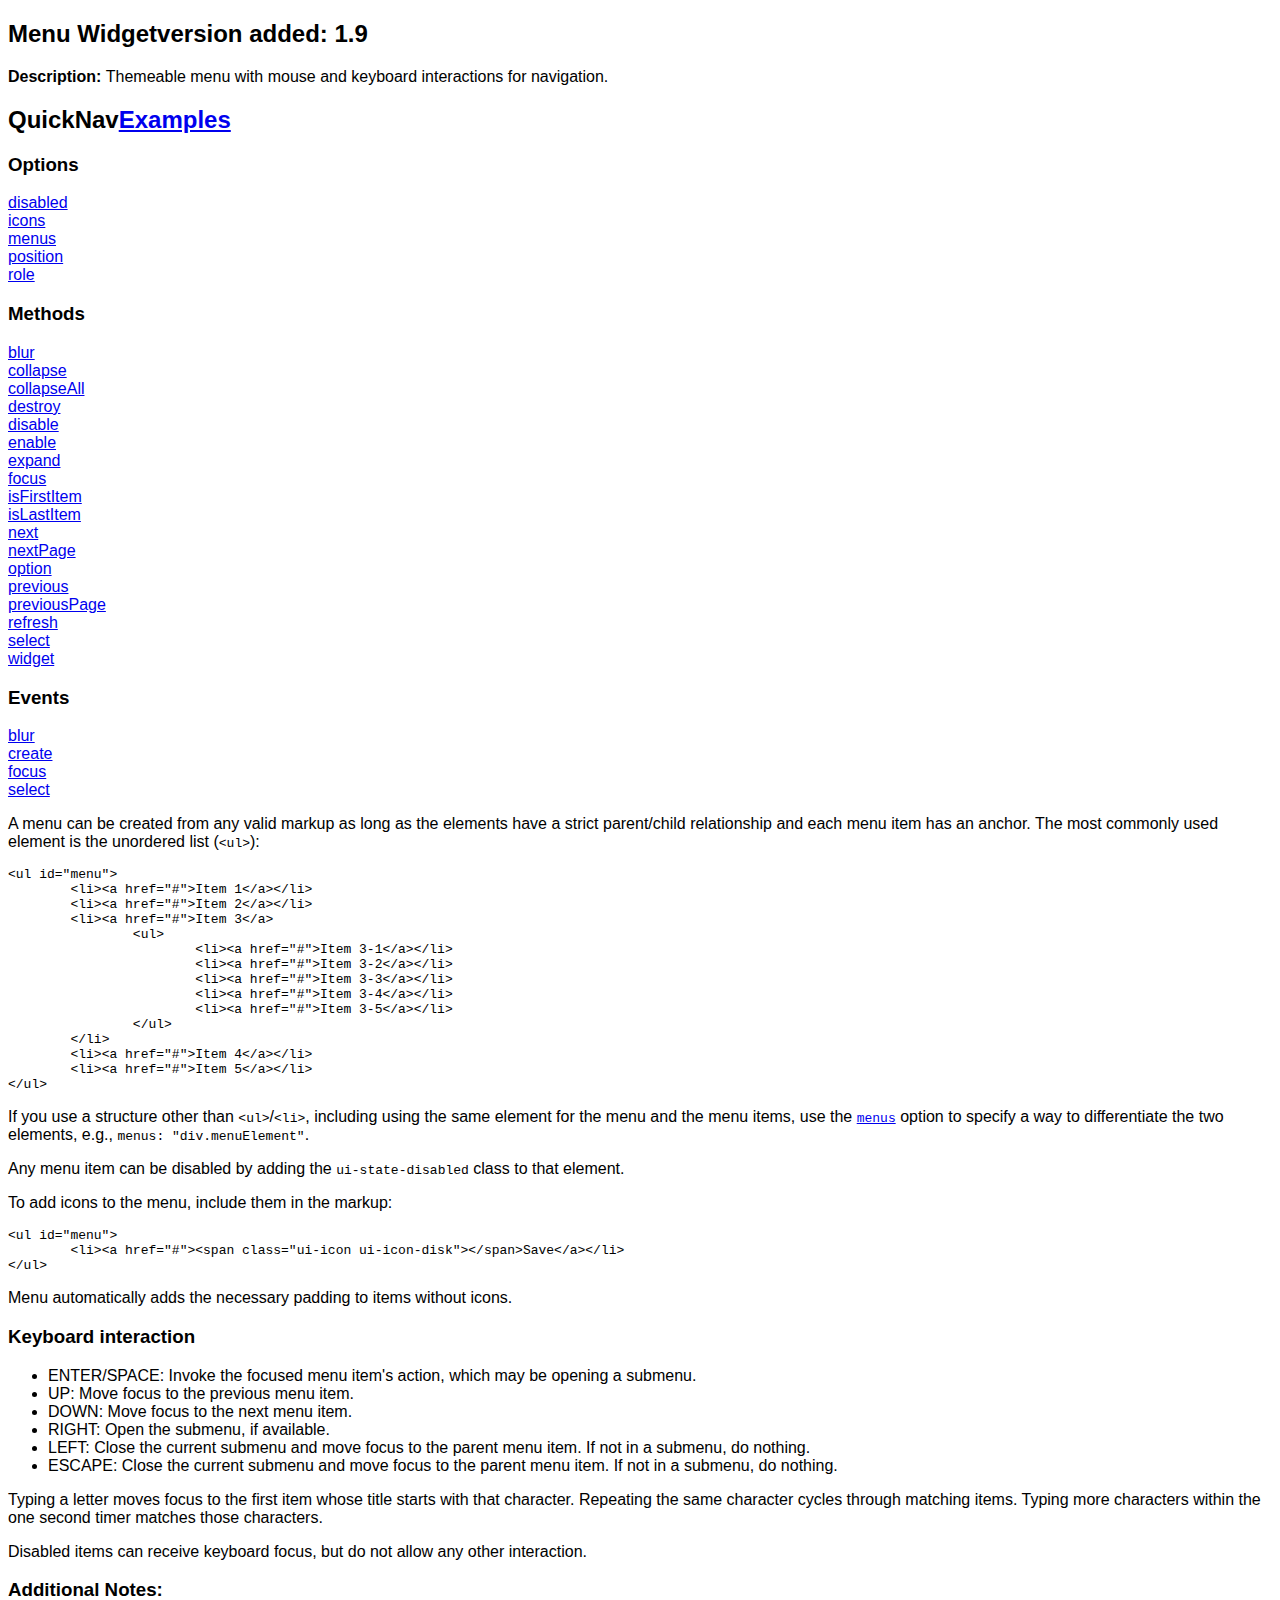
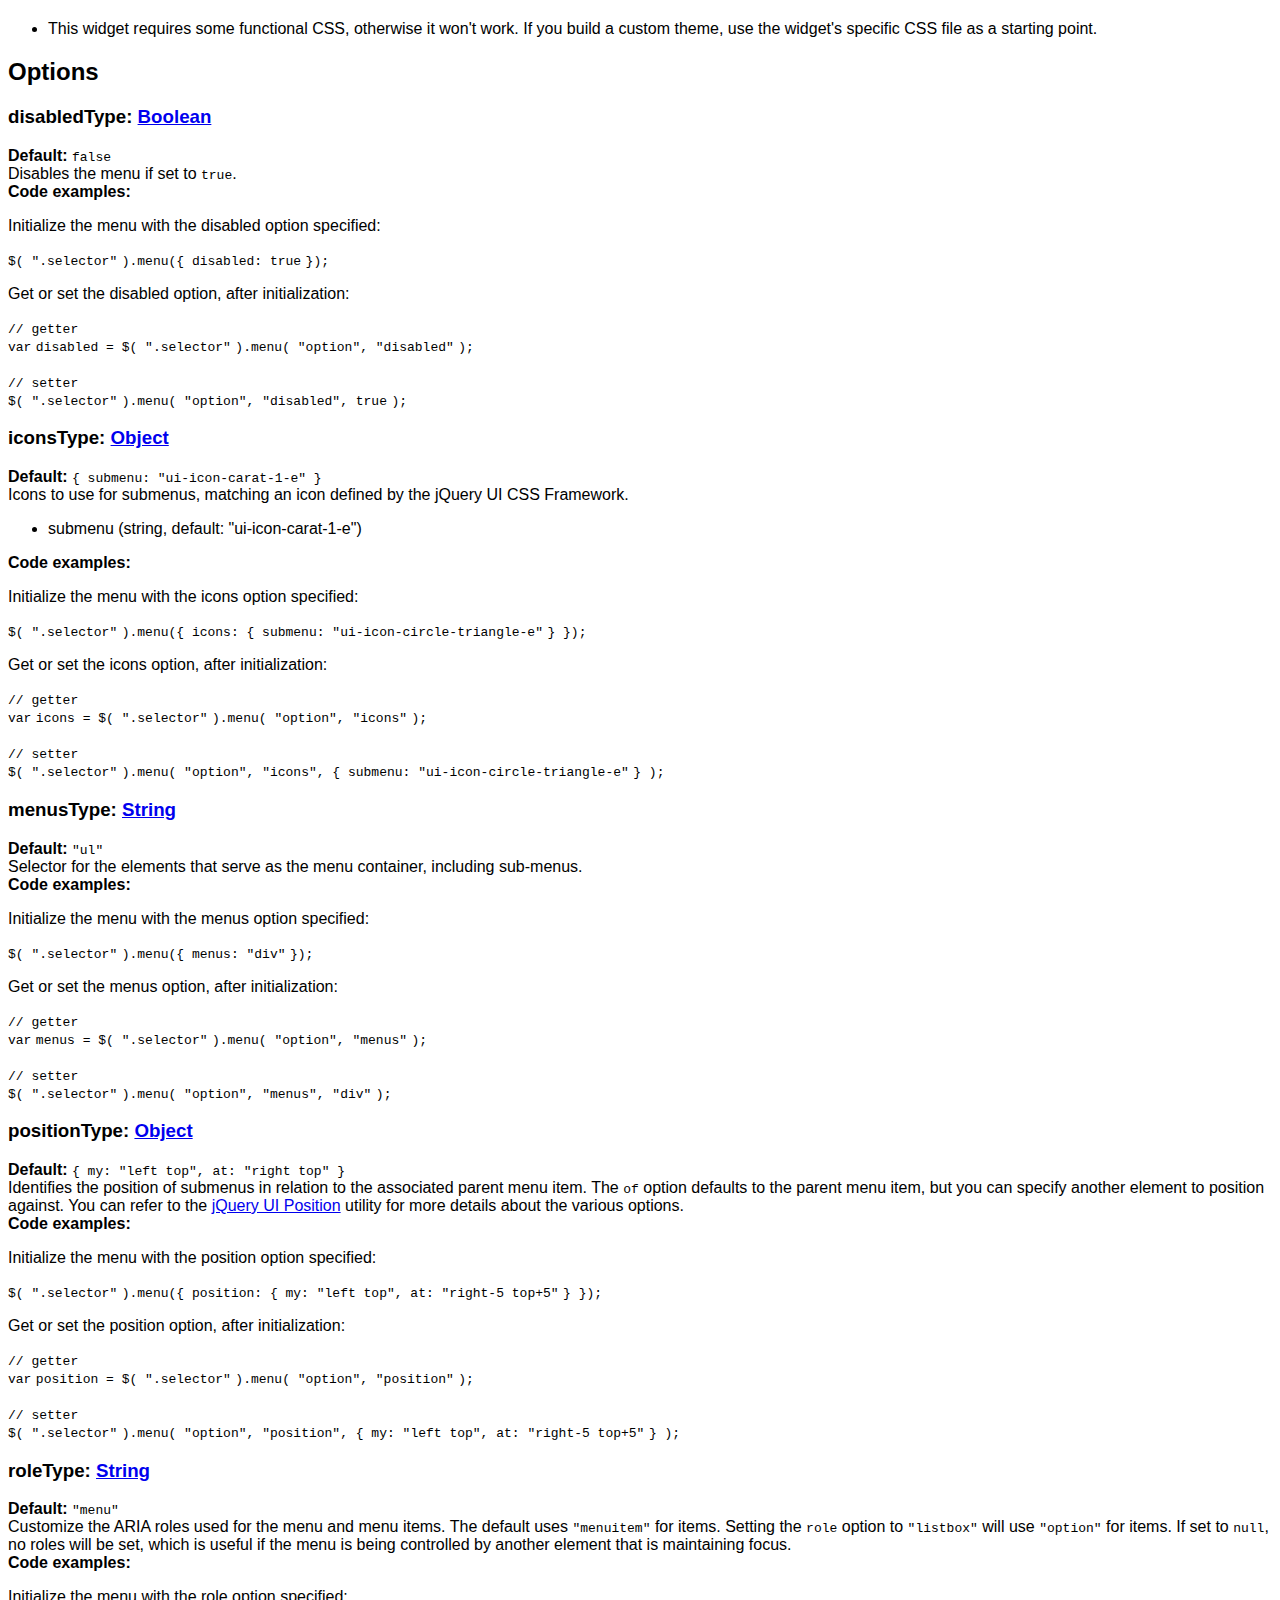
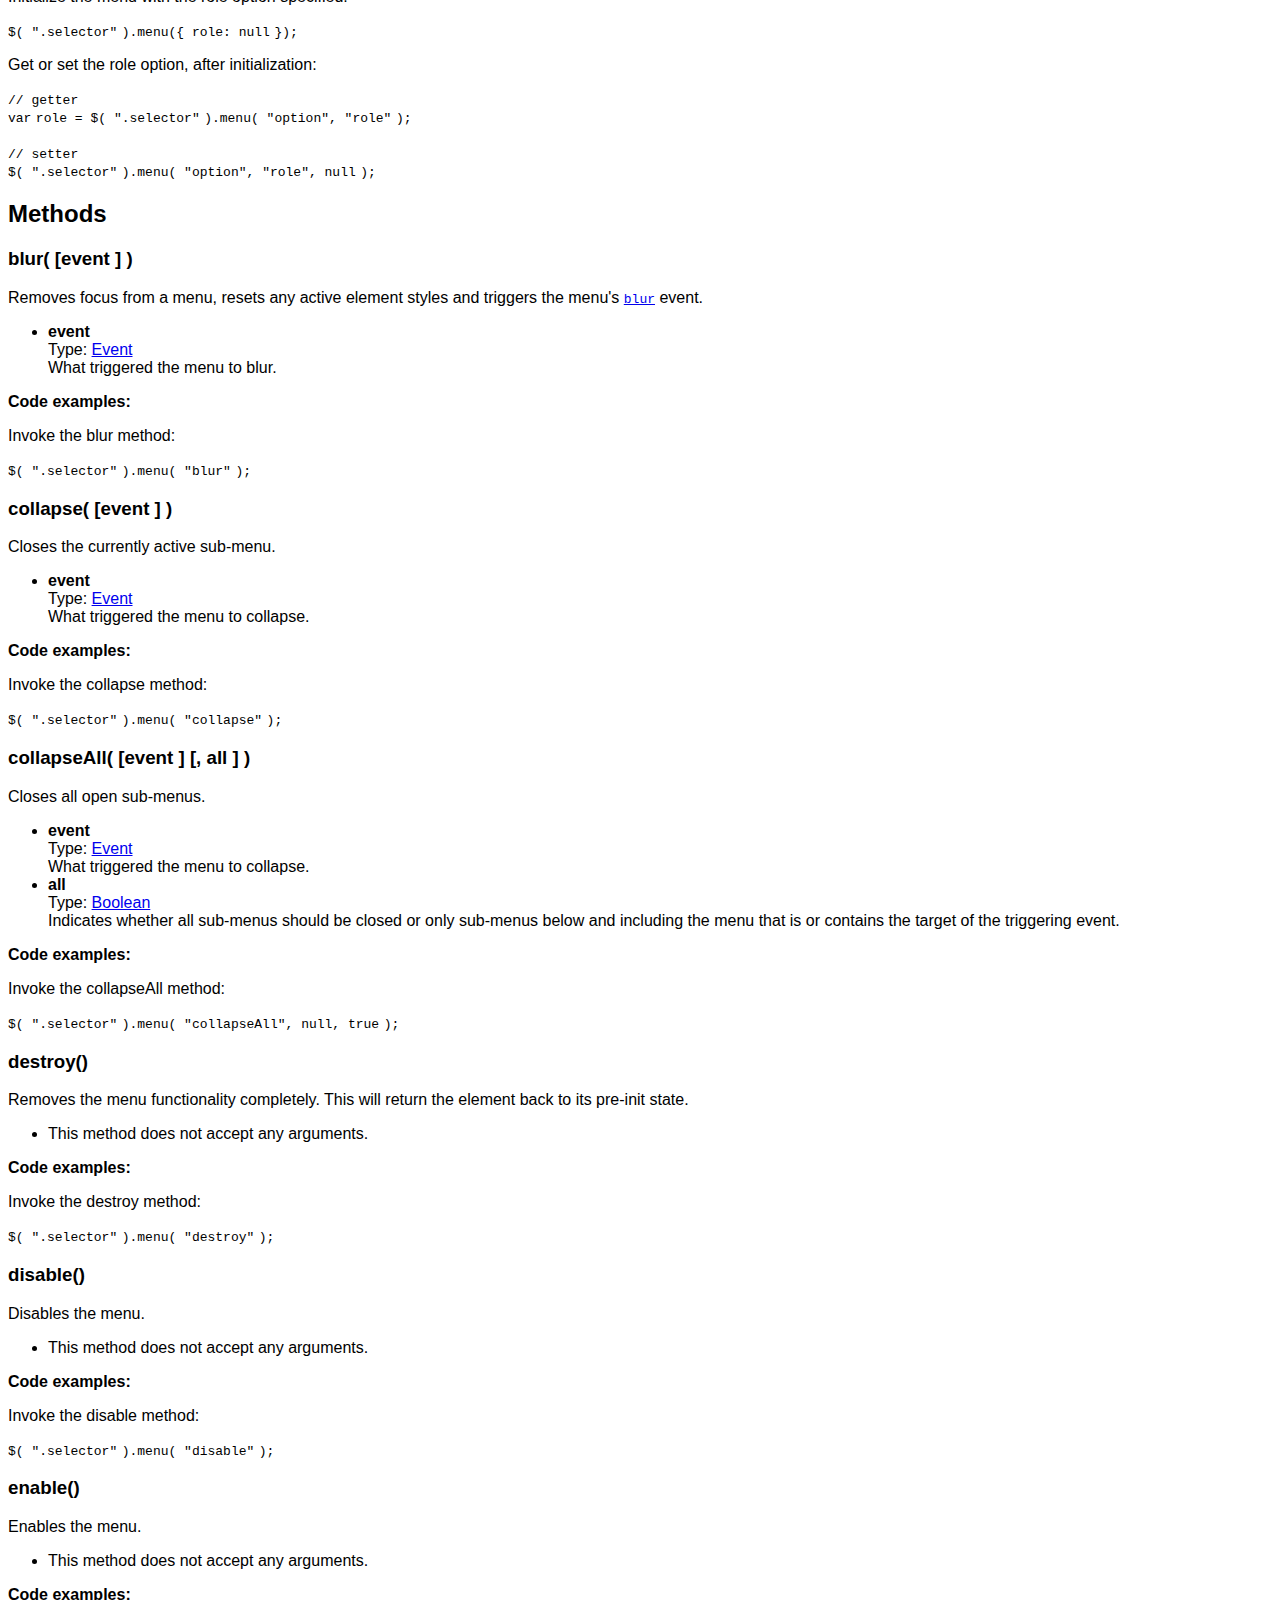
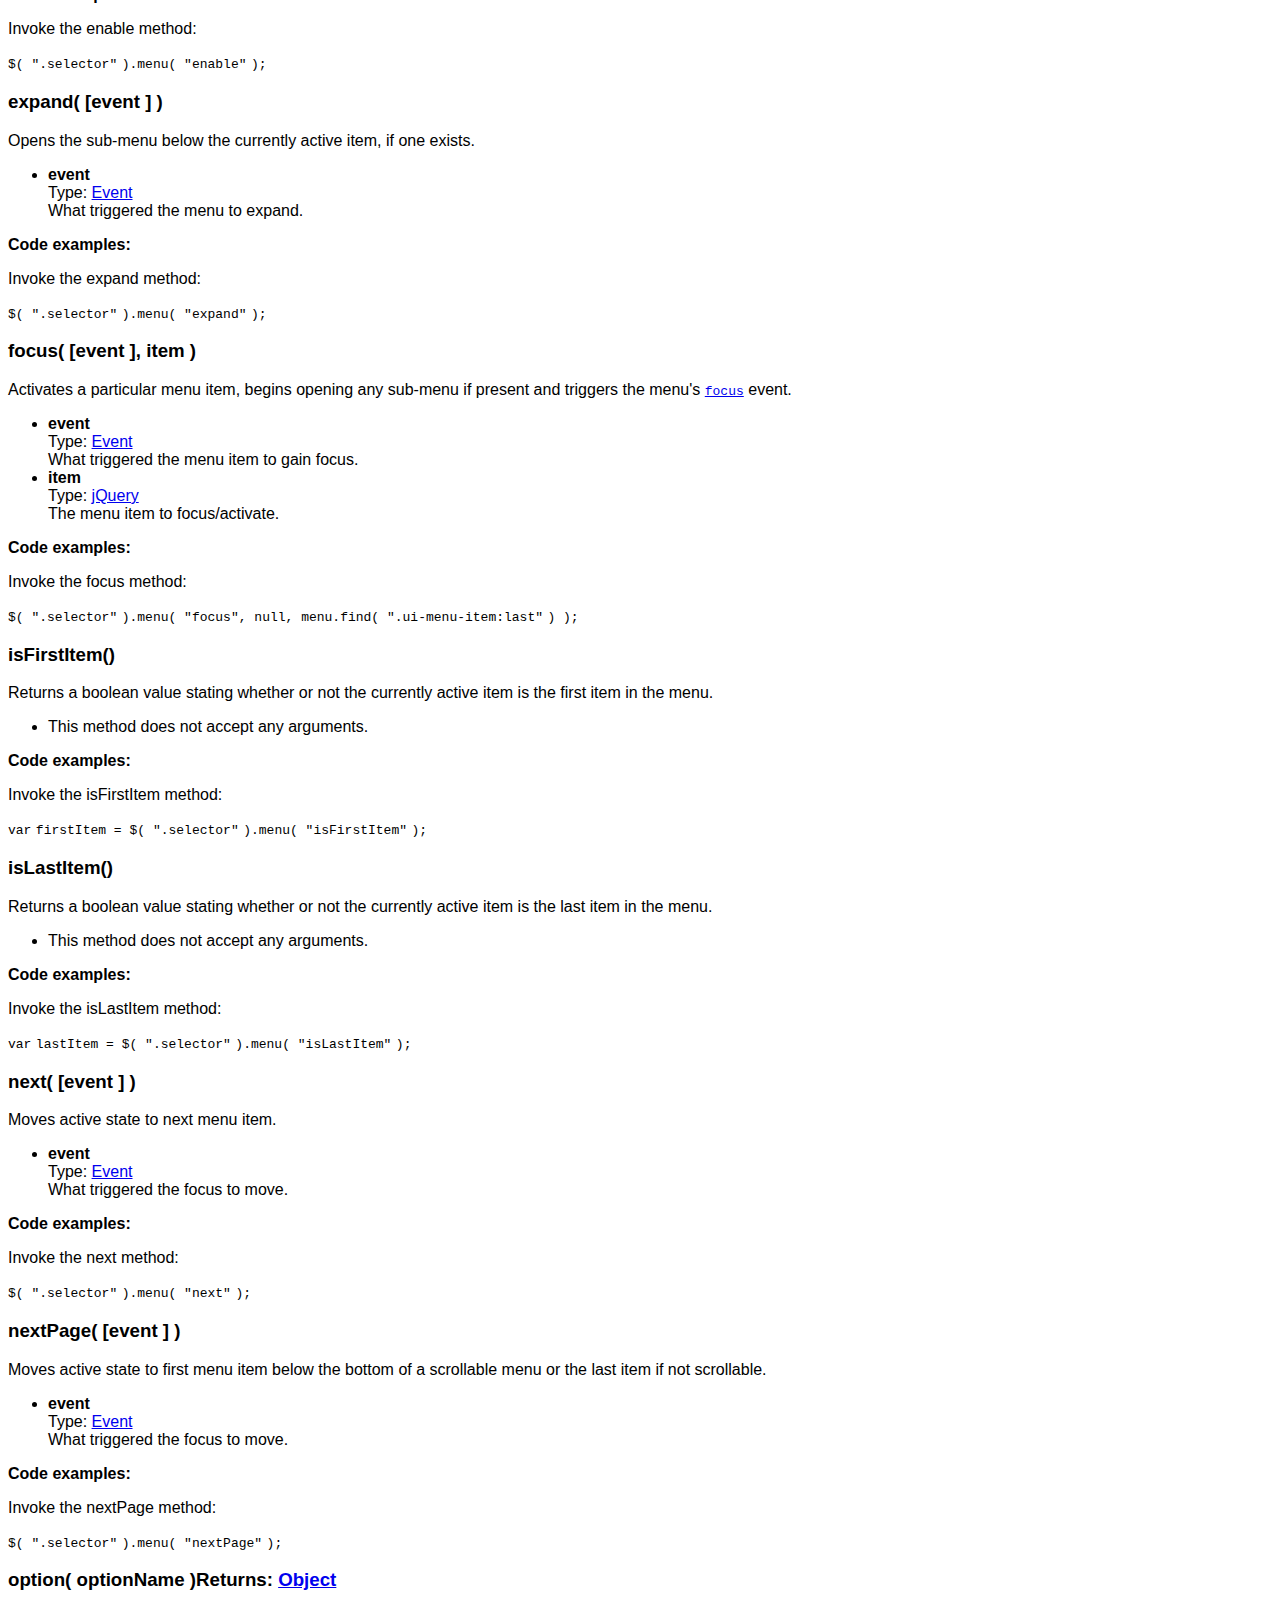
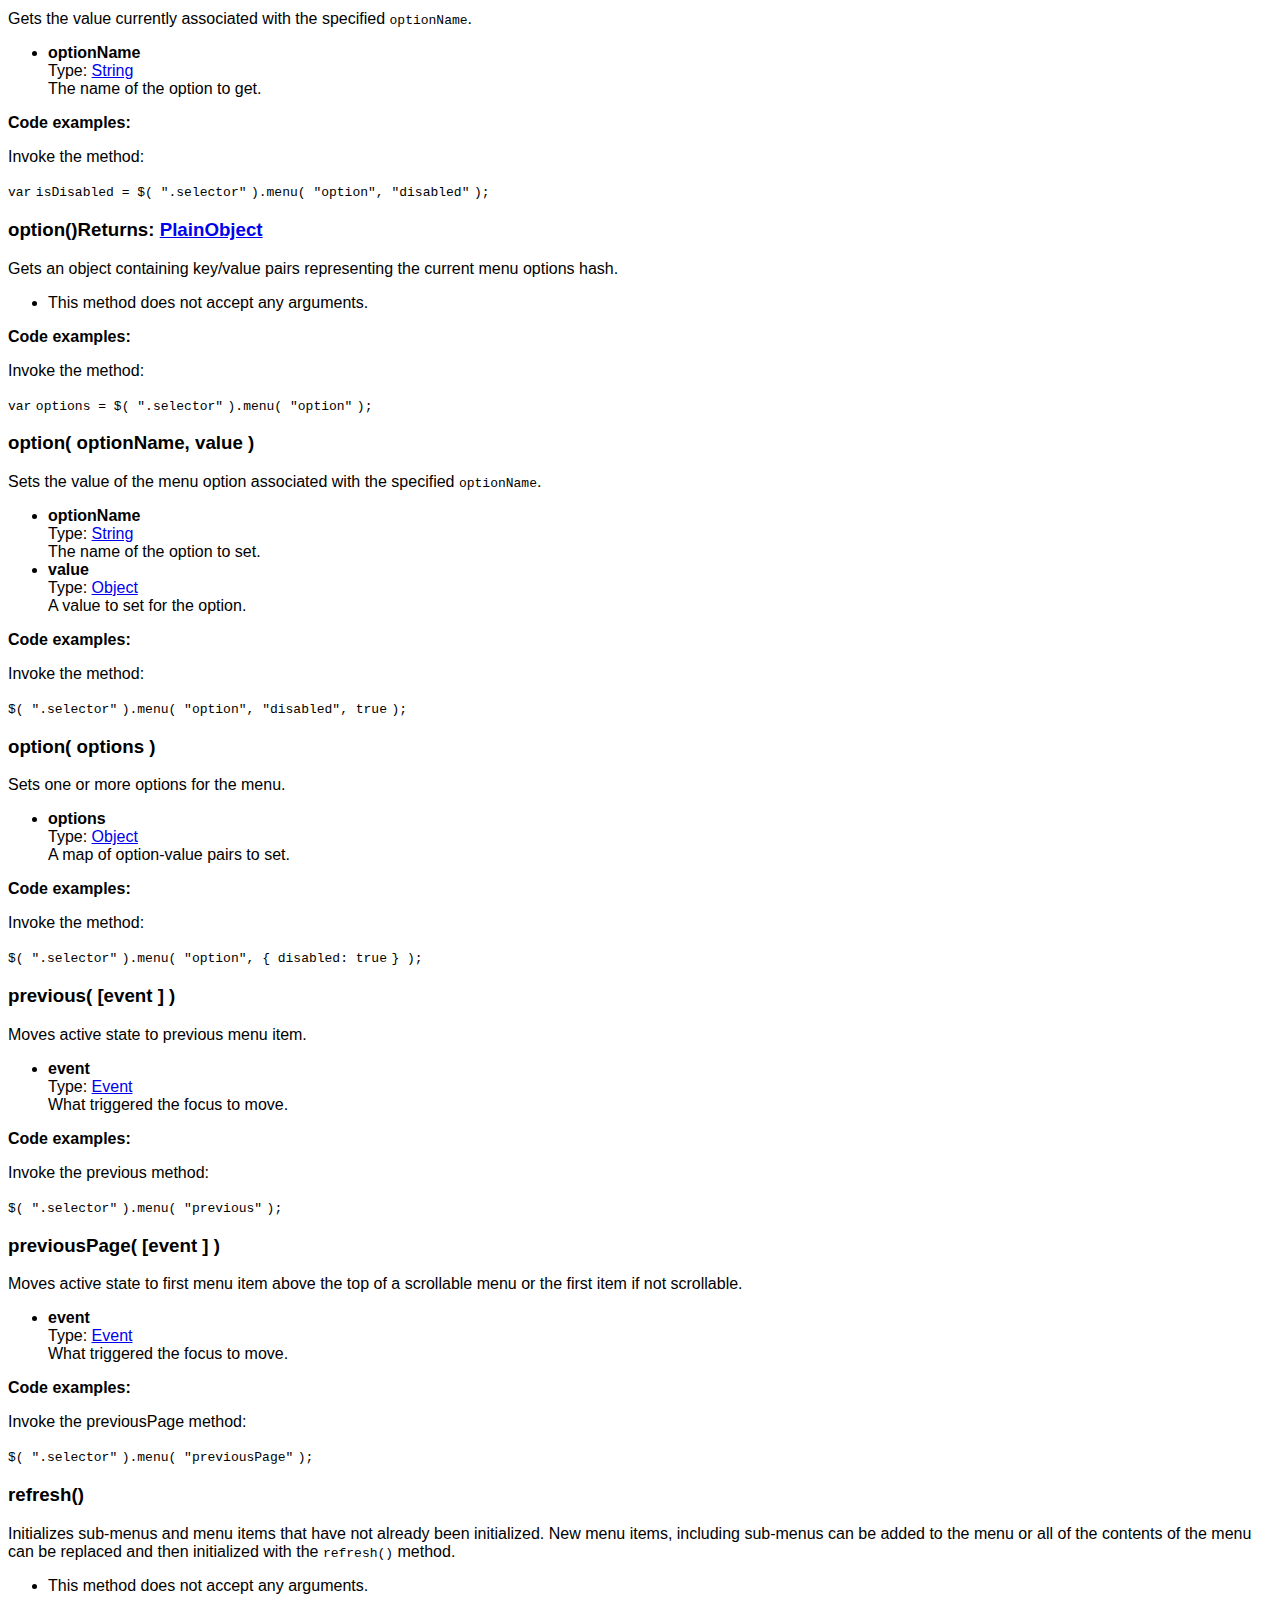
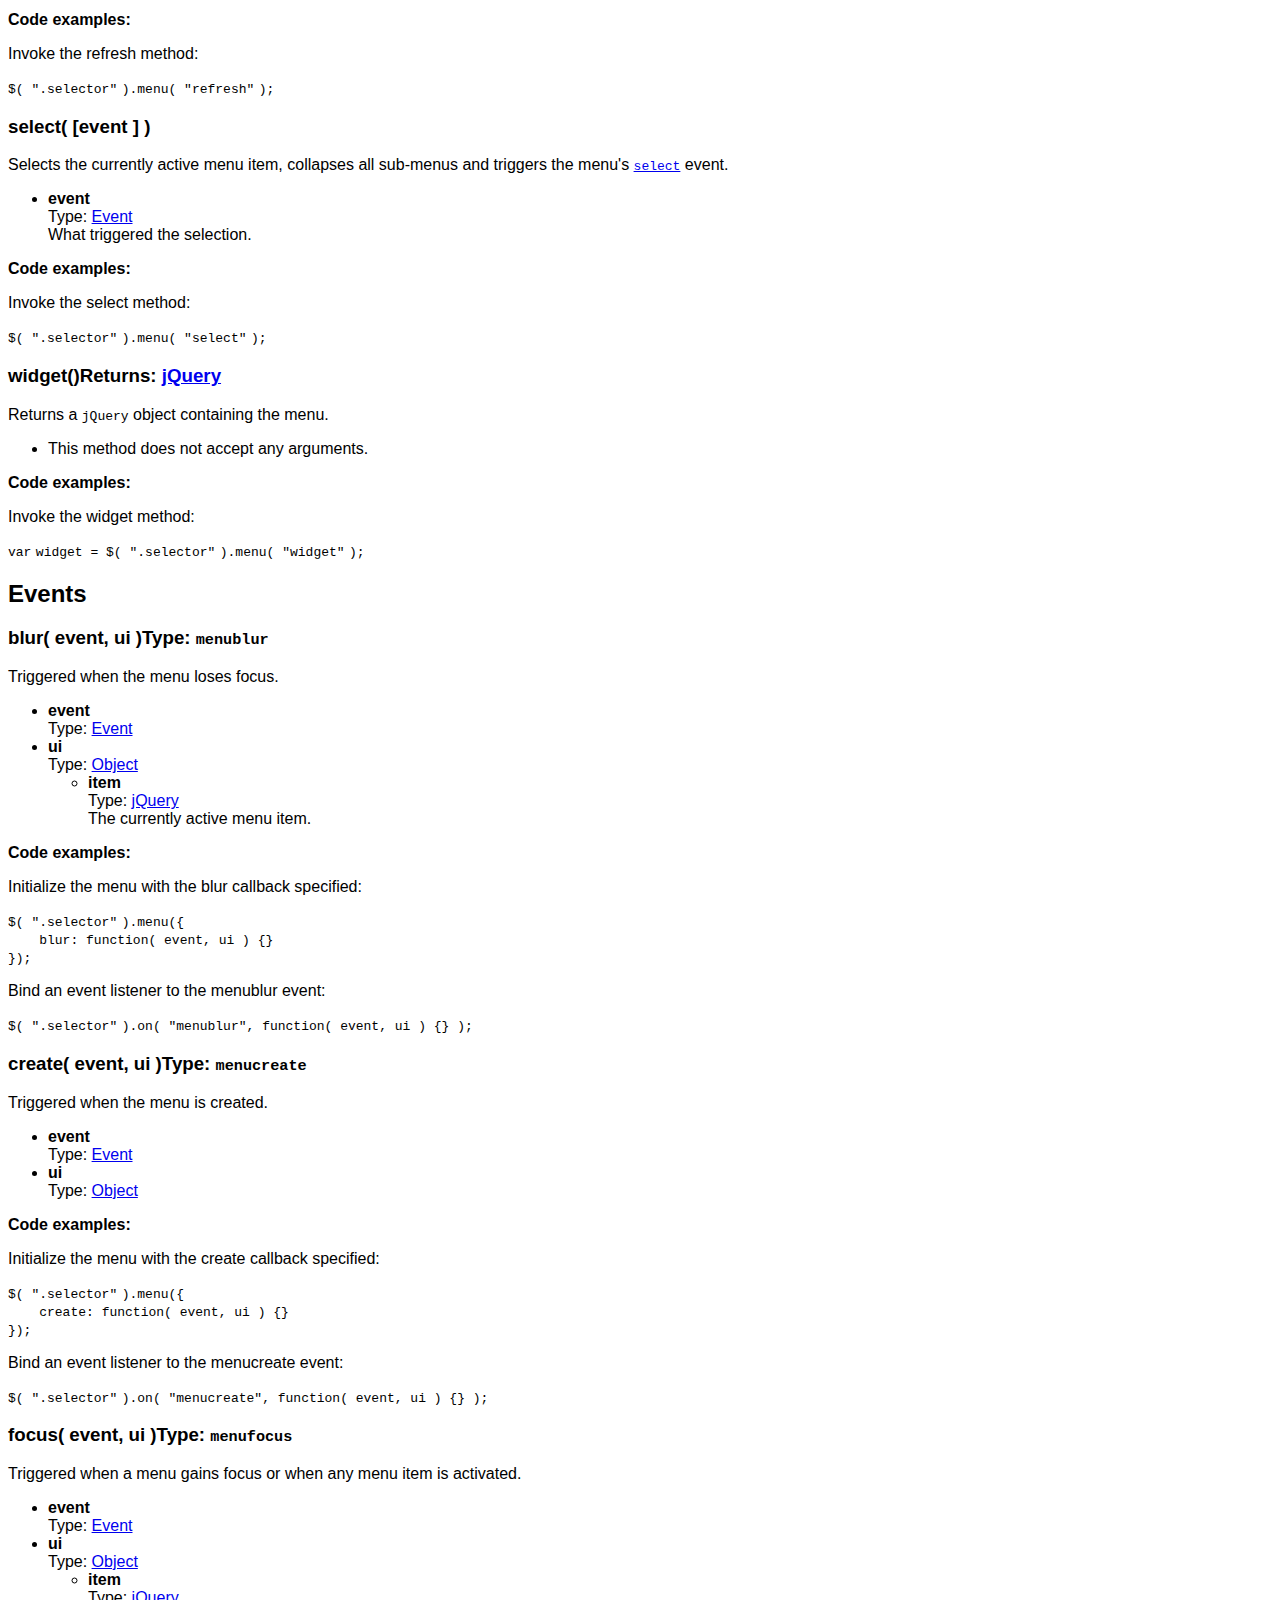
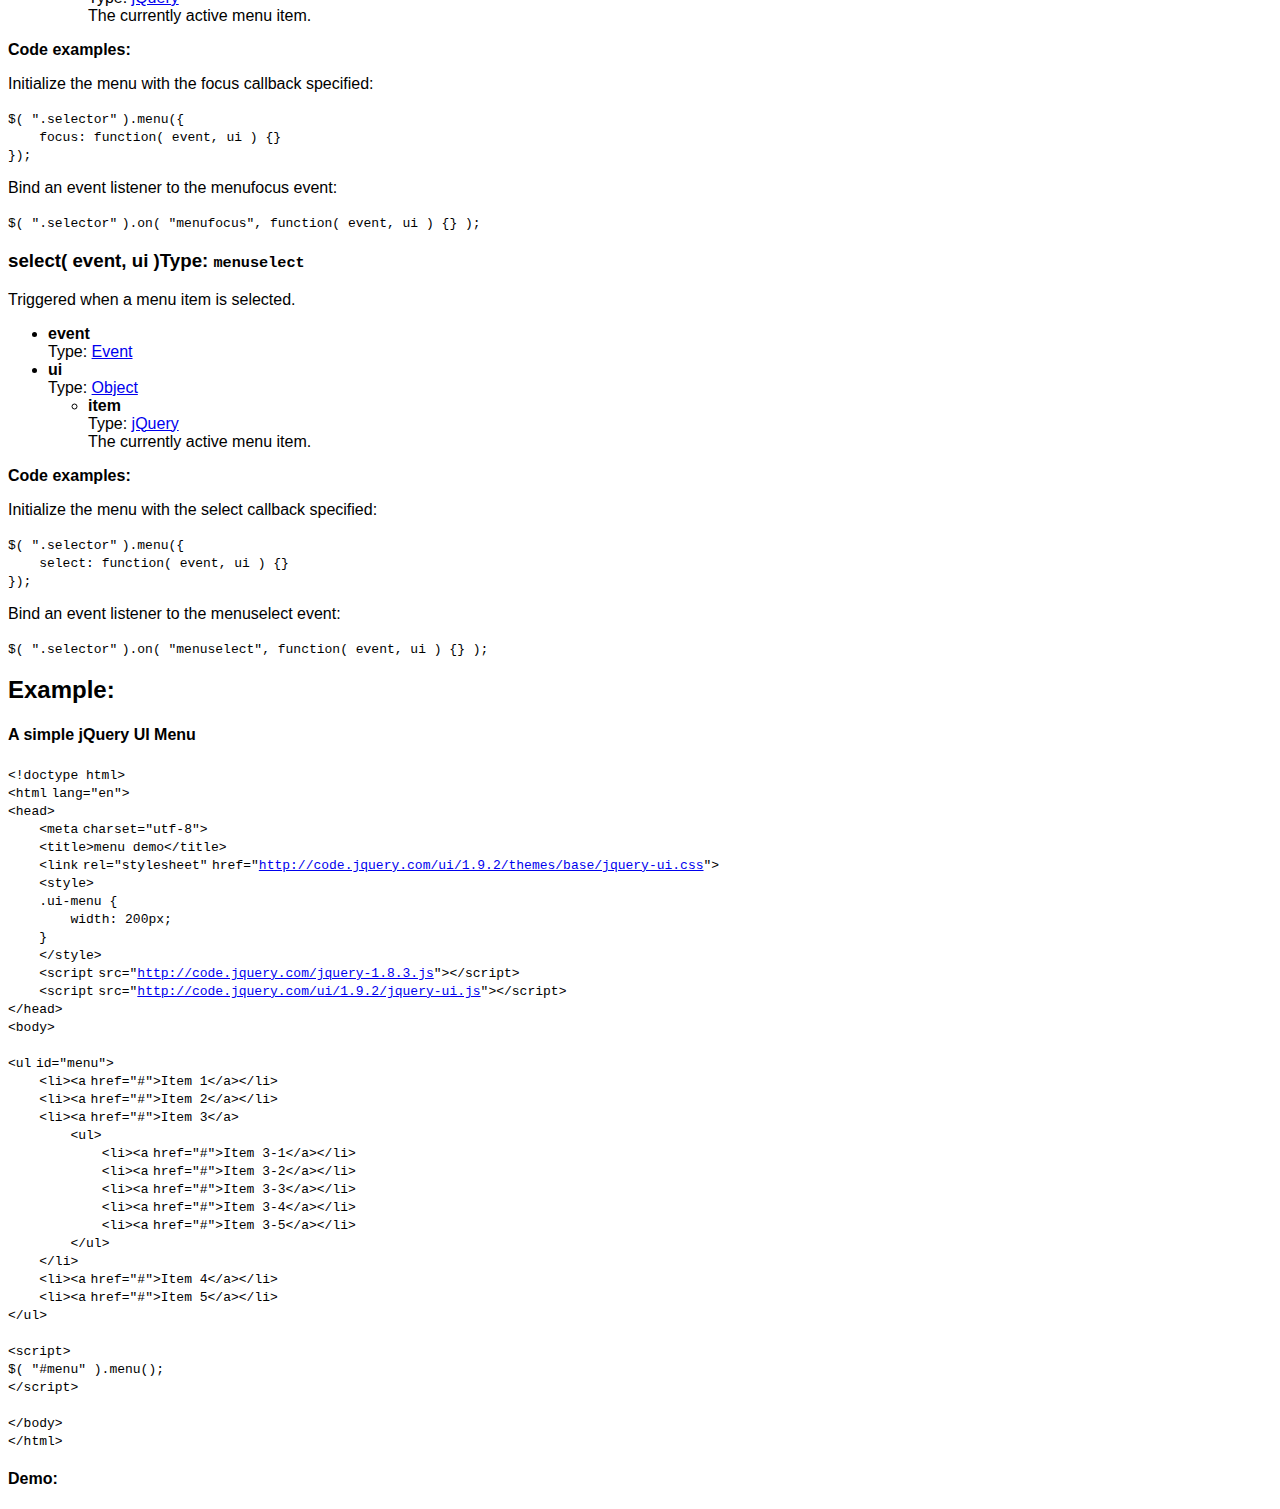
<file: development-bundle/docs/menu.html>
<!doctype html>
<html lang="en">
<head>
	<meta charset="utf-8">
	<title>jQuery UI menu documentation</title>

	<style>
	body {
		font-family: "Trebuchet MS", "Arial", "Helvetica", "Verdana", "sans-serif"
	}
	.gutter {
		display: none;
	}
	</style>
</head>
<body>

<script>{
		"title":
			"Menu Widget",
		"excerpt":
			"\n\t\tThemeable menu with mouse and keyboard interactions for navigation.\n\t",
		"termSlugs": {
			"category": [
				"widgets"
			]
		}
	}</script><article id="menu1" class="entry widget"><h2 class="section-title">
<span>Menu Widget</span><span class="version-details">version added: 1.9</span>
</h2>
<div class="entry-wrapper">
<p class="desc"><strong>Description: </strong>
		Themeable menu with mouse and keyboard interactions for navigation.
	</p>
<section id="quick-nav"><header><h2>QuickNav<a href="#entry-examples">Examples</a>
</h2></header><div class="quick-nav-section">
<h3>Options</h3>
<div><a href="#option-disabled">disabled</a></div>
<div><a href="#option-icons">icons</a></div>
<div><a href="#option-menus">menus</a></div>
<div><a href="#option-position">position</a></div>
<div><a href="#option-role">role</a></div>
</div>
<div class="quick-nav-section">
<h3>Methods</h3>
<div><a href="#method-blur">blur</a></div>
<div><a href="#method-collapse">collapse</a></div>
<div><a href="#method-collapseAll">collapseAll</a></div>
<div><a href="#method-destroy">destroy</a></div>
<div><a href="#method-disable">disable</a></div>
<div><a href="#method-enable">enable</a></div>
<div><a href="#method-expand">expand</a></div>
<div><a href="#method-focus">focus</a></div>
<div><a href="#method-isFirstItem">isFirstItem</a></div>
<div><a href="#method-isLastItem">isLastItem</a></div>
<div><a href="#method-next">next</a></div>
<div><a href="#method-nextPage">nextPage</a></div>
<div><a href="#method-option">option</a></div>
<div><a href="#method-previous">previous</a></div>
<div><a href="#method-previousPage">previousPage</a></div>
<div><a href="#method-refresh">refresh</a></div>
<div><a href="#method-select">select</a></div>
<div><a href="#method-widget">widget</a></div>
</div>
<div class="quick-nav-section">
<h3>Events</h3>
<div><a href="#event-blur">blur</a></div>
<div><a href="#event-create">create</a></div>
<div><a href="#event-focus">focus</a></div>
<div><a href="#event-select">select</a></div>
</div></section><div class="longdesc" id="entry-longdesc">
		<p>A menu can be created from any valid markup as long as the elements have a strict parent/child relationship and each menu item has an anchor. The most commonly used element is the unordered list (<code>&lt;ul&gt;</code>):</p>

		<pre>
&lt;ul id="menu"&gt;
	&lt;li&gt;&lt;a href="#"&gt;Item 1&lt;/a&gt;&lt;/li&gt;
	&lt;li&gt;&lt;a href="#"&gt;Item 2&lt;/a&gt;&lt;/li&gt;
	&lt;li&gt;&lt;a href="#"&gt;Item 3&lt;/a&gt;
		&lt;ul&gt;
			&lt;li&gt;&lt;a href="#"&gt;Item 3-1&lt;/a&gt;&lt;/li&gt;
			&lt;li&gt;&lt;a href="#"&gt;Item 3-2&lt;/a&gt;&lt;/li&gt;
			&lt;li&gt;&lt;a href="#"&gt;Item 3-3&lt;/a&gt;&lt;/li&gt;
			&lt;li&gt;&lt;a href="#"&gt;Item 3-4&lt;/a&gt;&lt;/li&gt;
			&lt;li&gt;&lt;a href="#"&gt;Item 3-5&lt;/a&gt;&lt;/li&gt;
		&lt;/ul&gt;
	&lt;/li&gt;
	&lt;li&gt;&lt;a href="#"&gt;Item 4&lt;/a&gt;&lt;/li&gt;
	&lt;li&gt;&lt;a href="#"&gt;Item 5&lt;/a&gt;&lt;/li&gt;
&lt;/ul&gt;
</pre>

		<p>If you use a structure other than <code>&lt;ul&gt;</code>/<code>&lt;li&gt;</code>, including using the same element for the menu and the menu items, use the <a href="#option-menus"><code>menus</code></a> option to specify a way to differentiate the two elements, e.g., <code>menus: "div.menuElement"</code>.</p>

		<p>Any menu item can be disabled by adding the <code>ui-state-disabled</code> class to that element.</p>

		<p>To add icons to the menu, include them in the markup:</p>

		<pre>
&lt;ul id="menu"&gt;
	&lt;li&gt;&lt;a href="#"&gt;&lt;span class="ui-icon ui-icon-disk"&gt;&lt;/span&gt;Save&lt;/a&gt;&lt;/li&gt;
&lt;/ul&gt;
</pre>
		<p>Menu automatically adds the necessary padding to items without icons.</p>

		<h3>Keyboard interaction</h3>

		<ul>
			<li>ENTER/SPACE: Invoke the focused menu item's action, which may be opening a submenu.</li>
			<li>UP: Move focus to the previous menu item.</li>
			<li>DOWN: Move focus to the next menu item.</li>
			<li>RIGHT: Open the submenu, if available.</li>
			<li>LEFT: Close the current submenu and move focus to the parent menu item. If not in a submenu, do nothing.</li>
			<li>ESCAPE: Close the current submenu and move focus to the parent menu item. If not in a submenu, do nothing.</li>
		</ul>

		<p>Typing a letter moves focus to the first item whose title starts with that character. Repeating the same character cycles through matching items. Typing more characters within the one second timer matches those characters.</p>

		<p>Disabled items can receive keyboard focus, but do not allow any other interaction.</p>
	</div>
<h3>Additional Notes:</h3>
<div class="longdesc"><ul><li>
			This widget requires some functional CSS, otherwise it won't work. If you build a custom theme, use the widget's specific CSS file as a starting point.
		</li></ul></div>
<section id="options"><header><h2 class="underline">Options</h2></header><div id="option-disabled" class="api-item first-item">
<h3>disabled<span class="option-type"><strong>Type: </strong><a href="http://api.jquery.com/Types#Boolean">Boolean</a></span>
</h3>
<div class="default">
<strong>Default: </strong><code>false</code>
</div>
<div>Disables the menu if set to <code>true</code>.</div>
<strong>Code examples:</strong><p>Initialize the menu with the disabled option specified:</p>
<div class="syntaxhighlighter nogutter  "><table border="0" cellpadding="0" cellspacing="0"><tbody><tr><td class="code"><div class="container"><div class="line number1 index0 alt2"><code class="plain">$( </code><code class="string">".selector"</code> <code class="plain">).menu({ disabled: </code><code class="keyword">true</code> <code class="plain">});</code></div></div></td></tr></tbody></table></div>
<p>Get or set the disabled option, after initialization:</p>
<div class="syntaxhighlighter nogutter  "><table border="0" cellpadding="0" cellspacing="0"><tbody><tr><td class="code"><div class="container"><div class="line number1 index0 alt2"><code class="comments">// getter</code></div><div class="line number2 index1 alt1"><code class="keyword">var</code> <code class="plain">disabled = $( </code><code class="string">".selector"</code> <code class="plain">).menu( </code><code class="string">"option"</code><code class="plain">, </code><code class="string">"disabled"</code> <code class="plain">);</code></div><div class="line number3 index2 alt2">&nbsp;</div><div class="line number4 index3 alt1"><code class="comments">// setter</code></div><div class="line number5 index4 alt2"><code class="plain">$( </code><code class="string">".selector"</code> <code class="plain">).menu( </code><code class="string">"option"</code><code class="plain">, </code><code class="string">"disabled"</code><code class="plain">, </code><code class="keyword">true</code> <code class="plain">);</code></div></div></td></tr></tbody></table></div>
</div>
<div id="option-icons" class="api-item">
<h3>icons<span class="option-type"><strong>Type: </strong><a href="http://api.jquery.com/Types#Object">Object</a></span>
</h3>
<div class="default">
<strong>Default: </strong><code>{ submenu: "ui-icon-carat-1-e" }</code>
</div>
<div>
				Icons to use for submenus, matching an icon defined by the jQuery UI CSS Framework.
				<ul>
					<li>submenu (string, default: "ui-icon-carat-1-e")</li>
				</ul>
			</div>
<strong>Code examples:</strong><p>Initialize the menu with the icons option specified:</p>
<div class="syntaxhighlighter nogutter  "><table border="0" cellpadding="0" cellspacing="0"><tbody><tr><td class="code"><div class="container"><div class="line number1 index0 alt2"><code class="plain">$( </code><code class="string">".selector"</code> <code class="plain">).menu({ icons: { submenu: </code><code class="string">"ui-icon-circle-triangle-e"</code> <code class="plain">} });</code></div></div></td></tr></tbody></table></div>
<p>Get or set the icons option, after initialization:</p>
<div class="syntaxhighlighter nogutter  "><table border="0" cellpadding="0" cellspacing="0"><tbody><tr><td class="code"><div class="container"><div class="line number1 index0 alt2"><code class="comments">// getter</code></div><div class="line number2 index1 alt1"><code class="keyword">var</code> <code class="plain">icons = $( </code><code class="string">".selector"</code> <code class="plain">).menu( </code><code class="string">"option"</code><code class="plain">, </code><code class="string">"icons"</code> <code class="plain">);</code></div><div class="line number3 index2 alt2">&nbsp;</div><div class="line number4 index3 alt1"><code class="comments">// setter</code></div><div class="line number5 index4 alt2"><code class="plain">$( </code><code class="string">".selector"</code> <code class="plain">).menu( </code><code class="string">"option"</code><code class="plain">, </code><code class="string">"icons"</code><code class="plain">, { submenu: </code><code class="string">"ui-icon-circle-triangle-e"</code> <code class="plain">} );</code></div></div></td></tr></tbody></table></div>
</div>
<div id="option-menus" class="api-item">
<h3>menus<span class="option-type"><strong>Type: </strong><a href="http://api.jquery.com/Types#String">String</a></span>
</h3>
<div class="default">
<strong>Default: </strong><code>"ul"</code>
</div>
<div>Selector for the elements that serve as the menu container, including sub-menus.</div>
<strong>Code examples:</strong><p>Initialize the menu with the menus option specified:</p>
<div class="syntaxhighlighter nogutter  "><table border="0" cellpadding="0" cellspacing="0"><tbody><tr><td class="code"><div class="container"><div class="line number1 index0 alt2"><code class="plain">$( </code><code class="string">".selector"</code> <code class="plain">).menu({ menus: </code><code class="string">"div"</code> <code class="plain">});</code></div></div></td></tr></tbody></table></div>
<p>Get or set the menus option, after initialization:</p>
<div class="syntaxhighlighter nogutter  "><table border="0" cellpadding="0" cellspacing="0"><tbody><tr><td class="code"><div class="container"><div class="line number1 index0 alt2"><code class="comments">// getter</code></div><div class="line number2 index1 alt1"><code class="keyword">var</code> <code class="plain">menus = $( </code><code class="string">".selector"</code> <code class="plain">).menu( </code><code class="string">"option"</code><code class="plain">, </code><code class="string">"menus"</code> <code class="plain">);</code></div><div class="line number3 index2 alt2">&nbsp;</div><div class="line number4 index3 alt1"><code class="comments">// setter</code></div><div class="line number5 index4 alt2"><code class="plain">$( </code><code class="string">".selector"</code> <code class="plain">).menu( </code><code class="string">"option"</code><code class="plain">, </code><code class="string">"menus"</code><code class="plain">, </code><code class="string">"div"</code> <code class="plain">);</code></div></div></td></tr></tbody></table></div>
</div>
<div id="option-position" class="api-item">
<h3>position<span class="option-type"><strong>Type: </strong><a href="http://api.jquery.com/Types#Object">Object</a></span>
</h3>
<div class="default">
<strong>Default: </strong><code>{ my: "left top", at: "right top" }</code>
</div>
<div>Identifies the position of submenus in relation to the associated parent menu item. The <code>of</code> option defaults to the parent menu item, but you can specify another element to position against. You can refer to the <a href="/position/">jQuery UI Position</a> utility for more details about the various options.</div>
<strong>Code examples:</strong><p>Initialize the menu with the position option specified:</p>
<div class="syntaxhighlighter nogutter  "><table border="0" cellpadding="0" cellspacing="0"><tbody><tr><td class="code"><div class="container"><div class="line number1 index0 alt2"><code class="plain">$( </code><code class="string">".selector"</code> <code class="plain">).menu({ position: { my: </code><code class="string">"left top"</code><code class="plain">, at: </code><code class="string">"right-5 top+5"</code> <code class="plain">} });</code></div></div></td></tr></tbody></table></div>
<p>Get or set the position option, after initialization:</p>
<div class="syntaxhighlighter nogutter  "><table border="0" cellpadding="0" cellspacing="0"><tbody><tr><td class="code"><div class="container"><div class="line number1 index0 alt2"><code class="comments">// getter</code></div><div class="line number2 index1 alt1"><code class="keyword">var</code> <code class="plain">position = $( </code><code class="string">".selector"</code> <code class="plain">).menu( </code><code class="string">"option"</code><code class="plain">, </code><code class="string">"position"</code> <code class="plain">);</code></div><div class="line number3 index2 alt2">&nbsp;</div><div class="line number4 index3 alt1"><code class="comments">// setter</code></div><div class="line number5 index4 alt2"><code class="plain">$( </code><code class="string">".selector"</code> <code class="plain">).menu( </code><code class="string">"option"</code><code class="plain">, </code><code class="string">"position"</code><code class="plain">, { my: </code><code class="string">"left top"</code><code class="plain">, at: </code><code class="string">"right-5 top+5"</code> <code class="plain">} );</code></div></div></td></tr></tbody></table></div>
</div>
<div id="option-role" class="api-item">
<h3>role<span class="option-type"><strong>Type: </strong><a href="http://api.jquery.com/Types#String">String</a></span>
</h3>
<div class="default">
<strong>Default: </strong><code>"menu"</code>
</div>
<div>Customize the ARIA roles used for the menu and menu items. The default uses <code>"menuitem"</code> for items. Setting the <code>role</code> option to <code>"listbox"</code> will use <code>"option"</code> for items. If set to <code>null</code>, no roles will be set, which is useful if the menu is being controlled by another element that is maintaining focus.</div>
<strong>Code examples:</strong><p>Initialize the menu with the role option specified:</p>
<div class="syntaxhighlighter nogutter  "><table border="0" cellpadding="0" cellspacing="0"><tbody><tr><td class="code"><div class="container"><div class="line number1 index0 alt2"><code class="plain">$( </code><code class="string">".selector"</code> <code class="plain">).menu({ role: </code><code class="keyword">null</code> <code class="plain">});</code></div></div></td></tr></tbody></table></div>
<p>Get or set the role option, after initialization:</p>
<div class="syntaxhighlighter nogutter  "><table border="0" cellpadding="0" cellspacing="0"><tbody><tr><td class="code"><div class="container"><div class="line number1 index0 alt2"><code class="comments">// getter</code></div><div class="line number2 index1 alt1"><code class="keyword">var</code> <code class="plain">role = $( </code><code class="string">".selector"</code> <code class="plain">).menu( </code><code class="string">"option"</code><code class="plain">, </code><code class="string">"role"</code> <code class="plain">);</code></div><div class="line number3 index2 alt2">&nbsp;</div><div class="line number4 index3 alt1"><code class="comments">// setter</code></div><div class="line number5 index4 alt2"><code class="plain">$( </code><code class="string">".selector"</code> <code class="plain">).menu( </code><code class="string">"option"</code><code class="plain">, </code><code class="string">"role"</code><code class="plain">, </code><code class="keyword">null</code> <code class="plain">);</code></div></div></td></tr></tbody></table></div>
</div></section><section id="methods"><header><h2 class="underline">Methods</h2></header><div id="method-blur"><div class="api-item first-item">
<h3>blur(  [event ] )</h3>
<div>
				Removes focus from a menu, resets any active element styles and triggers the menu's <a href="event-blur"><code>blur</code></a> event.
			</div>
<ul><li>
<div><strong>event</strong></div>
<div>Type: <a href="http://api.jquery.com/Types#Event">Event</a>
</div>
<div>What triggered the menu to blur.</div>
</li></ul>
<div>
<strong>Code examples:</strong><p>Invoke the blur method:</p>
<div class="syntaxhighlighter nogutter  "><table border="0" cellpadding="0" cellspacing="0"><tbody><tr><td class="code"><div class="container"><div class="line number1 index0 alt2"><code class="plain">$( </code><code class="string">".selector"</code> <code class="plain">).menu( </code><code class="string">"blur"</code> <code class="plain">);</code></div></div></td></tr></tbody></table></div>
</div>
</div></div>
<div id="method-collapse"><div class="api-item">
<h3>collapse(  [event ] )</h3>
<div>
				Closes the currently active sub-menu.
			</div>
<ul><li>
<div><strong>event</strong></div>
<div>Type: <a href="http://api.jquery.com/Types#Event">Event</a>
</div>
<div>What triggered the menu to collapse.</div>
</li></ul>
<div>
<strong>Code examples:</strong><p>Invoke the collapse method:</p>
<div class="syntaxhighlighter nogutter  "><table border="0" cellpadding="0" cellspacing="0"><tbody><tr><td class="code"><div class="container"><div class="line number1 index0 alt2"><code class="plain">$( </code><code class="string">".selector"</code> <code class="plain">).menu( </code><code class="string">"collapse"</code> <code class="plain">);</code></div></div></td></tr></tbody></table></div>
</div>
</div></div>
<div id="method-collapseAll"><div class="api-item">
<h3>collapseAll(  [event ] [, all ] )</h3>
<div>
				Closes all open sub-menus.
			</div>
<ul>
<li>
<div><strong>event</strong></div>
<div>Type: <a href="http://api.jquery.com/Types#Event">Event</a>
</div>
<div>What triggered the menu to collapse.</div>
</li>
<li>
<div><strong>all</strong></div>
<div>Type: <a href="http://api.jquery.com/Types#Boolean">Boolean</a>
</div>
<div>Indicates whether all sub-menus should be closed or only sub-menus below and including the menu that is or contains the target of the triggering event.</div>
</li>
</ul>
<div>
<strong>Code examples:</strong><p>Invoke the collapseAll method:</p>
<div class="syntaxhighlighter nogutter  "><table border="0" cellpadding="0" cellspacing="0"><tbody><tr><td class="code"><div class="container"><div class="line number1 index0 alt2"><code class="plain">$( </code><code class="string">".selector"</code> <code class="plain">).menu( </code><code class="string">"collapseAll"</code><code class="plain">, </code><code class="keyword">null</code><code class="plain">, </code><code class="keyword">true</code> <code class="plain">);</code></div></div></td></tr></tbody></table></div>
</div>
</div></div>
<div id="method-destroy"><div class="api-item">
<h3>destroy()</h3>
<div>
		Removes the menu functionality completely. This will return the element back to its pre-init state.
	</div>
<ul><li><div class="null-signature">This method does not accept any arguments.</div></li></ul>
<div>
<strong>Code examples:</strong><p>Invoke the destroy method:</p>
<div class="syntaxhighlighter nogutter  "><table border="0" cellpadding="0" cellspacing="0"><tbody><tr><td class="code"><div class="container"><div class="line number1 index0 alt2"><code class="plain">$( </code><code class="string">".selector"</code> <code class="plain">).menu( </code><code class="string">"destroy"</code> <code class="plain">);</code></div></div></td></tr></tbody></table></div>
</div>
</div></div>
<div id="method-disable"><div class="api-item">
<h3>disable()</h3>
<div>
		Disables the menu.
	</div>
<ul><li><div class="null-signature">This method does not accept any arguments.</div></li></ul>
<div>
<strong>Code examples:</strong><p>Invoke the disable method:</p>
<div class="syntaxhighlighter nogutter  "><table border="0" cellpadding="0" cellspacing="0"><tbody><tr><td class="code"><div class="container"><div class="line number1 index0 alt2"><code class="plain">$( </code><code class="string">".selector"</code> <code class="plain">).menu( </code><code class="string">"disable"</code> <code class="plain">);</code></div></div></td></tr></tbody></table></div>
</div>
</div></div>
<div id="method-enable"><div class="api-item">
<h3>enable()</h3>
<div>
		Enables the menu.
	</div>
<ul><li><div class="null-signature">This method does not accept any arguments.</div></li></ul>
<div>
<strong>Code examples:</strong><p>Invoke the enable method:</p>
<div class="syntaxhighlighter nogutter  "><table border="0" cellpadding="0" cellspacing="0"><tbody><tr><td class="code"><div class="container"><div class="line number1 index0 alt2"><code class="plain">$( </code><code class="string">".selector"</code> <code class="plain">).menu( </code><code class="string">"enable"</code> <code class="plain">);</code></div></div></td></tr></tbody></table></div>
</div>
</div></div>
<div id="method-expand"><div class="api-item">
<h3>expand(  [event ] )</h3>
<div>
				Opens the sub-menu below the currently active item, if one exists.
			</div>
<ul><li>
<div><strong>event</strong></div>
<div>Type: <a href="http://api.jquery.com/Types#Event">Event</a>
</div>
<div>What triggered the menu to expand.</div>
</li></ul>
<div>
<strong>Code examples:</strong><p>Invoke the expand method:</p>
<div class="syntaxhighlighter nogutter  "><table border="0" cellpadding="0" cellspacing="0"><tbody><tr><td class="code"><div class="container"><div class="line number1 index0 alt2"><code class="plain">$( </code><code class="string">".selector"</code> <code class="plain">).menu( </code><code class="string">"expand"</code> <code class="plain">);</code></div></div></td></tr></tbody></table></div>
</div>
</div></div>
<div id="method-focus"><div class="api-item">
<h3>focus(  [event ], item )</h3>
<div>
				Activates a particular menu item, begins opening any sub-menu if present and triggers the menu's <a href="#event-focus"><code>focus</code></a> event.
			</div>
<ul>
<li>
<div><strong>event</strong></div>
<div>Type: <a href="http://api.jquery.com/Types#Event">Event</a>
</div>
<div>What triggered the menu item to gain focus.</div>
</li>
<li>
<div><strong>item</strong></div>
<div>Type: <a href="http://api.jquery.com/Types#jQuery">jQuery</a>
</div>
<div>The menu item to focus/activate.</div>
</li>
</ul>
<div>
<strong>Code examples:</strong><p>Invoke the focus method:</p>
<div class="syntaxhighlighter nogutter  "><table border="0" cellpadding="0" cellspacing="0"><tbody><tr><td class="code"><div class="container"><div class="line number1 index0 alt2"><code class="plain">$( </code><code class="string">".selector"</code> <code class="plain">).menu( </code><code class="string">"focus"</code><code class="plain">, </code><code class="keyword">null</code><code class="plain">, menu.find( </code><code class="string">".ui-menu-item:last"</code> <code class="plain">) );</code></div></div></td></tr></tbody></table></div>
</div>
</div></div>
<div id="method-isFirstItem"><div class="api-item">
<h3>isFirstItem()</h3>
<div>
				Returns a boolean value stating whether or not the currently active item is the first item in the menu.
			</div>
<ul><li><div class="null-signature">This method does not accept any arguments.</div></li></ul>
<div>
<strong>Code examples:</strong><p>Invoke the isFirstItem method:</p>
<div class="syntaxhighlighter nogutter  "><table border="0" cellpadding="0" cellspacing="0"><tbody><tr><td class="code"><div class="container"><div class="line number1 index0 alt2"><code class="keyword">var</code> <code class="plain">firstItem = $( </code><code class="string">".selector"</code> <code class="plain">).menu( </code><code class="string">"isFirstItem"</code> <code class="plain">);</code></div></div></td></tr></tbody></table></div>
</div>
</div></div>
<div id="method-isLastItem"><div class="api-item">
<h3>isLastItem()</h3>
<div>
				Returns a boolean value stating whether or not the currently active item is the last item in the menu.
			</div>
<ul><li><div class="null-signature">This method does not accept any arguments.</div></li></ul>
<div>
<strong>Code examples:</strong><p>Invoke the isLastItem method:</p>
<div class="syntaxhighlighter nogutter  "><table border="0" cellpadding="0" cellspacing="0"><tbody><tr><td class="code"><div class="container"><div class="line number1 index0 alt2"><code class="keyword">var</code> <code class="plain">lastItem = $( </code><code class="string">".selector"</code> <code class="plain">).menu( </code><code class="string">"isLastItem"</code> <code class="plain">);</code></div></div></td></tr></tbody></table></div>
</div>
</div></div>
<div id="method-next"><div class="api-item">
<h3>next(  [event ] )</h3>
<div>
				Moves active state to next menu item.
			</div>
<ul><li>
<div><strong>event</strong></div>
<div>Type: <a href="http://api.jquery.com/Types#Event">Event</a>
</div>
<div>What triggered the focus to move.</div>
</li></ul>
<div>
<strong>Code examples:</strong><p>Invoke the next method:</p>
<div class="syntaxhighlighter nogutter  "><table border="0" cellpadding="0" cellspacing="0"><tbody><tr><td class="code"><div class="container"><div class="line number1 index0 alt2"><code class="plain">$( </code><code class="string">".selector"</code> <code class="plain">).menu( </code><code class="string">"next"</code> <code class="plain">);</code></div></div></td></tr></tbody></table></div>
</div>
</div></div>
<div id="method-nextPage"><div class="api-item">
<h3>nextPage(  [event ] )</h3>
<div>
				Moves active state to first menu item below the bottom of a scrollable menu or the last item if not scrollable.
			</div>
<ul><li>
<div><strong>event</strong></div>
<div>Type: <a href="http://api.jquery.com/Types#Event">Event</a>
</div>
<div>What triggered the focus to move.</div>
</li></ul>
<div>
<strong>Code examples:</strong><p>Invoke the nextPage method:</p>
<div class="syntaxhighlighter nogutter  "><table border="0" cellpadding="0" cellspacing="0"><tbody><tr><td class="code"><div class="container"><div class="line number1 index0 alt2"><code class="plain">$( </code><code class="string">".selector"</code> <code class="plain">).menu( </code><code class="string">"nextPage"</code> <code class="plain">);</code></div></div></td></tr></tbody></table></div>
</div>
</div></div>
<div id="method-option">
<div class="api-item">
<h3>option( optionName )<span class="returns">Returns: <a href="http://api.jquery.com/Types#Object">Object</a></span>
</h3>
<div>Gets the value currently associated with the specified <code>optionName</code>.</div>
<ul><li>
<div><strong>optionName</strong></div>
<div>Type: <a href="http://api.jquery.com/Types#String">String</a>
</div>
<div>The name of the option to get.</div>
</li></ul>
<div>
<strong>Code examples:</strong><p>Invoke the  method:</p>
<div class="syntaxhighlighter nogutter  "><table border="0" cellpadding="0" cellspacing="0"><tbody><tr><td class="code"><div class="container"><div class="line number1 index0 alt2"><code class="keyword">var</code> <code class="plain">isDisabled = $( </code><code class="string">".selector"</code> <code class="plain">).menu( </code><code class="string">"option"</code><code class="plain">, </code><code class="string">"disabled"</code> <code class="plain">);</code></div></div></td></tr></tbody></table></div>
</div>
</div>
<div class="api-item">
<h3>option()<span class="returns">Returns: <a href="http://api.jquery.com/Types#PlainObject">PlainObject</a></span>
</h3>
<div>Gets an object containing key/value pairs representing the current menu options hash.</div>
<ul><li><div class="null-signature">This method does not accept any arguments.</div></li></ul>
<div>
<strong>Code examples:</strong><p>Invoke the  method:</p>
<div class="syntaxhighlighter nogutter  "><table border="0" cellpadding="0" cellspacing="0"><tbody><tr><td class="code"><div class="container"><div class="line number1 index0 alt2"><code class="keyword">var</code> <code class="plain">options = $( </code><code class="string">".selector"</code> <code class="plain">).menu( </code><code class="string">"option"</code> <code class="plain">);</code></div></div></td></tr></tbody></table></div>
</div>
</div>
<div class="api-item">
<h3>option( optionName, value )</h3>
<div>Sets the value of the menu option associated with the specified <code>optionName</code>.</div>
<ul>
<li>
<div><strong>optionName</strong></div>
<div>Type: <a href="http://api.jquery.com/Types#String">String</a>
</div>
<div>The name of the option to set.</div>
</li>
<li>
<div><strong>value</strong></div>
<div>Type: <a href="http://api.jquery.com/Types#Object">Object</a>
</div>
<div>A value to set for the option.</div>
</li>
</ul>
<div>
<strong>Code examples:</strong><p>Invoke the  method:</p>
<div class="syntaxhighlighter nogutter  "><table border="0" cellpadding="0" cellspacing="0"><tbody><tr><td class="code"><div class="container"><div class="line number1 index0 alt2"><code class="plain">$( </code><code class="string">".selector"</code> <code class="plain">).menu( </code><code class="string">"option"</code><code class="plain">, </code><code class="string">"disabled"</code><code class="plain">, </code><code class="keyword">true</code> <code class="plain">);</code></div></div></td></tr></tbody></table></div>
</div>
</div>
<div class="api-item">
<h3>option( options )</h3>
<div>Sets one or more options for the menu.</div>
<ul><li>
<div><strong>options</strong></div>
<div>Type: <a href="http://api.jquery.com/Types#Object">Object</a>
</div>
<div>A map of option-value pairs to set.</div>
</li></ul>
<div>
<strong>Code examples:</strong><p>Invoke the  method:</p>
<div class="syntaxhighlighter nogutter  "><table border="0" cellpadding="0" cellspacing="0"><tbody><tr><td class="code"><div class="container"><div class="line number1 index0 alt2"><code class="plain">$( </code><code class="string">".selector"</code> <code class="plain">).menu( </code><code class="string">"option"</code><code class="plain">, { disabled: </code><code class="keyword">true</code> <code class="plain">} );</code></div></div></td></tr></tbody></table></div>
</div>
</div>
</div>
<div id="method-previous"><div class="api-item">
<h3>previous(  [event ] )</h3>
<div>
				Moves active state to previous menu item.
			</div>
<ul><li>
<div><strong>event</strong></div>
<div>Type: <a href="http://api.jquery.com/Types#Event">Event</a>
</div>
<div>What triggered the focus to move.</div>
</li></ul>
<div>
<strong>Code examples:</strong><p>Invoke the previous method:</p>
<div class="syntaxhighlighter nogutter  "><table border="0" cellpadding="0" cellspacing="0"><tbody><tr><td class="code"><div class="container"><div class="line number1 index0 alt2"><code class="plain">$( </code><code class="string">".selector"</code> <code class="plain">).menu( </code><code class="string">"previous"</code> <code class="plain">);</code></div></div></td></tr></tbody></table></div>
</div>
</div></div>
<div id="method-previousPage"><div class="api-item">
<h3>previousPage(  [event ] )</h3>
<div>
				Moves active state to first menu item above the top of a scrollable menu or the first item if not scrollable.
			</div>
<ul><li>
<div><strong>event</strong></div>
<div>Type: <a href="http://api.jquery.com/Types#Event">Event</a>
</div>
<div>What triggered the focus to move.</div>
</li></ul>
<div>
<strong>Code examples:</strong><p>Invoke the previousPage method:</p>
<div class="syntaxhighlighter nogutter  "><table border="0" cellpadding="0" cellspacing="0"><tbody><tr><td class="code"><div class="container"><div class="line number1 index0 alt2"><code class="plain">$( </code><code class="string">".selector"</code> <code class="plain">).menu( </code><code class="string">"previousPage"</code> <code class="plain">);</code></div></div></td></tr></tbody></table></div>
</div>
</div></div>
<div id="method-refresh"><div class="api-item">
<h3>refresh()</h3>
<div>
				Initializes sub-menus and menu items that have not already been initialized. New menu items, including sub-menus can be added to the menu or all of the contents of the menu can be replaced and then initialized with the <code>refresh()</code> method.
			</div>
<ul><li><div class="null-signature">This method does not accept any arguments.</div></li></ul>
<div>
<strong>Code examples:</strong><p>Invoke the refresh method:</p>
<div class="syntaxhighlighter nogutter  "><table border="0" cellpadding="0" cellspacing="0"><tbody><tr><td class="code"><div class="container"><div class="line number1 index0 alt2"><code class="plain">$( </code><code class="string">".selector"</code> <code class="plain">).menu( </code><code class="string">"refresh"</code> <code class="plain">);</code></div></div></td></tr></tbody></table></div>
</div>
</div></div>
<div id="method-select"><div class="api-item">
<h3>select(  [event ] )</h3>
<div>
				Selects the currently active menu item, collapses all sub-menus and triggers the menu's <a href="#event-select"><code>select</code></a> event.
			</div>
<ul><li>
<div><strong>event</strong></div>
<div>Type: <a href="http://api.jquery.com/Types#Event">Event</a>
</div>
<div>What triggered the selection.</div>
</li></ul>
<div>
<strong>Code examples:</strong><p>Invoke the select method:</p>
<div class="syntaxhighlighter nogutter  "><table border="0" cellpadding="0" cellspacing="0"><tbody><tr><td class="code"><div class="container"><div class="line number1 index0 alt2"><code class="plain">$( </code><code class="string">".selector"</code> <code class="plain">).menu( </code><code class="string">"select"</code> <code class="plain">);</code></div></div></td></tr></tbody></table></div>
</div>
</div></div>
<div id="method-widget"><div class="api-item">
<h3>widget()<span class="returns">Returns: <a href="http://api.jquery.com/Types#jQuery">jQuery</a></span>
</h3>
<div>
		Returns a <code>jQuery</code> object containing the menu.
	</div>
<ul><li><div class="null-signature">This method does not accept any arguments.</div></li></ul>
<div>
<strong>Code examples:</strong><p>Invoke the widget method:</p>
<div class="syntaxhighlighter nogutter  "><table border="0" cellpadding="0" cellspacing="0"><tbody><tr><td class="code"><div class="container"><div class="line number1 index0 alt2"><code class="keyword">var</code> <code class="plain">widget = $( </code><code class="string">".selector"</code> <code class="plain">).menu( </code><code class="string">"widget"</code> <code class="plain">);</code></div></div></td></tr></tbody></table></div>
</div>
</div></div></section><section id="events"><header><h2 class="underline">Events</h2></header><div id="event-blur" class="api-item first-item">
<h3>blur( event, ui )<span class="returns">Type: <code>menublur</code></span>
</h3>
<div>
				Triggered when the menu loses focus.
			</div>
<ul>
<li>
<div><strong>event</strong></div>
<div>Type: <a href="http://api.jquery.com/Types#Event">Event</a>
</div>
<div></div>
</li>
<li>
<div><strong>ui</strong></div>
<div>Type: <a href="http://api.jquery.com/Types#Object">Object</a>
</div>
<div></div>
<ul><li>
<div><strong>item</strong></div>
<div>Type: <a href="http://api.jquery.com/Types#jQuery">jQuery</a>
</div>
<div>
						The currently active menu item.
					</div>
</li></ul>
</li>
</ul>
<div>
<strong>Code examples:</strong><p>Initialize the menu with the blur callback specified:</p>
<div class="syntaxhighlighter nogutter  "><table border="0" cellpadding="0" cellspacing="0"><tbody><tr><td class="code"><div class="container"><div class="line number1 index0 alt2"><code class="plain">$( </code><code class="string">".selector"</code> <code class="plain">).menu({</code></div><div class="line number2 index1 alt1"><code class="undefined spaces">&nbsp;&nbsp;&nbsp;&nbsp;</code><code class="plain">blur: </code><code class="keyword">function</code><code class="plain">( event, ui ) {}</code></div><div class="line number3 index2 alt2"><code class="plain">});</code></div></div></td></tr></tbody></table></div>
<p>Bind an event listener to the menublur event:</p>
<div class="syntaxhighlighter nogutter  "><table border="0" cellpadding="0" cellspacing="0"><tbody><tr><td class="code"><div class="container"><div class="line number1 index0 alt2"><code class="plain">$( </code><code class="string">".selector"</code> <code class="plain">).on( </code><code class="string">"menublur"</code><code class="plain">, </code><code class="keyword">function</code><code class="plain">( event, ui ) {} );</code></div></div></td></tr></tbody></table></div>
</div>
</div>
<div id="event-create" class="api-item">
<h3>create( event, ui )<span class="returns">Type: <code>menucreate</code></span>
</h3>
<div>
		Triggered when the menu is created.
	</div>
<ul>
<li>
<div><strong>event</strong></div>
<div>Type: <a href="http://api.jquery.com/Types#Event">Event</a>
</div>
<div></div>
</li>
<li>
<div><strong>ui</strong></div>
<div>Type: <a href="http://api.jquery.com/Types#Object">Object</a>
</div>
<div></div>
</li>
</ul>
<div>
<strong>Code examples:</strong><p>Initialize the menu with the create callback specified:</p>
<div class="syntaxhighlighter nogutter  "><table border="0" cellpadding="0" cellspacing="0"><tbody><tr><td class="code"><div class="container"><div class="line number1 index0 alt2"><code class="plain">$( </code><code class="string">".selector"</code> <code class="plain">).menu({</code></div><div class="line number2 index1 alt1"><code class="undefined spaces">&nbsp;&nbsp;&nbsp;&nbsp;</code><code class="plain">create: </code><code class="keyword">function</code><code class="plain">( event, ui ) {}</code></div><div class="line number3 index2 alt2"><code class="plain">});</code></div></div></td></tr></tbody></table></div>
<p>Bind an event listener to the menucreate event:</p>
<div class="syntaxhighlighter nogutter  "><table border="0" cellpadding="0" cellspacing="0"><tbody><tr><td class="code"><div class="container"><div class="line number1 index0 alt2"><code class="plain">$( </code><code class="string">".selector"</code> <code class="plain">).on( </code><code class="string">"menucreate"</code><code class="plain">, </code><code class="keyword">function</code><code class="plain">( event, ui ) {} );</code></div></div></td></tr></tbody></table></div>
</div>
</div>
<div id="event-focus" class="api-item">
<h3>focus( event, ui )<span class="returns">Type: <code>menufocus</code></span>
</h3>
<div>
				Triggered when a menu gains focus or when any menu item is activated.
			</div>
<ul>
<li>
<div><strong>event</strong></div>
<div>Type: <a href="http://api.jquery.com/Types#Event">Event</a>
</div>
<div></div>
</li>
<li>
<div><strong>ui</strong></div>
<div>Type: <a href="http://api.jquery.com/Types#Object">Object</a>
</div>
<div></div>
<ul><li>
<div><strong>item</strong></div>
<div>Type: <a href="http://api.jquery.com/Types#jQuery">jQuery</a>
</div>
<div>
						The currently active menu item.
					</div>
</li></ul>
</li>
</ul>
<div>
<strong>Code examples:</strong><p>Initialize the menu with the focus callback specified:</p>
<div class="syntaxhighlighter nogutter  "><table border="0" cellpadding="0" cellspacing="0"><tbody><tr><td class="code"><div class="container"><div class="line number1 index0 alt2"><code class="plain">$( </code><code class="string">".selector"</code> <code class="plain">).menu({</code></div><div class="line number2 index1 alt1"><code class="undefined spaces">&nbsp;&nbsp;&nbsp;&nbsp;</code><code class="plain">focus: </code><code class="keyword">function</code><code class="plain">( event, ui ) {}</code></div><div class="line number3 index2 alt2"><code class="plain">});</code></div></div></td></tr></tbody></table></div>
<p>Bind an event listener to the menufocus event:</p>
<div class="syntaxhighlighter nogutter  "><table border="0" cellpadding="0" cellspacing="0"><tbody><tr><td class="code"><div class="container"><div class="line number1 index0 alt2"><code class="plain">$( </code><code class="string">".selector"</code> <code class="plain">).on( </code><code class="string">"menufocus"</code><code class="plain">, </code><code class="keyword">function</code><code class="plain">( event, ui ) {} );</code></div></div></td></tr></tbody></table></div>
</div>
</div>
<div id="event-select" class="api-item">
<h3>select( event, ui )<span class="returns">Type: <code>menuselect</code></span>
</h3>
<div>
				Triggered when a menu item is selected.
			</div>
<ul>
<li>
<div><strong>event</strong></div>
<div>Type: <a href="http://api.jquery.com/Types#Event">Event</a>
</div>
<div></div>
</li>
<li>
<div><strong>ui</strong></div>
<div>Type: <a href="http://api.jquery.com/Types#Object">Object</a>
</div>
<div></div>
<ul><li>
<div><strong>item</strong></div>
<div>Type: <a href="http://api.jquery.com/Types#jQuery">jQuery</a>
</div>
<div>
						The currently active menu item.
					</div>
</li></ul>
</li>
</ul>
<div>
<strong>Code examples:</strong><p>Initialize the menu with the select callback specified:</p>
<div class="syntaxhighlighter nogutter  "><table border="0" cellpadding="0" cellspacing="0"><tbody><tr><td class="code"><div class="container"><div class="line number1 index0 alt2"><code class="plain">$( </code><code class="string">".selector"</code> <code class="plain">).menu({</code></div><div class="line number2 index1 alt1"><code class="undefined spaces">&nbsp;&nbsp;&nbsp;&nbsp;</code><code class="plain">select: </code><code class="keyword">function</code><code class="plain">( event, ui ) {}</code></div><div class="line number3 index2 alt2"><code class="plain">});</code></div></div></td></tr></tbody></table></div>
<p>Bind an event listener to the menuselect event:</p>
<div class="syntaxhighlighter nogutter  "><table border="0" cellpadding="0" cellspacing="0"><tbody><tr><td class="code"><div class="container"><div class="line number1 index0 alt2"><code class="plain">$( </code><code class="string">".selector"</code> <code class="plain">).on( </code><code class="string">"menuselect"</code><code class="plain">, </code><code class="keyword">function</code><code class="plain">( event, ui ) {} );</code></div></div></td></tr></tbody></table></div>
</div>
</div></section><section class="entry-examples" id="entry-examples"><header><h2 class="underline">Example:</h2></header><div class="entry-example" id="example-0">
<h4><span class="desc">A simple jQuery UI Menu</span></h4>
<div class="syntaxhighlighter  "><table border="0" cellpadding="0" cellspacing="0"><tbody><tr><td class="gutter"><div class="line number1 index0 alt2">1</div><div class="line number2 index1 alt1">2</div><div class="line number3 index2 alt2">3</div><div class="line number4 index3 alt1">4</div><div class="line number5 index4 alt2">5</div><div class="line number6 index5 alt1">6</div><div class="line number7 index6 alt2">7</div><div class="line number8 index7 alt1">8</div><div class="line number9 index8 alt2">9</div><div class="line number10 index9 alt1">10</div><div class="line number11 index10 alt2">11</div><div class="line number12 index11 alt1">12</div><div class="line number13 index12 alt2">13</div><div class="line number14 index13 alt1">14</div><div class="line number15 index14 alt2">15</div><div class="line number16 index15 alt1">16</div><div class="line number17 index16 alt2">17</div><div class="line number18 index17 alt1">18</div><div class="line number19 index18 alt2">19</div><div class="line number20 index19 alt1">20</div><div class="line number21 index20 alt2">21</div><div class="line number22 index21 alt1">22</div><div class="line number23 index22 alt2">23</div><div class="line number24 index23 alt1">24</div><div class="line number25 index24 alt2">25</div><div class="line number26 index25 alt1">26</div><div class="line number27 index26 alt2">27</div><div class="line number28 index27 alt1">28</div><div class="line number29 index28 alt2">29</div><div class="line number30 index29 alt1">30</div><div class="line number31 index30 alt2">31</div><div class="line number32 index31 alt1">32</div><div class="line number33 index32 alt2">33</div><div class="line number34 index33 alt1">34</div><div class="line number35 index34 alt2">35</div><div class="line number36 index35 alt1">36</div><div class="line number37 index36 alt2">37</div><div class="line number38 index37 alt1">38</div></td><td class="code"><div class="container"><div class="line number1 index0 alt2"><code class="plain">&lt;!doctype html&gt;</code></div><div class="line number2 index1 alt1"><code class="plain">&lt;</code><code class="keyword">html</code> <code class="color1">lang</code><code class="plain">=</code><code class="string">"en"</code><code class="plain">&gt;</code></div><div class="line number3 index2 alt2"><code class="plain">&lt;</code><code class="keyword">head</code><code class="plain">&gt;</code></div><div class="line number4 index3 alt1"><code class="undefined spaces">&nbsp;&nbsp;&nbsp;&nbsp;</code><code class="plain">&lt;</code><code class="keyword">meta</code> <code class="color1">charset</code><code class="plain">=</code><code class="string">"utf-8"</code><code class="plain">&gt;</code></div><div class="line number5 index4 alt2"><code class="undefined spaces">&nbsp;&nbsp;&nbsp;&nbsp;</code><code class="plain">&lt;</code><code class="keyword">title</code><code class="plain">&gt;menu demo&lt;/</code><code class="keyword">title</code><code class="plain">&gt;</code></div><div class="line number6 index5 alt1"><code class="undefined spaces">&nbsp;&nbsp;&nbsp;&nbsp;</code><code class="plain">&lt;</code><code class="keyword">link</code> <code class="color1">rel</code><code class="plain">=</code><code class="string">"stylesheet"</code> <code class="color1">href</code><code class="plain">=</code><code class="string">"<a href="http://code.jquery.com/ui/1.9.2/themes/base/jquery-ui.css">http://code.jquery.com/ui/1.9.2/themes/base/jquery-ui.css</a>"</code><code class="plain">&gt;</code></div><div class="line number7 index6 alt2"><code class="undefined spaces">&nbsp;&nbsp;&nbsp;&nbsp;</code><code class="plain">&lt;</code><code class="keyword">style</code><code class="plain">&gt;</code></div><div class="line number8 index7 alt1"><code class="undefined spaces">&nbsp;&nbsp;&nbsp;&nbsp;</code><code class="plain">.ui-menu {</code></div><div class="line number9 index8 alt2"><code class="undefined spaces">&nbsp;&nbsp;&nbsp;&nbsp;&nbsp;&nbsp;&nbsp;&nbsp;</code><code class="plain">width: 200px;</code></div><div class="line number10 index9 alt1"><code class="undefined spaces">&nbsp;&nbsp;&nbsp;&nbsp;</code><code class="plain">}</code></div><div class="line number11 index10 alt2"><code class="undefined spaces">&nbsp;&nbsp;&nbsp;&nbsp;</code><code class="plain">&lt;/</code><code class="keyword">style</code><code class="plain">&gt;</code></div><div class="line number12 index11 alt1"><code class="undefined spaces">&nbsp;&nbsp;&nbsp;&nbsp;</code><code class="plain">&lt;</code><code class="keyword">script</code> <code class="color1">src</code><code class="plain">=</code><code class="string">"<a href="http://code.jquery.com/jquery-1.8.3.js">http://code.jquery.com/jquery-1.8.3.js</a>"</code><code class="plain">&gt;&lt;/</code><code class="keyword">script</code><code class="plain">&gt;</code></div><div class="line number13 index12 alt2"><code class="undefined spaces">&nbsp;&nbsp;&nbsp;&nbsp;</code><code class="plain">&lt;</code><code class="keyword">script</code> <code class="color1">src</code><code class="plain">=</code><code class="string">"<a href="http://code.jquery.com/ui/1.9.2/jquery-ui.js">http://code.jquery.com/ui/1.9.2/jquery-ui.js</a>"</code><code class="plain">&gt;&lt;/</code><code class="keyword">script</code><code class="plain">&gt;</code></div><div class="line number14 index13 alt1"><code class="plain">&lt;/</code><code class="keyword">head</code><code class="plain">&gt;</code></div><div class="line number15 index14 alt2"><code class="plain">&lt;</code><code class="keyword">body</code><code class="plain">&gt;</code></div><div class="line number16 index15 alt1">&nbsp;</div><div class="line number17 index16 alt2"><code class="plain">&lt;</code><code class="keyword">ul</code> <code class="color1">id</code><code class="plain">=</code><code class="string">"menu"</code><code class="plain">&gt;</code></div><div class="line number18 index17 alt1"><code class="undefined spaces">&nbsp;&nbsp;&nbsp;&nbsp;</code><code class="plain">&lt;</code><code class="keyword">li</code><code class="plain">&gt;&lt;</code><code class="keyword">a</code> <code class="color1">href</code><code class="plain">=</code><code class="string">"#"</code><code class="plain">&gt;Item 1&lt;/</code><code class="keyword">a</code><code class="plain">&gt;&lt;/</code><code class="keyword">li</code><code class="plain">&gt;</code></div><div class="line number19 index18 alt2"><code class="undefined spaces">&nbsp;&nbsp;&nbsp;&nbsp;</code><code class="plain">&lt;</code><code class="keyword">li</code><code class="plain">&gt;&lt;</code><code class="keyword">a</code> <code class="color1">href</code><code class="plain">=</code><code class="string">"#"</code><code class="plain">&gt;Item 2&lt;/</code><code class="keyword">a</code><code class="plain">&gt;&lt;/</code><code class="keyword">li</code><code class="plain">&gt;</code></div><div class="line number20 index19 alt1"><code class="undefined spaces">&nbsp;&nbsp;&nbsp;&nbsp;</code><code class="plain">&lt;</code><code class="keyword">li</code><code class="plain">&gt;&lt;</code><code class="keyword">a</code> <code class="color1">href</code><code class="plain">=</code><code class="string">"#"</code><code class="plain">&gt;Item 3&lt;/</code><code class="keyword">a</code><code class="plain">&gt;</code></div><div class="line number21 index20 alt2"><code class="undefined spaces">&nbsp;&nbsp;&nbsp;&nbsp;&nbsp;&nbsp;&nbsp;&nbsp;</code><code class="plain">&lt;</code><code class="keyword">ul</code><code class="plain">&gt;</code></div><div class="line number22 index21 alt1"><code class="undefined spaces">&nbsp;&nbsp;&nbsp;&nbsp;&nbsp;&nbsp;&nbsp;&nbsp;&nbsp;&nbsp;&nbsp;&nbsp;</code><code class="plain">&lt;</code><code class="keyword">li</code><code class="plain">&gt;&lt;</code><code class="keyword">a</code> <code class="color1">href</code><code class="plain">=</code><code class="string">"#"</code><code class="plain">&gt;Item 3-1&lt;/</code><code class="keyword">a</code><code class="plain">&gt;&lt;/</code><code class="keyword">li</code><code class="plain">&gt;</code></div><div class="line number23 index22 alt2"><code class="undefined spaces">&nbsp;&nbsp;&nbsp;&nbsp;&nbsp;&nbsp;&nbsp;&nbsp;&nbsp;&nbsp;&nbsp;&nbsp;</code><code class="plain">&lt;</code><code class="keyword">li</code><code class="plain">&gt;&lt;</code><code class="keyword">a</code> <code class="color1">href</code><code class="plain">=</code><code class="string">"#"</code><code class="plain">&gt;Item 3-2&lt;/</code><code class="keyword">a</code><code class="plain">&gt;&lt;/</code><code class="keyword">li</code><code class="plain">&gt;</code></div><div class="line number24 index23 alt1"><code class="undefined spaces">&nbsp;&nbsp;&nbsp;&nbsp;&nbsp;&nbsp;&nbsp;&nbsp;&nbsp;&nbsp;&nbsp;&nbsp;</code><code class="plain">&lt;</code><code class="keyword">li</code><code class="plain">&gt;&lt;</code><code class="keyword">a</code> <code class="color1">href</code><code class="plain">=</code><code class="string">"#"</code><code class="plain">&gt;Item 3-3&lt;/</code><code class="keyword">a</code><code class="plain">&gt;&lt;/</code><code class="keyword">li</code><code class="plain">&gt;</code></div><div class="line number25 index24 alt2"><code class="undefined spaces">&nbsp;&nbsp;&nbsp;&nbsp;&nbsp;&nbsp;&nbsp;&nbsp;&nbsp;&nbsp;&nbsp;&nbsp;</code><code class="plain">&lt;</code><code class="keyword">li</code><code class="plain">&gt;&lt;</code><code class="keyword">a</code> <code class="color1">href</code><code class="plain">=</code><code class="string">"#"</code><code class="plain">&gt;Item 3-4&lt;/</code><code class="keyword">a</code><code class="plain">&gt;&lt;/</code><code class="keyword">li</code><code class="plain">&gt;</code></div><div class="line number26 index25 alt1"><code class="undefined spaces">&nbsp;&nbsp;&nbsp;&nbsp;&nbsp;&nbsp;&nbsp;&nbsp;&nbsp;&nbsp;&nbsp;&nbsp;</code><code class="plain">&lt;</code><code class="keyword">li</code><code class="plain">&gt;&lt;</code><code class="keyword">a</code> <code class="color1">href</code><code class="plain">=</code><code class="string">"#"</code><code class="plain">&gt;Item 3-5&lt;/</code><code class="keyword">a</code><code class="plain">&gt;&lt;/</code><code class="keyword">li</code><code class="plain">&gt;</code></div><div class="line number27 index26 alt2"><code class="undefined spaces">&nbsp;&nbsp;&nbsp;&nbsp;&nbsp;&nbsp;&nbsp;&nbsp;</code><code class="plain">&lt;/</code><code class="keyword">ul</code><code class="plain">&gt;</code></div><div class="line number28 index27 alt1"><code class="undefined spaces">&nbsp;&nbsp;&nbsp;&nbsp;</code><code class="plain">&lt;/</code><code class="keyword">li</code><code class="plain">&gt;</code></div><div class="line number29 index28 alt2"><code class="undefined spaces">&nbsp;&nbsp;&nbsp;&nbsp;</code><code class="plain">&lt;</code><code class="keyword">li</code><code class="plain">&gt;&lt;</code><code class="keyword">a</code> <code class="color1">href</code><code class="plain">=</code><code class="string">"#"</code><code class="plain">&gt;Item 4&lt;/</code><code class="keyword">a</code><code class="plain">&gt;&lt;/</code><code class="keyword">li</code><code class="plain">&gt;</code></div><div class="line number30 index29 alt1"><code class="undefined spaces">&nbsp;&nbsp;&nbsp;&nbsp;</code><code class="plain">&lt;</code><code class="keyword">li</code><code class="plain">&gt;&lt;</code><code class="keyword">a</code> <code class="color1">href</code><code class="plain">=</code><code class="string">"#"</code><code class="plain">&gt;Item 5&lt;/</code><code class="keyword">a</code><code class="plain">&gt;&lt;/</code><code class="keyword">li</code><code class="plain">&gt;</code></div><div class="line number31 index30 alt2"><code class="plain">&lt;/</code><code class="keyword">ul</code><code class="plain">&gt;</code></div><div class="line number32 index31 alt1">&nbsp;</div><div class="line number33 index32 alt2"><code class="plain">&lt;</code><code class="keyword">script</code><code class="plain">&gt;</code></div><div class="line number34 index33 alt1"><code class="plain">$( "#menu" ).menu();</code></div><div class="line number35 index34 alt2"><code class="plain">&lt;/</code><code class="keyword">script</code><code class="plain">&gt;</code></div><div class="line number36 index35 alt1">&nbsp;</div><div class="line number37 index36 alt2"><code class="plain">&lt;/</code><code class="keyword">body</code><code class="plain">&gt;</code></div><div class="line number38 index37 alt1"><code class="plain">&lt;/</code><code class="keyword">html</code><code class="plain">&gt;</code></div></div></td></tr></tbody></table></div>
<h4>Demo:</h4>
<div class="demo code-demo"></div>
</div></section>
</div></article>

</body>
</html>
</file>
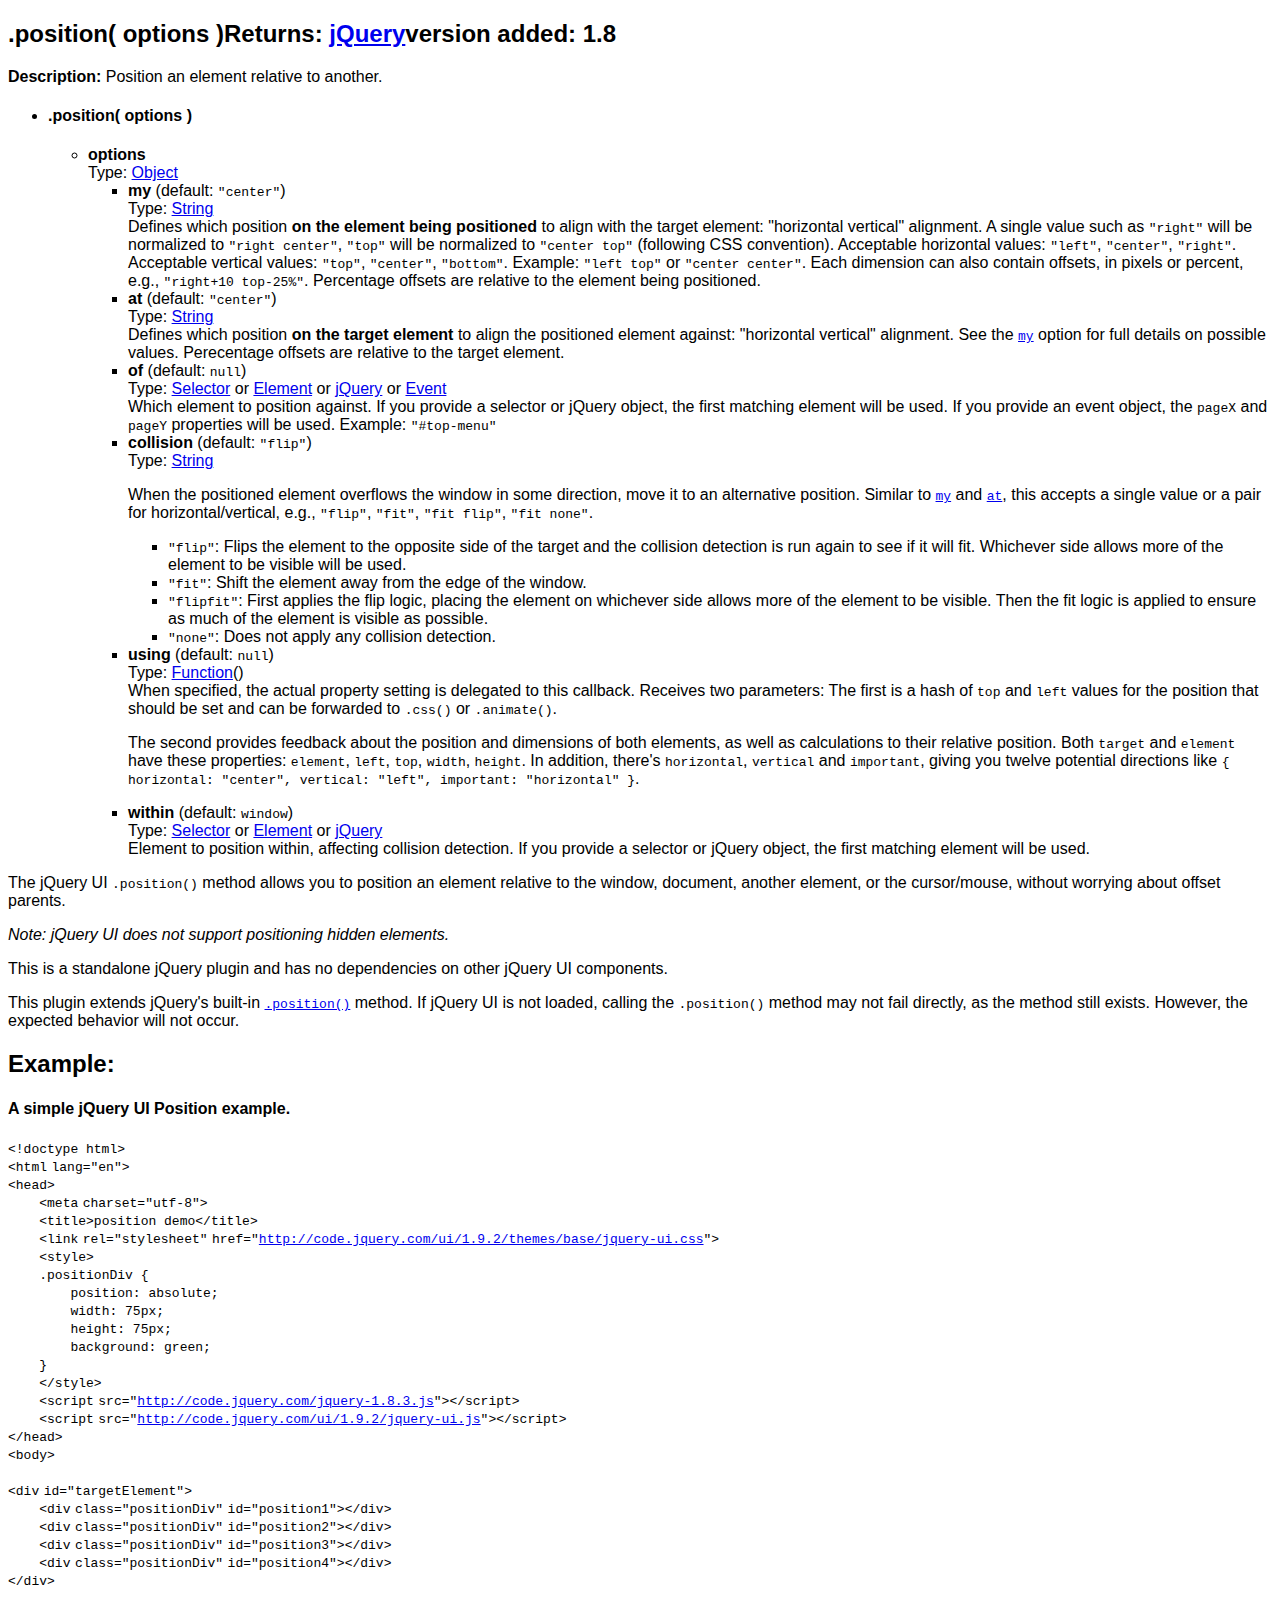
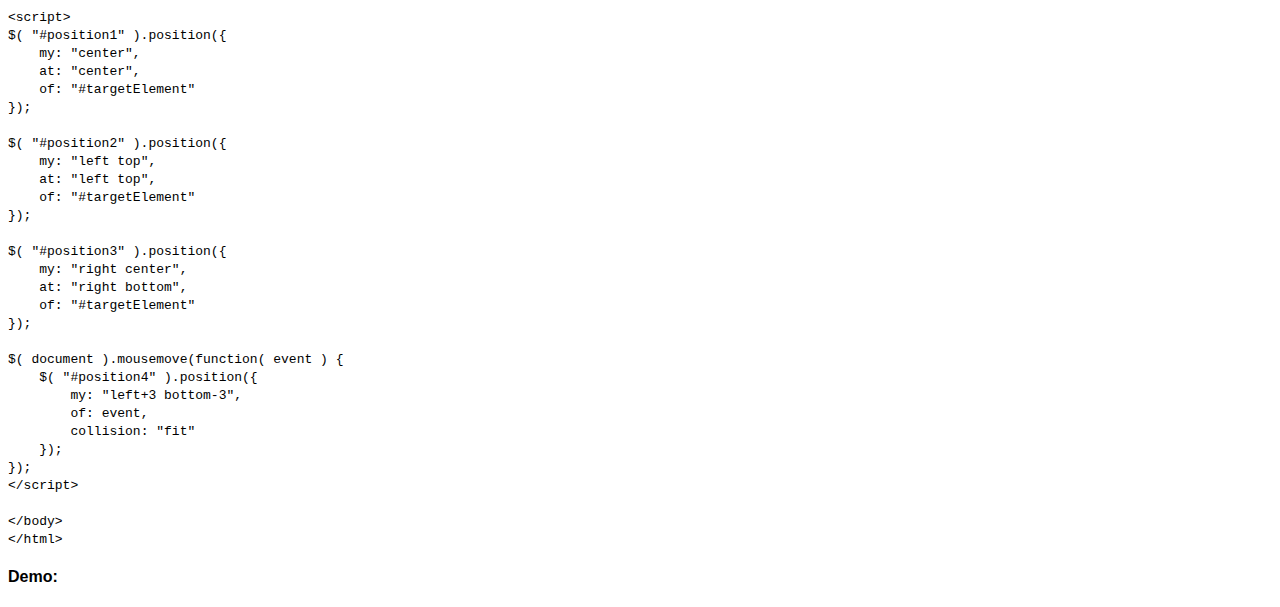
<file: development-bundle/docs/position.html>
<!doctype html>
<html lang="en">
<head>
	<meta charset="utf-8">
	<title>jQuery UI position documentation</title>

	<style>
	body {
		font-family: "Trebuchet MS", "Arial", "Helvetica", "Verdana", "sans-serif"
	}
	.gutter {
		display: none;
	}
	</style>
</head>
<body>

<script>{
		"title":
			".position()",
		"excerpt":
			"Position an element relative to another.",
		"termSlugs": {
			"category": [
				"methods","overrides","utilities"
			]
		}
	}</script><article id="position1" class="entry method"><h2 class="section-title">
<span class="name">.position( options )</span><span class="returns">Returns: <a href="http://api.jquery.com/Types#jQuery">jQuery</a></span><span class="version-details">version added: 1.8</span>
</h2>
<div class="entry-wrapper">
<p class="desc"><strong>Description: </strong>Position an element relative to another.</p>
<ul class="signatures"><li class="signature" id="position-options">
<h4 class="name">.position( options )</h4>
<ul><li>
<div><strong>options</strong></div>
<div>Type: <a href="http://api.jquery.com/Types#Object">Object</a>
</div>
<div></div>
<ul>
<li>
<div>
<strong>my</strong> (default: <code>"center"</code>)</div>
<div>Type: <a href="http://api.jquery.com/Types#String">String</a>
</div>
<div>Defines which position <strong>on the element being positioned</strong> to align with the target element: "horizontal vertical" alignment. A single value such as <code>"right"</code> will be normalized to <code>"right center"</code>, <code>"top"</code> will be normalized to <code>"center top"</code> (following CSS convention). Acceptable horizontal values: <code>"left"</code>, <code>"center"</code>, <code>"right"</code>. Acceptable vertical values: <code>"top"</code>, <code>"center"</code>, <code>"bottom"</code>. Example: <code>"left top"</code> or <code>"center center"</code>. Each dimension can also contain offsets, in pixels or percent, e.g., <code>"right+10 top-25%"</code>. Percentage offsets are relative to the element being positioned.</div>
</li>
<li>
<div>
<strong>at</strong> (default: <code>"center"</code>)</div>
<div>Type: <a href="http://api.jquery.com/Types#String">String</a>
</div>
<div>Defines which position <strong>on the target element</strong> to align the positioned element against: "horizontal vertical" alignment. See the <a href="#option-my"><code>my</code></a> option for full details on possible values. Perecentage offsets are relative to the target element.</div>
</li>
<li>
<div>
<strong>of</strong> (default: <code>null</code>)</div>
<div>Type: <a href="http://api.jquery.com/Types#Selector">Selector</a> or <a href="http://api.jquery.com/Types#Element">Element</a> or <a href="http://api.jquery.com/Types#jQuery">jQuery</a> or <a href="http://api.jquery.com/Types#Event">Event</a>
</div>
<div>Which element to position against. If you provide a selector or jQuery object, the first matching element will be used. If you provide an event object, the <code>pageX</code> and <code>pageY</code> properties will be used. Example: <code>"#top-menu"</code>
</div>
</li>
<li>
<div>
<strong>collision</strong> (default: <code>"flip"</code>)</div>
<div>Type: <a href="http://api.jquery.com/Types#String">String</a>
</div>
<div>
					<p>When the positioned element overflows the window in some direction, move it to an alternative position. Similar to <a href="#option-my"><code>my</code></a> and <a href="#option-at"><code>at</code></a>, this accepts a single value or a pair for horizontal/vertical, e.g., <code>"flip"</code>, <code>"fit"</code>, <code>"fit flip"</code>, <code>"fit none"</code>.</p>
					<ul>
						<li>
<code>"flip"</code>: Flips the element to the opposite side of the target and the collision detection is run again to see if it will fit. Whichever side allows more of the element to be visible will be used.</li>
						<li>
<code>"fit"</code>: Shift the element away from the edge of the window.</li>
						<li>
<code>"flipfit"</code>: First applies the flip logic, placing the element on whichever side allows more of the element to be visible. Then the fit logic is applied to ensure as much of the element is visible as possible.</li>
						<li>
<code>"none"</code>: Does not apply any collision detection.</li>
					</ul>
				</div>
</li>
<li>
<div>
<strong>using</strong> (default: <code>null</code>)</div>
<div>Type: <a href="http://api.jquery.com/Types/#Function">Function</a>()</div>
<div>
					When specified, the actual property setting is delegated to this callback. Receives two parameters: The first is a hash of <code>top</code> and <code>left</code> values for the position that should be set and can be forwarded to <code>.css()</code> or <code>.animate()</code>.
					<p>The second provides feedback about the position and dimensions of both elements, as well as calculations to their relative position. Both <code>target</code> and <code>element</code> have these properties: <code>element</code>, <code>left</code>, <code>top</code>, <code>width</code>, <code>height</code>. In addition, there's <code>horizontal</code>, <code>vertical</code> and <code>important</code>, giving you twelve potential directions like <code>{ horizontal: "center", vertical: "left", important: "horizontal" }</code>.</p>
				</div>
</li>
<li>
<div>
<strong>within</strong> (default: <code>window</code>)</div>
<div>Type: <a href="http://api.jquery.com/Types#Selector">Selector</a> or <a href="http://api.jquery.com/Types#Element">Element</a> or <a href="http://api.jquery.com/Types#jQuery">jQuery</a>
</div>
<div>Element to position within, affecting collision detection. If you provide a selector or jQuery object, the first matching element will be used.</div>
</li>
</ul>
</li></ul>
</li></ul>
<div class="longdesc" id="entry-longdesc">
		<p>The jQuery UI <code>.position()</code> method allows you to position an element relative to the window, document, another element, or the cursor/mouse, without worrying about offset parents.</p>
		<p><em>Note: jQuery UI does not support positioning hidden elements.</em></p>
		<p>This is a standalone jQuery plugin and has no dependencies on other jQuery UI components.</p>
		<p>This plugin extends jQuery's built-in <a href="http://api.jquery.com/position"><code>.position()</code></a> method. If jQuery UI is not loaded, calling the <code>.position()</code> method may not fail directly, as the method still exists. However, the expected behavior will not occur.</p>
	</div>
<section class="entry-examples" id="entry-examples"><header><h2 class="underline">Example:</h2></header><div class="entry-example" id="example-0">
<h4><span class="desc">A simple jQuery UI Position example.</span></h4>
<div class="syntaxhighlighter  "><table border="0" cellpadding="0" cellspacing="0"><tbody><tr><td class="gutter"><div class="line number1 index0 alt2">1</div><div class="line number2 index1 alt1">2</div><div class="line number3 index2 alt2">3</div><div class="line number4 index3 alt1">4</div><div class="line number5 index4 alt2">5</div><div class="line number6 index5 alt1">6</div><div class="line number7 index6 alt2">7</div><div class="line number8 index7 alt1">8</div><div class="line number9 index8 alt2">9</div><div class="line number10 index9 alt1">10</div><div class="line number11 index10 alt2">11</div><div class="line number12 index11 alt1">12</div><div class="line number13 index12 alt2">13</div><div class="line number14 index13 alt1">14</div><div class="line number15 index14 alt2">15</div><div class="line number16 index15 alt1">16</div><div class="line number17 index16 alt2">17</div><div class="line number18 index17 alt1">18</div><div class="line number19 index18 alt2">19</div><div class="line number20 index19 alt1">20</div><div class="line number21 index20 alt2">21</div><div class="line number22 index21 alt1">22</div><div class="line number23 index22 alt2">23</div><div class="line number24 index23 alt1">24</div><div class="line number25 index24 alt2">25</div><div class="line number26 index25 alt1">26</div><div class="line number27 index26 alt2">27</div><div class="line number28 index27 alt1">28</div><div class="line number29 index28 alt2">29</div><div class="line number30 index29 alt1">30</div><div class="line number31 index30 alt2">31</div><div class="line number32 index31 alt1">32</div><div class="line number33 index32 alt2">33</div><div class="line number34 index33 alt1">34</div><div class="line number35 index34 alt2">35</div><div class="line number36 index35 alt1">36</div><div class="line number37 index36 alt2">37</div><div class="line number38 index37 alt1">38</div><div class="line number39 index38 alt2">39</div><div class="line number40 index39 alt1">40</div><div class="line number41 index40 alt2">41</div><div class="line number42 index41 alt1">42</div><div class="line number43 index42 alt2">43</div><div class="line number44 index43 alt1">44</div><div class="line number45 index44 alt2">45</div><div class="line number46 index45 alt1">46</div><div class="line number47 index46 alt2">47</div><div class="line number48 index47 alt1">48</div><div class="line number49 index48 alt2">49</div><div class="line number50 index49 alt1">50</div><div class="line number51 index50 alt2">51</div><div class="line number52 index51 alt1">52</div><div class="line number53 index52 alt2">53</div><div class="line number54 index53 alt1">54</div><div class="line number55 index54 alt2">55</div><div class="line number56 index55 alt1">56</div></td><td class="code"><div class="container"><div class="line number1 index0 alt2"><code class="plain">&lt;!doctype html&gt;</code></div><div class="line number2 index1 alt1"><code class="plain">&lt;</code><code class="keyword">html</code> <code class="color1">lang</code><code class="plain">=</code><code class="string">"en"</code><code class="plain">&gt;</code></div><div class="line number3 index2 alt2"><code class="plain">&lt;</code><code class="keyword">head</code><code class="plain">&gt;</code></div><div class="line number4 index3 alt1"><code class="undefined spaces">&nbsp;&nbsp;&nbsp;&nbsp;</code><code class="plain">&lt;</code><code class="keyword">meta</code> <code class="color1">charset</code><code class="plain">=</code><code class="string">"utf-8"</code><code class="plain">&gt;</code></div><div class="line number5 index4 alt2"><code class="undefined spaces">&nbsp;&nbsp;&nbsp;&nbsp;</code><code class="plain">&lt;</code><code class="keyword">title</code><code class="plain">&gt;position demo&lt;/</code><code class="keyword">title</code><code class="plain">&gt;</code></div><div class="line number6 index5 alt1"><code class="undefined spaces">&nbsp;&nbsp;&nbsp;&nbsp;</code><code class="plain">&lt;</code><code class="keyword">link</code> <code class="color1">rel</code><code class="plain">=</code><code class="string">"stylesheet"</code> <code class="color1">href</code><code class="plain">=</code><code class="string">"<a href="http://code.jquery.com/ui/1.9.2/themes/base/jquery-ui.css">http://code.jquery.com/ui/1.9.2/themes/base/jquery-ui.css</a>"</code><code class="plain">&gt;</code></div><div class="line number7 index6 alt2"><code class="undefined spaces">&nbsp;&nbsp;&nbsp;&nbsp;</code><code class="plain">&lt;</code><code class="keyword">style</code><code class="plain">&gt;</code></div><div class="line number8 index7 alt1"><code class="undefined spaces">&nbsp;&nbsp;&nbsp;&nbsp;</code><code class="plain">.positionDiv {</code></div><div class="line number9 index8 alt2"><code class="undefined spaces">&nbsp;&nbsp;&nbsp;&nbsp;&nbsp;&nbsp;&nbsp;&nbsp;</code><code class="plain">position: absolute;</code></div><div class="line number10 index9 alt1"><code class="undefined spaces">&nbsp;&nbsp;&nbsp;&nbsp;&nbsp;&nbsp;&nbsp;&nbsp;</code><code class="plain">width: 75px;</code></div><div class="line number11 index10 alt2"><code class="undefined spaces">&nbsp;&nbsp;&nbsp;&nbsp;&nbsp;&nbsp;&nbsp;&nbsp;</code><code class="plain">height: 75px;</code></div><div class="line number12 index11 alt1"><code class="undefined spaces">&nbsp;&nbsp;&nbsp;&nbsp;&nbsp;&nbsp;&nbsp;&nbsp;</code><code class="plain">background: green;</code></div><div class="line number13 index12 alt2"><code class="undefined spaces">&nbsp;&nbsp;&nbsp;&nbsp;</code><code class="plain">}</code></div><div class="line number14 index13 alt1"><code class="undefined spaces">&nbsp;&nbsp;&nbsp;&nbsp;</code><code class="plain">&lt;/</code><code class="keyword">style</code><code class="plain">&gt;</code></div><div class="line number15 index14 alt2"><code class="undefined spaces">&nbsp;&nbsp;&nbsp;&nbsp;</code><code class="plain">&lt;</code><code class="keyword">script</code> <code class="color1">src</code><code class="plain">=</code><code class="string">"<a href="http://code.jquery.com/jquery-1.8.3.js">http://code.jquery.com/jquery-1.8.3.js</a>"</code><code class="plain">&gt;&lt;/</code><code class="keyword">script</code><code class="plain">&gt;</code></div><div class="line number16 index15 alt1"><code class="undefined spaces">&nbsp;&nbsp;&nbsp;&nbsp;</code><code class="plain">&lt;</code><code class="keyword">script</code> <code class="color1">src</code><code class="plain">=</code><code class="string">"<a href="http://code.jquery.com/ui/1.9.2/jquery-ui.js">http://code.jquery.com/ui/1.9.2/jquery-ui.js</a>"</code><code class="plain">&gt;&lt;/</code><code class="keyword">script</code><code class="plain">&gt;</code></div><div class="line number17 index16 alt2"><code class="plain">&lt;/</code><code class="keyword">head</code><code class="plain">&gt;</code></div><div class="line number18 index17 alt1"><code class="plain">&lt;</code><code class="keyword">body</code><code class="plain">&gt;</code></div><div class="line number19 index18 alt2">&nbsp;</div><div class="line number20 index19 alt1"><code class="plain">&lt;</code><code class="keyword">div</code> <code class="color1">id</code><code class="plain">=</code><code class="string">"targetElement"</code><code class="plain">&gt;</code></div><div class="line number21 index20 alt2"><code class="undefined spaces">&nbsp;&nbsp;&nbsp;&nbsp;</code><code class="plain">&lt;</code><code class="keyword">div</code> <code class="color1">class</code><code class="plain">=</code><code class="string">"positionDiv"</code> <code class="color1">id</code><code class="plain">=</code><code class="string">"position1"</code><code class="plain">&gt;&lt;/</code><code class="keyword">div</code><code class="plain">&gt;</code></div><div class="line number22 index21 alt1"><code class="undefined spaces">&nbsp;&nbsp;&nbsp;&nbsp;</code><code class="plain">&lt;</code><code class="keyword">div</code> <code class="color1">class</code><code class="plain">=</code><code class="string">"positionDiv"</code> <code class="color1">id</code><code class="plain">=</code><code class="string">"position2"</code><code class="plain">&gt;&lt;/</code><code class="keyword">div</code><code class="plain">&gt;</code></div><div class="line number23 index22 alt2"><code class="undefined spaces">&nbsp;&nbsp;&nbsp;&nbsp;</code><code class="plain">&lt;</code><code class="keyword">div</code> <code class="color1">class</code><code class="plain">=</code><code class="string">"positionDiv"</code> <code class="color1">id</code><code class="plain">=</code><code class="string">"position3"</code><code class="plain">&gt;&lt;/</code><code class="keyword">div</code><code class="plain">&gt;</code></div><div class="line number24 index23 alt1"><code class="undefined spaces">&nbsp;&nbsp;&nbsp;&nbsp;</code><code class="plain">&lt;</code><code class="keyword">div</code> <code class="color1">class</code><code class="plain">=</code><code class="string">"positionDiv"</code> <code class="color1">id</code><code class="plain">=</code><code class="string">"position4"</code><code class="plain">&gt;&lt;/</code><code class="keyword">div</code><code class="plain">&gt;</code></div><div class="line number25 index24 alt2"><code class="plain">&lt;/</code><code class="keyword">div</code><code class="plain">&gt;</code></div><div class="line number26 index25 alt1">&nbsp;</div><div class="line number27 index26 alt2"><code class="plain">&lt;</code><code class="keyword">script</code><code class="plain">&gt;</code></div><div class="line number28 index27 alt1"><code class="plain">$( "#position1" ).position({</code></div><div class="line number29 index28 alt2"><code class="undefined spaces">&nbsp;&nbsp;&nbsp;&nbsp;</code><code class="plain">my: "center",</code></div><div class="line number30 index29 alt1"><code class="undefined spaces">&nbsp;&nbsp;&nbsp;&nbsp;</code><code class="plain">at: "center",</code></div><div class="line number31 index30 alt2"><code class="undefined spaces">&nbsp;&nbsp;&nbsp;&nbsp;</code><code class="plain">of: "#targetElement"</code></div><div class="line number32 index31 alt1"><code class="plain">});</code></div><div class="line number33 index32 alt2">&nbsp;</div><div class="line number34 index33 alt1"><code class="plain">$( "#position2" ).position({</code></div><div class="line number35 index34 alt2"><code class="undefined spaces">&nbsp;&nbsp;&nbsp;&nbsp;</code><code class="plain">my: "left top",</code></div><div class="line number36 index35 alt1"><code class="undefined spaces">&nbsp;&nbsp;&nbsp;&nbsp;</code><code class="plain">at: "left top",</code></div><div class="line number37 index36 alt2"><code class="undefined spaces">&nbsp;&nbsp;&nbsp;&nbsp;</code><code class="plain">of: "#targetElement"</code></div><div class="line number38 index37 alt1"><code class="plain">});</code></div><div class="line number39 index38 alt2">&nbsp;</div><div class="line number40 index39 alt1"><code class="plain">$( "#position3" ).position({</code></div><div class="line number41 index40 alt2"><code class="undefined spaces">&nbsp;&nbsp;&nbsp;&nbsp;</code><code class="plain">my: "right center",</code></div><div class="line number42 index41 alt1"><code class="undefined spaces">&nbsp;&nbsp;&nbsp;&nbsp;</code><code class="plain">at: "right bottom",</code></div><div class="line number43 index42 alt2"><code class="undefined spaces">&nbsp;&nbsp;&nbsp;&nbsp;</code><code class="plain">of: "#targetElement"</code></div><div class="line number44 index43 alt1"><code class="plain">});</code></div><div class="line number45 index44 alt2">&nbsp;</div><div class="line number46 index45 alt1"><code class="plain">$( document ).mousemove(function( event ) {</code></div><div class="line number47 index46 alt2"><code class="undefined spaces">&nbsp;&nbsp;&nbsp;&nbsp;</code><code class="plain">$( "#position4" ).position({</code></div><div class="line number48 index47 alt1"><code class="undefined spaces">&nbsp;&nbsp;&nbsp;&nbsp;&nbsp;&nbsp;&nbsp;&nbsp;</code><code class="plain">my: "left+3 bottom-3",</code></div><div class="line number49 index48 alt2"><code class="undefined spaces">&nbsp;&nbsp;&nbsp;&nbsp;&nbsp;&nbsp;&nbsp;&nbsp;</code><code class="plain">of: event,</code></div><div class="line number50 index49 alt1"><code class="undefined spaces">&nbsp;&nbsp;&nbsp;&nbsp;&nbsp;&nbsp;&nbsp;&nbsp;</code><code class="plain">collision: "fit"</code></div><div class="line number51 index50 alt2"><code class="undefined spaces">&nbsp;&nbsp;&nbsp;&nbsp;</code><code class="plain">});</code></div><div class="line number52 index51 alt1"><code class="plain">});</code></div><div class="line number53 index52 alt2"><code class="plain">&lt;/</code><code class="keyword">script</code><code class="plain">&gt;</code></div><div class="line number54 index53 alt1">&nbsp;</div><div class="line number55 index54 alt2"><code class="plain">&lt;/</code><code class="keyword">body</code><code class="plain">&gt;</code></div><div class="line number56 index55 alt1"><code class="plain">&lt;/</code><code class="keyword">html</code><code class="plain">&gt;</code></div></div></td></tr></tbody></table></div>
<h4>Demo:</h4>
<div class="demo code-demo"></div>
</div></section>
</div></article>

</body>
</html>
</file>
<file: css/stylesheet.css>
#header {
    position: fixed;
    top: 0px;
    left: 0px;
    width: 100%;
    height: 40px;
    background-color: #707070;
    font-family: 'Raleway', 'sans-serif';
    text-align: center;
}
#title {
    color: white;
    font-size: 28px;
    line-height: 40px;
}
#menu-activator {
    position: fixed;
    top: 0px;
    right: 0px;
    width: 40px;
    height: 40px;
    background-color: #383838;
    color: white;
    font-size: 28px;
    line-height: 40px;
}
#authors {
     text-decoration: none;
    
}
</file>
<file: stylesheet3.css>
#header {
	width: 75%;
	height: auto;
	background-color: #FF0000;
	box-shadow: 0px 0px 50px #0000FF;
	text-align: center;
	margin: auto;
	padding-top: 10px;
	padding-bottom: 10px;
	border-radius: 10px;
}
.center {
text-align: center;
}
#main {
	margin: 20px auto auto auto;
	width: 75%;
	height: 390px;
	padding-top: 10px;
	padding-left: 5px;
	padding-bottom: 200px;
	background-color: #FF0000;
	box-shadow: 0px 0px 50px #0000FF;
	border-radius: 10px;
}
#main img {
	width: 14px;
	height: auto;
}
.big {
	font-size: 25px;
	font-weight: bold;
	display: inline;
}

xmp {
	display: inline;
}
table {
padding-left: 25px;
}
td {
height: 25px;
padding: auto;
}
#big {
font-size: 25px;
font-weight: bold;
}
</file>
<file: css/stylesheet_desktop.css>
a {
    text-decoration: none;
}
input[type=text] {
    -webkit-appearance: none;
    appearance: none;
    border: 0px;
}
#header {
    position: fixed;
    top: 0px;
    left: 0px;
    height: 50px;
    width: Calc(100% - 50px);
    background-color: #FFF;
    font-family: 'Raleway', 'sans-serif';
    text-align: center;
}
#footer {
    position: fixed;
    bottom: 0px;
    left: 0px;
    height: 30px;
    width: Calc(100% - 50px);
    background-color: #FFF;
    font-family: 'Raleway', 'sans-serif';
    text-align: center;
    color: #000;
    font-size: 22px;
    line-height: 30px;
}
#game {
    position: fixed;
    top: 50px;
    left: 0px;
    width: Calc(100% - 50px);
    height: Calc(100% - 70px);
    font-family: 'Raleway', 'sans-serif';
    text-align: left;
    background-color: #d4d4d4;
}
#game-output {
    font-size: 20px;
    overflow-y: scroll;
    padding-right: 40px;
    padding-left: 40px;
    padding-top: 40px;
    height: Calc(100% - 290px);
}
#game-output-display {
    position: fixed;
    bottom: 30px;
    left: 0px;
    height: 200px;
    width: Calc(100% - 50px);
    background: url(../images/home.gif) no-repeat center center;
    -webkit-background-size: cover;
    -moz-background-size: cover;
    -o-background-size: cover;
    background-size: cover;
}
#game-input-container {
    font-size: 20px;
    color: #FFF;
    background-color: #717171;
    height: 40px;
    outline: none !important;
    border: none !important;
    line-height: 40px;
    text-align: center;
}
#game-input {
    position: absolute;
    left: 40px;
    appearance:none;
    height: 40px;
    width: Calc(100% - 40px);
    padding: 0px;
    margin: 0px;
    outline: none;
    line-height: 40px;
    text-align: center;
    font-family: 'Raleway', 'sans-serif';
    font-size: 24px;
}
#game-input-icon {
    left: 0px;
    width: 40px;
    height: 0px;
    line-height: 40px;
}
#title {
    color: #000;
    font-size: 28px;
    line-height: 50px;
}
#menu {
    position: fixed;
    top: 0px;
    left: 100%;
    width: 250px;
    height: 100%;
    background-color: #383838;
    color: white;
    font-family: 'Raleway', 'sans-serif';
    text-align: center;
    line-height: 50px;
    margin-left: -50px;
}
#menu-side {
    position: absolute;
    width: 50px;
    height: 100%;
    background-color: #383838;
    font-size: 28px;
    line-height: 50px;
}
#menu-sub {
    position: absolute;
    left: 50px;
    width: 300px;
    height: 100%;
    background-color: #383838;
    line-height: 50px;
    /*margin-right: 250px;*/
}
.segment {
    width: 250px;
    padding-top: 15px;
    padding-bottom: 15px;
}
.menu-title {
    height: 30px;
    line-height: 30px;
    font-size: 26px;
}
.menu-content {
    line-height: 22px;
    font-size: 18px;
}
</file>
<file: css/stylesheet_mobile_portrait.css>
a {
    text-decoration: none;
}
::-webkit-scrollbar { 
    display: none; 
}
scrollbar { 
    display: none; 
}
input[type=text] {
    -webkit-appearance: none;
    appearance: none;
    border: 0px;
}
#header {
    position: fixed;
    top: 0px;
    left: 0px;
    height: 30px;
    width: 100%;
    background-color: #FFF;
    font-family: 'Raleway', 'sans-serif';
    text-align: center;
}
#title {
    font-size: 20px;
    line-height: 30px;
}
#footer {
    display: none;
}
#game {
    position: fixed;
    top: 30px;
    left: 0px;
    font-family: 'Raleway', 'sans-serif';
    text-align: left;
    background-color: #d4d4d4;
    width: 100%;
    height: Calc(100% - 30px);
}
#game-output {
    height: Calc(100% - 250px);
    font-size: 20px;
    overflow-y: scroll;
    padding-right: 20px;
    padding-left: 20px;
    padding-top: 20px;
}
#game-output-display {
    position: fixed;
    bottom: 0px;
    left: 0px;
    height: 200px;
    width: 100%;
    background: url(../images/home.gif) no-repeat center center;
    -webkit-background-size: cover;
    -moz-background-size: cover;
    -o-background-size: cover;
    background-size: cover;
}
#game-input-container {
    position: absolute;
    background-color: #717171;
    height: 30px;
    width: 100%;
    bottom: 200px;
    outline: none !important;
    border: none !important;
    line-height: 30px;
}
#game-input {
    position: absolute;
    left: 0px;
    appearance:none;
    height: 30px;
    width: 100%;
    padding: 0px;
    margin: 0px;
    outline: none;
    line-height: 30px;
    text-align: center;
    font-family: 'Raleway', 'sans-serif';
    font-size: 20px;
}
#game-input-icon {
    display: none;
}
#menu {
    display: none;
}
</file>
<file: css/stylesheet_mobile_landscape.css>
a {
    text-decoration: none;
}
::-webkit-scrollbar { 
    display: none; 
}
scrollbar { 
    display: none; 
}
input[type=text] {
    -webkit-appearance: none;
    appearance: none;
    border: 0px;
}
#header {
    position: fixed;
    top: 0px;
    left: 0px;
    height: 30px;
    width: 100%;
    background-color: #FFF;
    font-family: 'Raleway', 'sans-serif';
    text-align: center;
}
#title {
    font-size: 20px;
    line-height: 30px;
}
#footer {
    display: none;
}
#game {
    position: fixed;
    top: 30px;
    left: 0px;
    font-family: 'Raleway', 'sans-serif';
    text-align: left;
    background-color: #d4d4d4;
    width: 100%;
    height: Calc(100% - 30px);
}
#game-output {
    height: Calc(100% - 60px);
    font-size: 20px;
    overflow-y: scroll;
    padding-right: 20px;
    padding-left: 20px;
    padding-top: 20px;
}
#game-output-display {
    display: none;
}
#game-input-container {
    position: fixed;
    background-color: #717171;
    height: 30px;
    width: 100%;
    bottom: 0px;
    left: 0px;
    outline: none !important;
    border: none !important;
    line-height: 30px;
}
#game-input {
    position: absolute;
    left: 0px;
    appearance:none;
    height: 30px;
    width: 100%;
    padding: 0px;
    margin: 0px;
    outline: none;
    line-height: 30px;
    text-align: center;
    font-family: 'Raleway', 'sans-serif';
    font-size: 20px;
}
#game-input-icon {
    display: none;
}
#menu {
    display: none;
}
</file>
